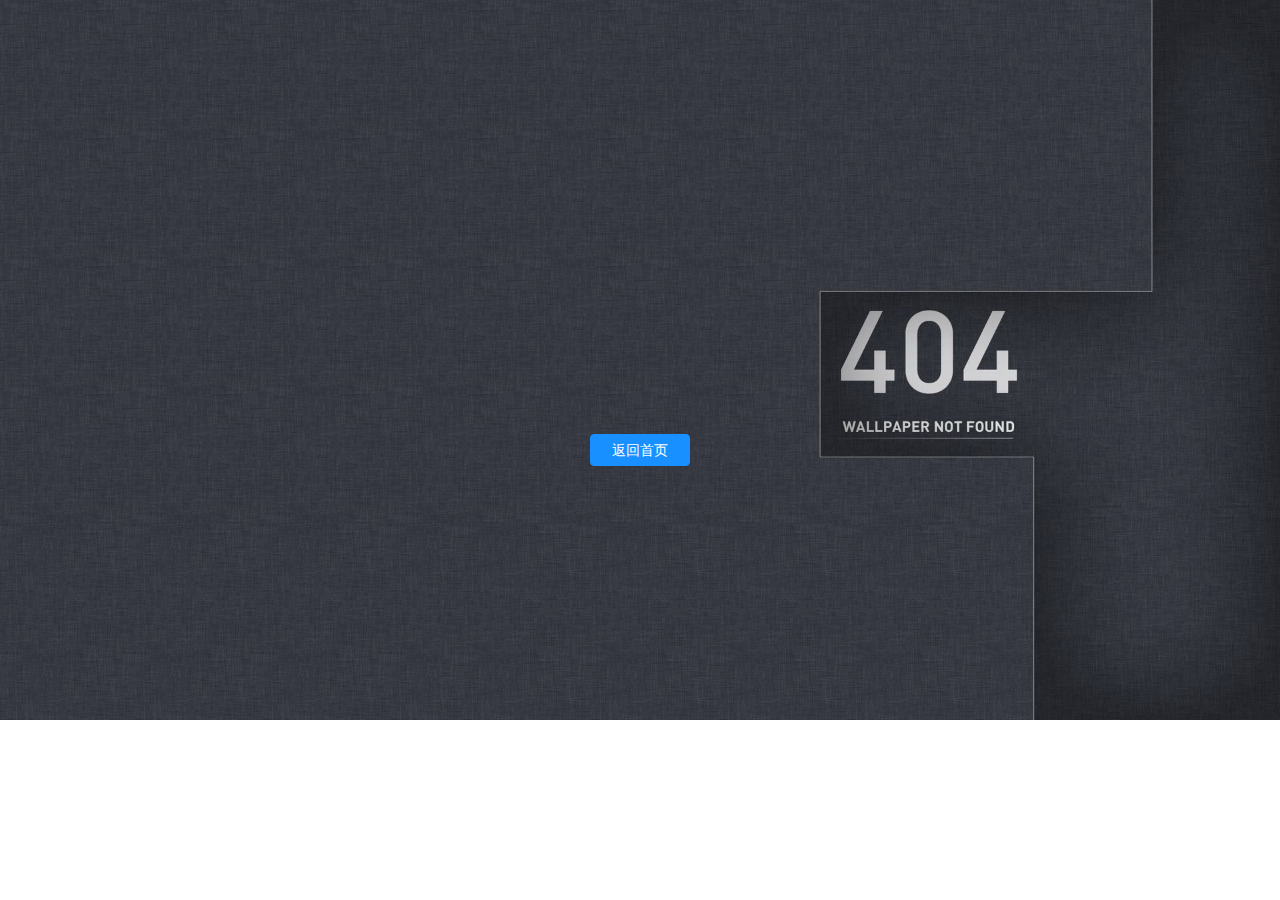
<file: src/main/webapp/index.html>
<!doctype html><html><head><meta charset="utf-8"><meta name="apple-mobile-web-app-capable" content="yes"><meta name="apple-mobile-web-app-status-bar-style" content="black"><meta name="format-detection" content="telephone=no"><meta name="format-detection" content="email=no"><meta name="viewport" content="width=device-width,initial-scale=1,maximum-scale=1,minimum-scale=1,user-scalable=no"><title></title><link rel="stylesheet" href="./static/umi.f17aa6c8.css"></head><body><div id="root"></div><script>window.routerBase = '/';
  window.publicPath = './static/';</script><script src="./static/umi.da83f637.js"></script></body></html>
</file>
<file: src/main/webapp/static/umi.f17aa6c8.css>
@font-face{font-family:"Helvetica Neue For Number";src:local("Helvetica Neue");unicode-range:u+30-39}body,html{width:100%;height:100%}input::-ms-clear,input::-ms-reveal{display:none}*,:after,:before{-webkit-box-sizing:border-box;box-sizing:border-box}html{font-family:sans-serif;line-height:1.15;-webkit-text-size-adjust:100%;-ms-text-size-adjust:100%;-ms-overflow-style:scrollbar;-webkit-tap-highlight-color:rgba(0,0,0,0)}@at-root{@-ms-viewport{width:device-width}}article,aside,dialog,figcaption,figure,footer,header,hgroup,main,nav,section{display:block}body{margin:0;font-family:"Helvetica Neue For Number",-apple-system,BlinkMacSystemFont,"Segoe UI",Roboto,"PingFang SC","Hiragino Sans GB","Microsoft YaHei","Helvetica Neue",Helvetica,Arial,sans-serif;font-size:14px;line-height:1.5;color:rgba(0,0,0,.65);background-color:#fff}[tabindex="-1"]:focus{outline:none!important}hr{-webkit-box-sizing:content-box;box-sizing:content-box;height:0;overflow:visible}h1,h2,h3,h4,h5,h6{margin-top:0;margin-bottom:.5em;color:rgba(0,0,0,.85);font-weight:500}p{margin-top:0;margin-bottom:1em}abbr[data-original-title],abbr[title]{text-decoration:underline;-webkit-text-decoration:underline dotted;text-decoration:underline dotted;cursor:help;border-bottom:0}address{margin-bottom:1em;font-style:normal;line-height:inherit}input[type=text],textarea{-webkit-appearance:none}dl,ol,ul{margin-top:0;margin-bottom:1em}ol ol,ol ul,ul ol,ul ul{margin-bottom:0}dt{font-weight:500}dd{margin-bottom:.5em;margin-left:0}blockquote{margin:0 0 1em}dfn{font-style:italic}b,strong{font-weight:bolder}small{font-size:80%}sub,sup{position:relative;font-size:75%;line-height:0;vertical-align:baseline}sub{bottom:-.25em}sup{top:-.5em}a{color:#1890ff;background-color:transparent;text-decoration:none;outline:none;cursor:pointer;-webkit-transition:color .3s;transition:color .3s;-webkit-text-decoration-skip:objects}a:focus{text-decoration:underline;-webkit-text-decoration-skip:ink;text-decoration-skip:ink}a:hover{color:#40a9ff}a:active{color:#096dd9}a:active,a:hover{outline:0;text-decoration:none}a[disabled]{color:rgba(0,0,0,.25);cursor:not-allowed;pointer-events:none}code,kbd,pre,samp{font-family:Consolas,Menlo,Courier,monospace;font-size:1em}pre{margin-top:0;margin-bottom:1em;overflow:auto}figure{margin:0 0 1em}img{vertical-align:middle;border-style:none}svg:not(:root){overflow:hidden}[role=button],a,area,button,input:not([type=range]),label,select,summary,textarea{-ms-touch-action:manipulation;touch-action:manipulation}table{border-collapse:collapse}caption{padding-top:.75em;padding-bottom:.3em;color:rgba(0,0,0,.45);text-align:left;caption-side:bottom}th{text-align:inherit}button,input,optgroup,select,textarea{margin:0;font-family:inherit;font-size:inherit;line-height:inherit;color:inherit}button,input{overflow:visible}button,select{text-transform:none}[type=reset],[type=submit],button,html [type=button]{-webkit-appearance:button}[type=button]::-moz-focus-inner,[type=reset]::-moz-focus-inner,[type=submit]::-moz-focus-inner,button::-moz-focus-inner{padding:0;border-style:none}input[type=checkbox],input[type=radio]{-webkit-box-sizing:border-box;box-sizing:border-box;padding:0}input[type=date],input[type=datetime-local],input[type=month],input[type=time]{-webkit-appearance:listbox}textarea{overflow:auto;resize:vertical}fieldset{min-width:0;padding:0;margin:0;border:0}legend{display:block;width:100%;max-width:100%;padding:0;margin-bottom:.5em;font-size:1.5em;line-height:inherit;color:inherit;white-space:normal}progress{vertical-align:baseline}[type=number]::-webkit-inner-spin-button,[type=number]::-webkit-outer-spin-button{height:auto}[type=search]{outline-offset:-2px;-webkit-appearance:none}[type=search]::-webkit-search-cancel-button,[type=search]::-webkit-search-decoration{-webkit-appearance:none}::-webkit-file-upload-button{font:inherit;-webkit-appearance:button}output{display:inline-block}summary{display:list-item}template{display:none}[hidden]{display:none!important}mark{padding:.2em;background-color:#feffe6}::selection{background:#1890ff;color:#fff}.clearfix{zoom:1}.clearfix:after,.clearfix:before{content:" ";display:table}.clearfix:after{clear:both;visibility:hidden;font-size:0;height:0}@font-face{font-family:"anticon";src:url("https://at.alicdn.com/t/font_148784_r2qo40wrmaolayvi.eot");src:url("https://at.alicdn.com/t/font_148784_r2qo40wrmaolayvi.woff") format("woff"),url("https://at.alicdn.com/t/font_148784_r2qo40wrmaolayvi.ttf") format("truetype"),url("https://at.alicdn.com/t/font_148784_r2qo40wrmaolayvi.svg#iconfont") format("svg")}.anticon{display:inline-block;font-style:normal;vertical-align:baseline;text-align:center;text-transform:none;line-height:1;text-rendering:optimizeLegibility;-webkit-font-smoothing:antialiased;-moz-osx-font-smoothing:grayscale}.anticon:before{display:block;font-family:"anticon"!important}.anticon-step-forward:before{content:"\E600"}.anticon-step-backward:before{content:"\E601"}.anticon-forward:before{content:"\E602"}.anticon-backward:before{content:"\E603"}.anticon-caret-right:before{content:"\E604"}.anticon-caret-left:before{content:"\E605"}.anticon-caret-down:before{content:"\E606"}.anticon-caret-up:before{content:"\E607"}.anticon-caret-circle-right:before,.anticon-circle-right:before,.anticon-right-circle:before{content:"\E608"}.anticon-caret-circle-left:before,.anticon-circle-left:before,.anticon-left-circle:before{content:"\E609"}.anticon-caret-circle-up:before,.anticon-circle-up:before,.anticon-up-circle:before{content:"\E60A"}.anticon-caret-circle-down:before,.anticon-circle-down:before,.anticon-down-circle:before{content:"\E60B"}.anticon-right-circle-o:before{content:"\E60C"}.anticon-caret-circle-o-right:before,.anticon-circle-o-right:before{content:"\E60C"}.anticon-left-circle-o:before{content:"\E60D"}.anticon-caret-circle-o-left:before,.anticon-circle-o-left:before{content:"\E60D"}.anticon-up-circle-o:before{content:"\E60E"}.anticon-caret-circle-o-up:before,.anticon-circle-o-up:before{content:"\E60E"}.anticon-down-circle-o:before{content:"\E60F"}.anticon-caret-circle-o-down:before,.anticon-circle-o-down:before{content:"\E60F"}.anticon-verticle-left:before{content:"\E610"}.anticon-verticle-right:before{content:"\E611"}.anticon-rollback:before{content:"\E612"}.anticon-retweet:before{content:"\E613"}.anticon-shrink:before{content:"\E614"}.anticon-arrow-salt:before,.anticon-arrows-alt:before{content:"\E615"}.anticon-reload:before{content:"\E616"}.anticon-double-right:before{content:"\E617"}.anticon-double-left:before{content:"\E618"}.anticon-arrow-down:before{content:"\E619"}.anticon-arrow-up:before{content:"\E61A"}.anticon-arrow-right:before{content:"\E61B"}.anticon-arrow-left:before{content:"\E61C"}.anticon-down:before{content:"\E61D"}.anticon-up:before{content:"\E61E"}.anticon-right:before{content:"\E61F"}.anticon-left:before{content:"\E620"}.anticon-minus-square-o:before{content:"\E621"}.anticon-minus-circle:before{content:"\E622"}.anticon-minus-circle-o:before{content:"\E623"}.anticon-minus:before{content:"\E624"}.anticon-plus-circle-o:before{content:"\E625"}.anticon-plus-circle:before{content:"\E626"}.anticon-plus:before{content:"\E627"}.anticon-info-circle:before{content:"\E628"}.anticon-info-circle-o:before{content:"\E629"}.anticon-info:before{content:"\E62A"}.anticon-exclamation:before{content:"\E62B"}.anticon-exclamation-circle:before{content:"\E62C"}.anticon-exclamation-circle-o:before{content:"\E62D"}.anticon-close-circle:before,.anticon-cross-circle:before{content:"\E62E"}.anticon-close-circle-o:before,.anticon-cross-circle-o:before{content:"\E62F"}.anticon-check-circle:before{content:"\E630"}.anticon-check-circle-o:before{content:"\E631"}.anticon-check:before{content:"\E632"}.anticon-close:before,.anticon-cross:before{content:"\E633"}.anticon-customer-service:before,.anticon-customerservice:before{content:"\E634"}.anticon-credit-card:before{content:"\E635"}.anticon-code-o:before{content:"\E636"}.anticon-book:before{content:"\E637"}.anticon-bars:before{content:"\E639"}.anticon-question:before{content:"\E63A"}.anticon-question-circle:before{content:"\E63B"}.anticon-question-circle-o:before{content:"\E63C"}.anticon-pause:before{content:"\E63D"}.anticon-pause-circle:before{content:"\E63E"}.anticon-pause-circle-o:before{content:"\E63F"}.anticon-clock-circle:before{content:"\E640"}.anticon-clock-circle-o:before{content:"\E641"}.anticon-swap:before{content:"\E642"}.anticon-swap-left:before{content:"\E643"}.anticon-swap-right:before{content:"\E644"}.anticon-plus-square-o:before{content:"\E645"}.anticon-frown-circle:before,.anticon-frown:before{content:"\E646"}.anticon-ellipsis:before{content:"\E647"}.anticon-copy:before{content:"\E648"}.anticon-menu-fold:before{content:"\E9AC"}.anticon-mail:before{content:"\E659"}.anticon-logout:before{content:"\E65A"}.anticon-link:before{content:"\E65B"}.anticon-area-chart:before{content:"\E65C"}.anticon-line-chart:before{content:"\E65D"}.anticon-home:before{content:"\E65E"}.anticon-laptop:before{content:"\E65F"}.anticon-star:before{content:"\E660"}.anticon-star-o:before{content:"\E661"}.anticon-folder:before{content:"\E662"}.anticon-filter:before{content:"\E663"}.anticon-file:before{content:"\E664"}.anticon-exception:before{content:"\E665"}.anticon-meh-circle:before,.anticon-meh:before{content:"\E666"}.anticon-meh-o:before{content:"\E667"}.anticon-shopping-cart:before{content:"\E668"}.anticon-save:before{content:"\E669"}.anticon-user:before{content:"\E66A"}.anticon-video-camera:before{content:"\E66B"}.anticon-to-top:before{content:"\E66C"}.anticon-team:before{content:"\E66D"}.anticon-tablet:before{content:"\E66E"}.anticon-solution:before{content:"\E66F"}.anticon-search:before{content:"\E670"}.anticon-share-alt:before{content:"\E671"}.anticon-setting:before{content:"\E672"}.anticon-poweroff:before{content:"\E6D5"}.anticon-picture:before{content:"\E674"}.anticon-phone:before{content:"\E675"}.anticon-paper-clip:before{content:"\E676"}.anticon-notification:before{content:"\E677"}.anticon-mobile:before{content:"\E678"}.anticon-menu-unfold:before{content:"\E9AD"}.anticon-inbox:before{content:"\E67A"}.anticon-lock:before{content:"\E67B"}.anticon-qrcode:before{content:"\E67C"}.anticon-play-circle:before{content:"\E6D0"}.anticon-play-circle-o:before{content:"\E6D1"}.anticon-tag:before{content:"\E6D2"}.anticon-tag-o:before{content:"\E6D3"}.anticon-tags:before{content:"\E67D"}.anticon-tags-o:before{content:"\E67E"}.anticon-cloud-o:before{content:"\E67F"}.anticon-cloud:before{content:"\E680"}.anticon-cloud-upload:before{content:"\E681"}.anticon-cloud-download:before{content:"\E682"}.anticon-cloud-download-o:before{content:"\E683"}.anticon-cloud-upload-o:before{content:"\E684"}.anticon-environment:before{content:"\E685"}.anticon-environment-o:before{content:"\E686"}.anticon-eye:before{content:"\E687"}.anticon-eye-o:before{content:"\E688"}.anticon-camera:before{content:"\E689"}.anticon-camera-o:before{content:"\E68A"}.anticon-windows:before{content:"\E68B"}.anticon-apple:before{content:"\E68C"}.anticon-apple-o:before{content:"\E6D4"}.anticon-android:before{content:"\E938"}.anticon-android-o:before{content:"\E68D"}.anticon-aliwangwang:before{content:"\E68E"}.anticon-aliwangwang-o:before{content:"\E68F"}.anticon-export:before{content:"\E691"}.anticon-edit:before{content:"\E692"}.anticon-circle-down-o:before{content:"\E693"}.anticon-circle-down-:before{content:"\E694"}.anticon-appstore-o:before{content:"\E695"}.anticon-appstore:before{content:"\E696"}.anticon-scan:before{content:"\E697"}.anticon-file-text:before{content:"\E698"}.anticon-folder-open:before{content:"\E699"}.anticon-hdd:before{content:"\E69A"}.anticon-ie:before{content:"\E69B"}.anticon-file-jpg:before{content:"\E69C"}.anticon-like:before{content:"\E64C"}.anticon-like-o:before{content:"\E69D"}.anticon-dislike:before{content:"\E64B"}.anticon-dislike-o:before{content:"\E69E"}.anticon-delete:before{content:"\E69F"}.anticon-enter:before{content:"\E6A0"}.anticon-pushpin-o:before{content:"\E6A1"}.anticon-pushpin:before{content:"\E6A2"}.anticon-heart:before{content:"\E6A3"}.anticon-heart-o:before{content:"\E6A4"}.anticon-pay-circle:before{content:"\E6A5"}.anticon-pay-circle-o:before{content:"\E6A6"}.anticon-smile-circle:before,.anticon-smile:before{content:"\E6A7"}.anticon-smile-o:before{content:"\E6A8"}.anticon-frown-o:before{content:"\E6A9"}.anticon-calculator:before{content:"\E6AA"}.anticon-message:before{content:"\E6AB"}.anticon-chrome:before{content:"\E6AC"}.anticon-github:before{content:"\E6AD"}.anticon-file-unknown:before{content:"\E6AF"}.anticon-file-excel:before{content:"\E6B0"}.anticon-file-ppt:before{content:"\E6B1"}.anticon-file-word:before{content:"\E6B2"}.anticon-file-pdf:before{content:"\E6B3"}.anticon-desktop:before{content:"\E6B4"}.anticon-upload:before{content:"\E6B6"}.anticon-download:before{content:"\E6B7"}.anticon-pie-chart:before{content:"\E6B8"}.anticon-unlock:before{content:"\E6BA"}.anticon-calendar:before{content:"\E6BB"}.anticon-windows-o:before{content:"\E6BC"}.anticon-dot-chart:before{content:"\E6BD"}.anticon-bar-chart:before{content:"\E6BE"}.anticon-code:before{content:"\E6BF"}.anticon-api:before{content:"\E951"}.anticon-plus-square:before{content:"\E6C0"}.anticon-minus-square:before{content:"\E6C1"}.anticon-close-square:before{content:"\E6C2"}.anticon-close-square-o:before{content:"\E6C3"}.anticon-check-square:before{content:"\E6C4"}.anticon-check-square-o:before{content:"\E6C5"}.anticon-fast-backward:before{content:"\E6C6"}.anticon-fast-forward:before{content:"\E6C7"}.anticon-up-square:before{content:"\E6C8"}.anticon-down-square:before{content:"\E6C9"}.anticon-left-square:before{content:"\E6CA"}.anticon-right-square:before{content:"\E6CB"}.anticon-right-square-o:before{content:"\E6CC"}.anticon-left-square-o:before{content:"\E6CD"}.anticon-down-square-o:before{content:"\E6CE"}.anticon-up-square-o:before{content:"\E6CF"}.anticon-loading:before{content:"\E64D"}.anticon-loading-3-quarters:before{content:"\E6AE"}.anticon-bulb:before{content:"\E649"}.anticon-select:before{content:"\E64A"}.anticon-addfile:before,.anticon-file-add:before{content:"\E910"}.anticon-addfolder:before,.anticon-folder-add:before{content:"\E914"}.anticon-switcher:before{content:"\E913"}.anticon-rocket:before{content:"\E90F"}.anticon-dingding:before{content:"\E923"}.anticon-dingding-o:before{content:"\E925"}.anticon-bell:before{content:"\E64E"}.anticon-disconnect:before{content:"\E64F"}.anticon-database:before{content:"\E650"}.anticon-compass:before{content:"\E6DB"}.anticon-barcode:before{content:"\E652"}.anticon-hourglass:before{content:"\E653"}.anticon-key:before{content:"\E654"}.anticon-flag:before{content:"\E655"}.anticon-layout:before{content:"\E656"}.anticon-login:before{content:"\E657"}.anticon-printer:before{content:"\E673"}.anticon-sound:before{content:"\E6E9"}.anticon-usb:before{content:"\E6D7"}.anticon-skin:before{content:"\E6D8"}.anticon-tool:before{content:"\E6D9"}.anticon-sync:before{content:"\E6DA"}.anticon-wifi:before{content:"\E6D6"}.anticon-car:before{content:"\E6DC"}.anticon-copyright:before{content:"\E6DE"}.anticon-schedule:before{content:"\E6DF"}.anticon-user-add:before{content:"\E6ED"}.anticon-user-delete:before{content:"\E6E0"}.anticon-usergroup-add:before{content:"\E6DD"}.anticon-usergroup-delete:before{content:"\E6E1"}.anticon-man:before{content:"\E6E2"}.anticon-woman:before{content:"\E6EC"}.anticon-shop:before{content:"\E6E3"}.anticon-gift:before{content:"\E6E4"}.anticon-idcard:before{content:"\E6E5"}.anticon-medicine-box:before{content:"\E6E6"}.anticon-red-envelope:before{content:"\E6E7"}.anticon-coffee:before{content:"\E6E8"}.anticon-trademark:before{content:"\E651"}.anticon-safety:before{content:"\E6EA"}.anticon-wallet:before{content:"\E6EB"}.anticon-bank:before{content:"\E6EE"}.anticon-trophy:before{content:"\E6EF"}.anticon-contacts:before{content:"\E6F0"}.anticon-global:before{content:"\E6F1"}.anticon-shake:before{content:"\E94F"}.anticon-fork:before{content:"\E6F2"}.anticon-dashboard:before{content:"\E99A"}.anticon-profile:before{content:"\E999"}.anticon-table:before{content:"\E998"}.anticon-warning:before{content:"\E997"}.anticon-form:before{content:"\E996"}.anticon-spin:before{display:inline-block;-webkit-animation:loadingCircle 1s infinite linear;animation:loadingCircle 1s infinite linear}.anticon-weibo-square:before{content:"\E6F5"}.anticon-weibo-circle:before{content:"\E6F4"}.anticon-taobao-circle:before{content:"\E6F3"}.anticon-html5:before{content:"\E9C7"}.anticon-weibo:before{content:"\E9C6"}.anticon-twitter:before{content:"\E9C5"}.anticon-wechat:before{content:"\E9C4"}.anticon-youtube:before{content:"\E9C3"}.anticon-alipay-circle:before{content:"\E9C2"}.anticon-taobao:before{content:"\E9C1"}.anticon-skype:before{content:"\E9C0"}.anticon-qq:before{content:"\E9BF"}.anticon-medium-workmark:before{content:"\E9BE"}.anticon-gitlab:before{content:"\E9BD"}.anticon-medium:before{content:"\E9BC"}.anticon-linkedin:before{content:"\E9BB"}.anticon-google-plus:before{content:"\E9BA"}.anticon-dropbox:before{content:"\E9B9"}.anticon-facebook:before{content:"\E9B8"}.anticon-codepen:before{content:"\E9B7"}.anticon-amazon:before{content:"\E9B6"}.anticon-google:before{content:"\E9B5"}.anticon-codepen-circle:before{content:"\E9B4"}.anticon-alipay:before{content:"\E9B3"}.anticon-ant-design:before{content:"\E9B2"}.fade-appear,.fade-enter,.fade-leave{-webkit-animation-duration:.2s;animation-duration:.2s;-webkit-animation-fill-mode:both;animation-fill-mode:both;-webkit-animation-play-state:paused;animation-play-state:paused}.fade-appear.fade-appear-active,.fade-enter.fade-enter-active{-webkit-animation-name:antFadeIn;animation-name:antFadeIn;-webkit-animation-play-state:running;animation-play-state:running}.fade-leave.fade-leave-active{-webkit-animation-name:antFadeOut;animation-name:antFadeOut;-webkit-animation-play-state:running;animation-play-state:running;pointer-events:none}.fade-appear,.fade-enter{opacity:0}.fade-appear,.fade-enter,.fade-leave{-webkit-animation-timing-function:linear;animation-timing-function:linear}@-webkit-keyframes antFadeIn{0%{opacity:0}to{opacity:1}}@keyframes antFadeIn{0%{opacity:0}to{opacity:1}}@-webkit-keyframes antFadeOut{0%{opacity:1}to{opacity:0}}@keyframes antFadeOut{0%{opacity:1}to{opacity:0}}.move-up-appear,.move-up-enter,.move-up-leave{-webkit-animation-duration:.2s;animation-duration:.2s;-webkit-animation-fill-mode:both;animation-fill-mode:both;-webkit-animation-play-state:paused;animation-play-state:paused}.move-up-appear.move-up-appear-active,.move-up-enter.move-up-enter-active{-webkit-animation-name:antMoveUpIn;animation-name:antMoveUpIn;-webkit-animation-play-state:running;animation-play-state:running}.move-up-leave.move-up-leave-active{-webkit-animation-name:antMoveUpOut;animation-name:antMoveUpOut;-webkit-animation-play-state:running;animation-play-state:running;pointer-events:none}.move-up-appear,.move-up-enter{opacity:0;-webkit-animation-timing-function:cubic-bezier(.08,.82,.17,1);animation-timing-function:cubic-bezier(.08,.82,.17,1)}.move-up-leave{-webkit-animation-timing-function:cubic-bezier(.6,.04,.98,.34);animation-timing-function:cubic-bezier(.6,.04,.98,.34)}.move-down-appear,.move-down-enter,.move-down-leave{-webkit-animation-duration:.2s;animation-duration:.2s;-webkit-animation-fill-mode:both;animation-fill-mode:both;-webkit-animation-play-state:paused;animation-play-state:paused}.move-down-appear.move-down-appear-active,.move-down-enter.move-down-enter-active{-webkit-animation-name:antMoveDownIn;animation-name:antMoveDownIn;-webkit-animation-play-state:running;animation-play-state:running}.move-down-leave.move-down-leave-active{-webkit-animation-name:antMoveDownOut;animation-name:antMoveDownOut;-webkit-animation-play-state:running;animation-play-state:running;pointer-events:none}.move-down-appear,.move-down-enter{opacity:0;-webkit-animation-timing-function:cubic-bezier(.08,.82,.17,1);animation-timing-function:cubic-bezier(.08,.82,.17,1)}.move-down-leave{-webkit-animation-timing-function:cubic-bezier(.6,.04,.98,.34);animation-timing-function:cubic-bezier(.6,.04,.98,.34)}.move-left-appear,.move-left-enter,.move-left-leave{-webkit-animation-duration:.2s;animation-duration:.2s;-webkit-animation-fill-mode:both;animation-fill-mode:both;-webkit-animation-play-state:paused;animation-play-state:paused}.move-left-appear.move-left-appear-active,.move-left-enter.move-left-enter-active{-webkit-animation-name:antMoveLeftIn;animation-name:antMoveLeftIn;-webkit-animation-play-state:running;animation-play-state:running}.move-left-leave.move-left-leave-active{-webkit-animation-name:antMoveLeftOut;animation-name:antMoveLeftOut;-webkit-animation-play-state:running;animation-play-state:running;pointer-events:none}.move-left-appear,.move-left-enter{opacity:0;-webkit-animation-timing-function:cubic-bezier(.08,.82,.17,1);animation-timing-function:cubic-bezier(.08,.82,.17,1)}.move-left-leave{-webkit-animation-timing-function:cubic-bezier(.6,.04,.98,.34);animation-timing-function:cubic-bezier(.6,.04,.98,.34)}.move-right-appear,.move-right-enter,.move-right-leave{-webkit-animation-duration:.2s;animation-duration:.2s;-webkit-animation-fill-mode:both;animation-fill-mode:both;-webkit-animation-play-state:paused;animation-play-state:paused}.move-right-appear.move-right-appear-active,.move-right-enter.move-right-enter-active{-webkit-animation-name:antMoveRightIn;animation-name:antMoveRightIn;-webkit-animation-play-state:running;animation-play-state:running}.move-right-leave.move-right-leave-active{-webkit-animation-name:antMoveRightOut;animation-name:antMoveRightOut;-webkit-animation-play-state:running;animation-play-state:running;pointer-events:none}.move-right-appear,.move-right-enter{opacity:0;-webkit-animation-timing-function:cubic-bezier(.08,.82,.17,1);animation-timing-function:cubic-bezier(.08,.82,.17,1)}.move-right-leave{-webkit-animation-timing-function:cubic-bezier(.6,.04,.98,.34);animation-timing-function:cubic-bezier(.6,.04,.98,.34)}@-webkit-keyframes antMoveDownIn{0%{-webkit-transform-origin:0 0;transform-origin:0 0;-webkit-transform:translateY(100%);transform:translateY(100%);opacity:0}to{-webkit-transform-origin:0 0;transform-origin:0 0;-webkit-transform:translateY(0);transform:translateY(0);opacity:1}}@keyframes antMoveDownIn{0%{-webkit-transform-origin:0 0;transform-origin:0 0;-webkit-transform:translateY(100%);transform:translateY(100%);opacity:0}to{-webkit-transform-origin:0 0;transform-origin:0 0;-webkit-transform:translateY(0);transform:translateY(0);opacity:1}}@-webkit-keyframes antMoveDownOut{0%{-webkit-transform-origin:0 0;transform-origin:0 0;-webkit-transform:translateY(0);transform:translateY(0);opacity:1}to{-webkit-transform-origin:0 0;transform-origin:0 0;-webkit-transform:translateY(100%);transform:translateY(100%);opacity:0}}@keyframes antMoveDownOut{0%{-webkit-transform-origin:0 0;transform-origin:0 0;-webkit-transform:translateY(0);transform:translateY(0);opacity:1}to{-webkit-transform-origin:0 0;transform-origin:0 0;-webkit-transform:translateY(100%);transform:translateY(100%);opacity:0}}@-webkit-keyframes antMoveLeftIn{0%{-webkit-transform-origin:0 0;transform-origin:0 0;-webkit-transform:translateX(-100%);transform:translateX(-100%);opacity:0}to{-webkit-transform-origin:0 0;transform-origin:0 0;-webkit-transform:translateX(0);transform:translateX(0);opacity:1}}@keyframes antMoveLeftIn{0%{-webkit-transform-origin:0 0;transform-origin:0 0;-webkit-transform:translateX(-100%);transform:translateX(-100%);opacity:0}to{-webkit-transform-origin:0 0;transform-origin:0 0;-webkit-transform:translateX(0);transform:translateX(0);opacity:1}}@-webkit-keyframes antMoveLeftOut{0%{-webkit-transform-origin:0 0;transform-origin:0 0;-webkit-transform:translateX(0);transform:translateX(0);opacity:1}to{-webkit-transform-origin:0 0;transform-origin:0 0;-webkit-transform:translateX(-100%);transform:translateX(-100%);opacity:0}}@keyframes antMoveLeftOut{0%{-webkit-transform-origin:0 0;transform-origin:0 0;-webkit-transform:translateX(0);transform:translateX(0);opacity:1}to{-webkit-transform-origin:0 0;transform-origin:0 0;-webkit-transform:translateX(-100%);transform:translateX(-100%);opacity:0}}@-webkit-keyframes antMoveRightIn{0%{opacity:0;-webkit-transform-origin:0 0;transform-origin:0 0;-webkit-transform:translateX(100%);transform:translateX(100%)}to{opacity:1;-webkit-transform-origin:0 0;transform-origin:0 0;-webkit-transform:translateX(0);transform:translateX(0)}}@keyframes antMoveRightIn{0%{opacity:0;-webkit-transform-origin:0 0;transform-origin:0 0;-webkit-transform:translateX(100%);transform:translateX(100%)}to{opacity:1;-webkit-transform-origin:0 0;transform-origin:0 0;-webkit-transform:translateX(0);transform:translateX(0)}}@-webkit-keyframes antMoveRightOut{0%{-webkit-transform-origin:0 0;transform-origin:0 0;-webkit-transform:translateX(0);transform:translateX(0);opacity:1}to{-webkit-transform-origin:0 0;transform-origin:0 0;-webkit-transform:translateX(100%);transform:translateX(100%);opacity:0}}@keyframes antMoveRightOut{0%{-webkit-transform-origin:0 0;transform-origin:0 0;-webkit-transform:translateX(0);transform:translateX(0);opacity:1}to{-webkit-transform-origin:0 0;transform-origin:0 0;-webkit-transform:translateX(100%);transform:translateX(100%);opacity:0}}@-webkit-keyframes antMoveUpIn{0%{-webkit-transform-origin:0 0;transform-origin:0 0;-webkit-transform:translateY(-100%);transform:translateY(-100%);opacity:0}to{-webkit-transform-origin:0 0;transform-origin:0 0;-webkit-transform:translateY(0);transform:translateY(0);opacity:1}}@keyframes antMoveUpIn{0%{-webkit-transform-origin:0 0;transform-origin:0 0;-webkit-transform:translateY(-100%);transform:translateY(-100%);opacity:0}to{-webkit-transform-origin:0 0;transform-origin:0 0;-webkit-transform:translateY(0);transform:translateY(0);opacity:1}}@-webkit-keyframes antMoveUpOut{0%{-webkit-transform-origin:0 0;transform-origin:0 0;-webkit-transform:translateY(0);transform:translateY(0);opacity:1}to{-webkit-transform-origin:0 0;transform-origin:0 0;-webkit-transform:translateY(-100%);transform:translateY(-100%);opacity:0}}@keyframes antMoveUpOut{0%{-webkit-transform-origin:0 0;transform-origin:0 0;-webkit-transform:translateY(0);transform:translateY(0);opacity:1}to{-webkit-transform-origin:0 0;transform-origin:0 0;-webkit-transform:translateY(-100%);transform:translateY(-100%);opacity:0}}@-webkit-keyframes loadingCircle{0%{-webkit-transform-origin:50% 50%;transform-origin:50% 50%;-webkit-transform:rotate(0deg);transform:rotate(0deg)}to{-webkit-transform-origin:50% 50%;transform-origin:50% 50%;-webkit-transform:rotate(1turn);transform:rotate(1turn)}}@keyframes loadingCircle{0%{-webkit-transform-origin:50% 50%;transform-origin:50% 50%;-webkit-transform:rotate(0deg);transform:rotate(0deg)}to{-webkit-transform-origin:50% 50%;transform-origin:50% 50%;-webkit-transform:rotate(1turn);transform:rotate(1turn)}}.slide-up-appear,.slide-up-enter,.slide-up-leave{-webkit-animation-duration:.2s;animation-duration:.2s;-webkit-animation-fill-mode:both;animation-fill-mode:both;-webkit-animation-play-state:paused;animation-play-state:paused}.slide-up-appear.slide-up-appear-active,.slide-up-enter.slide-up-enter-active{-webkit-animation-name:antSlideUpIn;animation-name:antSlideUpIn;-webkit-animation-play-state:running;animation-play-state:running}.slide-up-leave.slide-up-leave-active{-webkit-animation-name:antSlideUpOut;animation-name:antSlideUpOut;-webkit-animation-play-state:running;animation-play-state:running;pointer-events:none}.slide-up-appear,.slide-up-enter{opacity:0;-webkit-animation-timing-function:cubic-bezier(.23,1,.32,1);animation-timing-function:cubic-bezier(.23,1,.32,1)}.slide-up-leave{-webkit-animation-timing-function:cubic-bezier(.755,.05,.855,.06);animation-timing-function:cubic-bezier(.755,.05,.855,.06)}.slide-down-appear,.slide-down-enter,.slide-down-leave{-webkit-animation-duration:.2s;animation-duration:.2s;-webkit-animation-fill-mode:both;animation-fill-mode:both;-webkit-animation-play-state:paused;animation-play-state:paused}.slide-down-appear.slide-down-appear-active,.slide-down-enter.slide-down-enter-active{-webkit-animation-name:antSlideDownIn;animation-name:antSlideDownIn;-webkit-animation-play-state:running;animation-play-state:running}.slide-down-leave.slide-down-leave-active{-webkit-animation-name:antSlideDownOut;animation-name:antSlideDownOut;-webkit-animation-play-state:running;animation-play-state:running;pointer-events:none}.slide-down-appear,.slide-down-enter{opacity:0;-webkit-animation-timing-function:cubic-bezier(.23,1,.32,1);animation-timing-function:cubic-bezier(.23,1,.32,1)}.slide-down-leave{-webkit-animation-timing-function:cubic-bezier(.755,.05,.855,.06);animation-timing-function:cubic-bezier(.755,.05,.855,.06)}.slide-left-appear,.slide-left-enter,.slide-left-leave{-webkit-animation-duration:.2s;animation-duration:.2s;-webkit-animation-fill-mode:both;animation-fill-mode:both;-webkit-animation-play-state:paused;animation-play-state:paused}.slide-left-appear.slide-left-appear-active,.slide-left-enter.slide-left-enter-active{-webkit-animation-name:antSlideLeftIn;animation-name:antSlideLeftIn;-webkit-animation-play-state:running;animation-play-state:running}.slide-left-leave.slide-left-leave-active{-webkit-animation-name:antSlideLeftOut;animation-name:antSlideLeftOut;-webkit-animation-play-state:running;animation-play-state:running;pointer-events:none}.slide-left-appear,.slide-left-enter{opacity:0;-webkit-animation-timing-function:cubic-bezier(.23,1,.32,1);animation-timing-function:cubic-bezier(.23,1,.32,1)}.slide-left-leave{-webkit-animation-timing-function:cubic-bezier(.755,.05,.855,.06);animation-timing-function:cubic-bezier(.755,.05,.855,.06)}.slide-right-appear,.slide-right-enter,.slide-right-leave{-webkit-animation-duration:.2s;animation-duration:.2s;-webkit-animation-fill-mode:both;animation-fill-mode:both;-webkit-animation-play-state:paused;animation-play-state:paused}.slide-right-appear.slide-right-appear-active,.slide-right-enter.slide-right-enter-active{-webkit-animation-name:antSlideRightIn;animation-name:antSlideRightIn;-webkit-animation-play-state:running;animation-play-state:running}.slide-right-leave.slide-right-leave-active{-webkit-animation-name:antSlideRightOut;animation-name:antSlideRightOut;-webkit-animation-play-state:running;animation-play-state:running;pointer-events:none}.slide-right-appear,.slide-right-enter{opacity:0;-webkit-animation-timing-function:cubic-bezier(.23,1,.32,1);animation-timing-function:cubic-bezier(.23,1,.32,1)}.slide-right-leave{-webkit-animation-timing-function:cubic-bezier(.755,.05,.855,.06);animation-timing-function:cubic-bezier(.755,.05,.855,.06)}@-webkit-keyframes antSlideUpIn{0%{opacity:0;-webkit-transform-origin:0 0;transform-origin:0 0;-webkit-transform:scaleY(.8);transform:scaleY(.8)}to{opacity:1;-webkit-transform-origin:0 0;transform-origin:0 0;-webkit-transform:scaleY(1);transform:scaleY(1)}}@keyframes antSlideUpIn{0%{opacity:0;-webkit-transform-origin:0 0;transform-origin:0 0;-webkit-transform:scaleY(.8);transform:scaleY(.8)}to{opacity:1;-webkit-transform-origin:0 0;transform-origin:0 0;-webkit-transform:scaleY(1);transform:scaleY(1)}}@-webkit-keyframes antSlideUpOut{0%{opacity:1;-webkit-transform-origin:0 0;transform-origin:0 0;-webkit-transform:scaleY(1);transform:scaleY(1)}to{opacity:0;-webkit-transform-origin:0 0;transform-origin:0 0;-webkit-transform:scaleY(.8);transform:scaleY(.8)}}@keyframes antSlideUpOut{0%{opacity:1;-webkit-transform-origin:0 0;transform-origin:0 0;-webkit-transform:scaleY(1);transform:scaleY(1)}to{opacity:0;-webkit-transform-origin:0 0;transform-origin:0 0;-webkit-transform:scaleY(.8);transform:scaleY(.8)}}@-webkit-keyframes antSlideDownIn{0%{opacity:0;-webkit-transform-origin:100% 100%;transform-origin:100% 100%;-webkit-transform:scaleY(.8);transform:scaleY(.8)}to{opacity:1;-webkit-transform-origin:100% 100%;transform-origin:100% 100%;-webkit-transform:scaleY(1);transform:scaleY(1)}}@keyframes antSlideDownIn{0%{opacity:0;-webkit-transform-origin:100% 100%;transform-origin:100% 100%;-webkit-transform:scaleY(.8);transform:scaleY(.8)}to{opacity:1;-webkit-transform-origin:100% 100%;transform-origin:100% 100%;-webkit-transform:scaleY(1);transform:scaleY(1)}}@-webkit-keyframes antSlideDownOut{0%{opacity:1;-webkit-transform-origin:100% 100%;transform-origin:100% 100%;-webkit-transform:scaleY(1);transform:scaleY(1)}to{opacity:0;-webkit-transform-origin:100% 100%;transform-origin:100% 100%;-webkit-transform:scaleY(.8);transform:scaleY(.8)}}@keyframes antSlideDownOut{0%{opacity:1;-webkit-transform-origin:100% 100%;transform-origin:100% 100%;-webkit-transform:scaleY(1);transform:scaleY(1)}to{opacity:0;-webkit-transform-origin:100% 100%;transform-origin:100% 100%;-webkit-transform:scaleY(.8);transform:scaleY(.8)}}@-webkit-keyframes antSlideLeftIn{0%{opacity:0;-webkit-transform-origin:0 0;transform-origin:0 0;-webkit-transform:scaleX(.8);transform:scaleX(.8)}to{opacity:1;-webkit-transform-origin:0 0;transform-origin:0 0;-webkit-transform:scaleX(1);transform:scaleX(1)}}@keyframes antSlideLeftIn{0%{opacity:0;-webkit-transform-origin:0 0;transform-origin:0 0;-webkit-transform:scaleX(.8);transform:scaleX(.8)}to{opacity:1;-webkit-transform-origin:0 0;transform-origin:0 0;-webkit-transform:scaleX(1);transform:scaleX(1)}}@-webkit-keyframes antSlideLeftOut{0%{opacity:1;-webkit-transform-origin:0 0;transform-origin:0 0;-webkit-transform:scaleX(1);transform:scaleX(1)}to{opacity:0;-webkit-transform-origin:0 0;transform-origin:0 0;-webkit-transform:scaleX(.8);transform:scaleX(.8)}}@keyframes antSlideLeftOut{0%{opacity:1;-webkit-transform-origin:0 0;transform-origin:0 0;-webkit-transform:scaleX(1);transform:scaleX(1)}to{opacity:0;-webkit-transform-origin:0 0;transform-origin:0 0;-webkit-transform:scaleX(.8);transform:scaleX(.8)}}@-webkit-keyframes antSlideRightIn{0%{opacity:0;-webkit-transform-origin:100% 0;transform-origin:100% 0;-webkit-transform:scaleX(.8);transform:scaleX(.8)}to{opacity:1;-webkit-transform-origin:100% 0;transform-origin:100% 0;-webkit-transform:scaleX(1);transform:scaleX(1)}}@keyframes antSlideRightIn{0%{opacity:0;-webkit-transform-origin:100% 0;transform-origin:100% 0;-webkit-transform:scaleX(.8);transform:scaleX(.8)}to{opacity:1;-webkit-transform-origin:100% 0;transform-origin:100% 0;-webkit-transform:scaleX(1);transform:scaleX(1)}}@-webkit-keyframes antSlideRightOut{0%{opacity:1;-webkit-transform-origin:100% 0;transform-origin:100% 0;-webkit-transform:scaleX(1);transform:scaleX(1)}to{opacity:0;-webkit-transform-origin:100% 0;transform-origin:100% 0;-webkit-transform:scaleX(.8);transform:scaleX(.8)}}@keyframes antSlideRightOut{0%{opacity:1;-webkit-transform-origin:100% 0;transform-origin:100% 0;-webkit-transform:scaleX(1);transform:scaleX(1)}to{opacity:0;-webkit-transform-origin:100% 0;transform-origin:100% 0;-webkit-transform:scaleX(.8);transform:scaleX(.8)}}.swing-appear,.swing-enter{-webkit-animation-duration:.2s;animation-duration:.2s;-webkit-animation-fill-mode:both;animation-fill-mode:both;-webkit-animation-play-state:paused;animation-play-state:paused}.swing-appear.swing-appear-active,.swing-enter.swing-enter-active{-webkit-animation-name:antSwingIn;animation-name:antSwingIn;-webkit-animation-play-state:running;animation-play-state:running}@-webkit-keyframes antSwingIn{0%,to{-webkit-transform:translateX(0);transform:translateX(0)}20%{-webkit-transform:translateX(-10px);transform:translateX(-10px)}40%{-webkit-transform:translateX(10px);transform:translateX(10px)}60%{-webkit-transform:translateX(-5px);transform:translateX(-5px)}80%{-webkit-transform:translateX(5px);transform:translateX(5px)}}@keyframes antSwingIn{0%,to{-webkit-transform:translateX(0);transform:translateX(0)}20%{-webkit-transform:translateX(-10px);transform:translateX(-10px)}40%{-webkit-transform:translateX(10px);transform:translateX(10px)}60%{-webkit-transform:translateX(-5px);transform:translateX(-5px)}80%{-webkit-transform:translateX(5px);transform:translateX(5px)}}.zoom-appear,.zoom-enter,.zoom-leave{-webkit-animation-duration:.2s;animation-duration:.2s;-webkit-animation-fill-mode:both;animation-fill-mode:both;-webkit-animation-play-state:paused;animation-play-state:paused}.zoom-appear.zoom-appear-active,.zoom-enter.zoom-enter-active{-webkit-animation-name:antZoomIn;animation-name:antZoomIn;-webkit-animation-play-state:running;animation-play-state:running}.zoom-leave.zoom-leave-active{-webkit-animation-name:antZoomOut;animation-name:antZoomOut;-webkit-animation-play-state:running;animation-play-state:running;pointer-events:none}.zoom-appear,.zoom-enter{-webkit-transform:scale(0);transform:scale(0);-webkit-animation-timing-function:cubic-bezier(.08,.82,.17,1);animation-timing-function:cubic-bezier(.08,.82,.17,1)}.zoom-leave{-webkit-animation-timing-function:cubic-bezier(.78,.14,.15,.86);animation-timing-function:cubic-bezier(.78,.14,.15,.86)}.zoom-big-appear,.zoom-big-enter,.zoom-big-leave{-webkit-animation-duration:.2s;animation-duration:.2s;-webkit-animation-fill-mode:both;animation-fill-mode:both;-webkit-animation-play-state:paused;animation-play-state:paused}.zoom-big-appear.zoom-big-appear-active,.zoom-big-enter.zoom-big-enter-active{-webkit-animation-name:antZoomBigIn;animation-name:antZoomBigIn;-webkit-animation-play-state:running;animation-play-state:running}.zoom-big-leave.zoom-big-leave-active{-webkit-animation-name:antZoomBigOut;animation-name:antZoomBigOut;-webkit-animation-play-state:running;animation-play-state:running;pointer-events:none}.zoom-big-appear,.zoom-big-enter{-webkit-transform:scale(0);transform:scale(0);-webkit-animation-timing-function:cubic-bezier(.08,.82,.17,1);animation-timing-function:cubic-bezier(.08,.82,.17,1)}.zoom-big-leave{-webkit-animation-timing-function:cubic-bezier(.78,.14,.15,.86);animation-timing-function:cubic-bezier(.78,.14,.15,.86)}.zoom-big-fast-appear,.zoom-big-fast-enter,.zoom-big-fast-leave{-webkit-animation-duration:.1s;animation-duration:.1s;-webkit-animation-fill-mode:both;animation-fill-mode:both;-webkit-animation-play-state:paused;animation-play-state:paused}.zoom-big-fast-appear.zoom-big-fast-appear-active,.zoom-big-fast-enter.zoom-big-fast-enter-active{-webkit-animation-name:antZoomBigIn;animation-name:antZoomBigIn;-webkit-animation-play-state:running;animation-play-state:running}.zoom-big-fast-leave.zoom-big-fast-leave-active{-webkit-animation-name:antZoomBigOut;animation-name:antZoomBigOut;-webkit-animation-play-state:running;animation-play-state:running;pointer-events:none}.zoom-big-fast-appear,.zoom-big-fast-enter{-webkit-transform:scale(0);transform:scale(0);-webkit-animation-timing-function:cubic-bezier(.08,.82,.17,1);animation-timing-function:cubic-bezier(.08,.82,.17,1)}.zoom-big-fast-leave{-webkit-animation-timing-function:cubic-bezier(.78,.14,.15,.86);animation-timing-function:cubic-bezier(.78,.14,.15,.86)}.zoom-up-appear,.zoom-up-enter,.zoom-up-leave{-webkit-animation-duration:.2s;animation-duration:.2s;-webkit-animation-fill-mode:both;animation-fill-mode:both;-webkit-animation-play-state:paused;animation-play-state:paused}.zoom-up-appear.zoom-up-appear-active,.zoom-up-enter.zoom-up-enter-active{-webkit-animation-name:antZoomUpIn;animation-name:antZoomUpIn;-webkit-animation-play-state:running;animation-play-state:running}.zoom-up-leave.zoom-up-leave-active{-webkit-animation-name:antZoomUpOut;animation-name:antZoomUpOut;-webkit-animation-play-state:running;animation-play-state:running;pointer-events:none}.zoom-up-appear,.zoom-up-enter{-webkit-transform:scale(0);transform:scale(0);-webkit-animation-timing-function:cubic-bezier(.08,.82,.17,1);animation-timing-function:cubic-bezier(.08,.82,.17,1)}.zoom-up-leave{-webkit-animation-timing-function:cubic-bezier(.78,.14,.15,.86);animation-timing-function:cubic-bezier(.78,.14,.15,.86)}.zoom-down-appear,.zoom-down-enter,.zoom-down-leave{-webkit-animation-duration:.2s;animation-duration:.2s;-webkit-animation-fill-mode:both;animation-fill-mode:both;-webkit-animation-play-state:paused;animation-play-state:paused}.zoom-down-appear.zoom-down-appear-active,.zoom-down-enter.zoom-down-enter-active{-webkit-animation-name:antZoomDownIn;animation-name:antZoomDownIn;-webkit-animation-play-state:running;animation-play-state:running}.zoom-down-leave.zoom-down-leave-active{-webkit-animation-name:antZoomDownOut;animation-name:antZoomDownOut;-webkit-animation-play-state:running;animation-play-state:running;pointer-events:none}.zoom-down-appear,.zoom-down-enter{-webkit-transform:scale(0);transform:scale(0);-webkit-animation-timing-function:cubic-bezier(.08,.82,.17,1);animation-timing-function:cubic-bezier(.08,.82,.17,1)}.zoom-down-leave{-webkit-animation-timing-function:cubic-bezier(.78,.14,.15,.86);animation-timing-function:cubic-bezier(.78,.14,.15,.86)}.zoom-left-appear,.zoom-left-enter,.zoom-left-leave{-webkit-animation-duration:.2s;animation-duration:.2s;-webkit-animation-fill-mode:both;animation-fill-mode:both;-webkit-animation-play-state:paused;animation-play-state:paused}.zoom-left-appear.zoom-left-appear-active,.zoom-left-enter.zoom-left-enter-active{-webkit-animation-name:antZoomLeftIn;animation-name:antZoomLeftIn;-webkit-animation-play-state:running;animation-play-state:running}.zoom-left-leave.zoom-left-leave-active{-webkit-animation-name:antZoomLeftOut;animation-name:antZoomLeftOut;-webkit-animation-play-state:running;animation-play-state:running;pointer-events:none}.zoom-left-appear,.zoom-left-enter{-webkit-transform:scale(0);transform:scale(0);-webkit-animation-timing-function:cubic-bezier(.08,.82,.17,1);animation-timing-function:cubic-bezier(.08,.82,.17,1)}.zoom-left-leave{-webkit-animation-timing-function:cubic-bezier(.78,.14,.15,.86);animation-timing-function:cubic-bezier(.78,.14,.15,.86)}.zoom-right-appear,.zoom-right-enter,.zoom-right-leave{-webkit-animation-duration:.2s;animation-duration:.2s;-webkit-animation-fill-mode:both;animation-fill-mode:both;-webkit-animation-play-state:paused;animation-play-state:paused}.zoom-right-appear.zoom-right-appear-active,.zoom-right-enter.zoom-right-enter-active{-webkit-animation-name:antZoomRightIn;animation-name:antZoomRightIn;-webkit-animation-play-state:running;animation-play-state:running}.zoom-right-leave.zoom-right-leave-active{-webkit-animation-name:antZoomRightOut;animation-name:antZoomRightOut;-webkit-animation-play-state:running;animation-play-state:running;pointer-events:none}.zoom-right-appear,.zoom-right-enter{-webkit-transform:scale(0);transform:scale(0);-webkit-animation-timing-function:cubic-bezier(.08,.82,.17,1);animation-timing-function:cubic-bezier(.08,.82,.17,1)}.zoom-right-leave{-webkit-animation-timing-function:cubic-bezier(.78,.14,.15,.86);animation-timing-function:cubic-bezier(.78,.14,.15,.86)}@-webkit-keyframes antZoomIn{0%{opacity:0;-webkit-transform:scale(.2);transform:scale(.2)}to{opacity:1;-webkit-transform:scale(1);transform:scale(1)}}@keyframes antZoomIn{0%{opacity:0;-webkit-transform:scale(.2);transform:scale(.2)}to{opacity:1;-webkit-transform:scale(1);transform:scale(1)}}@-webkit-keyframes antZoomOut{0%{-webkit-transform:scale(1);transform:scale(1)}to{opacity:0;-webkit-transform:scale(.2);transform:scale(.2)}}@keyframes antZoomOut{0%{-webkit-transform:scale(1);transform:scale(1)}to{opacity:0;-webkit-transform:scale(.2);transform:scale(.2)}}@-webkit-keyframes antZoomBigIn{0%{opacity:0;-webkit-transform:scale(.8);transform:scale(.8)}to{-webkit-transform:scale(1);transform:scale(1)}}@keyframes antZoomBigIn{0%{opacity:0;-webkit-transform:scale(.8);transform:scale(.8)}to{-webkit-transform:scale(1);transform:scale(1)}}@-webkit-keyframes antZoomBigOut{0%{-webkit-transform:scale(1);transform:scale(1)}to{opacity:0;-webkit-transform:scale(.8);transform:scale(.8)}}@keyframes antZoomBigOut{0%{-webkit-transform:scale(1);transform:scale(1)}to{opacity:0;-webkit-transform:scale(.8);transform:scale(.8)}}@-webkit-keyframes antZoomUpIn{0%{opacity:0;-webkit-transform-origin:50% 0;transform-origin:50% 0;-webkit-transform:scale(.8);transform:scale(.8)}to{-webkit-transform-origin:50% 0;transform-origin:50% 0;-webkit-transform:scale(1);transform:scale(1)}}@keyframes antZoomUpIn{0%{opacity:0;-webkit-transform-origin:50% 0;transform-origin:50% 0;-webkit-transform:scale(.8);transform:scale(.8)}to{-webkit-transform-origin:50% 0;transform-origin:50% 0;-webkit-transform:scale(1);transform:scale(1)}}@-webkit-keyframes antZoomUpOut{0%{-webkit-transform-origin:50% 0;transform-origin:50% 0;-webkit-transform:scale(1);transform:scale(1)}to{opacity:0;-webkit-transform-origin:50% 0;transform-origin:50% 0;-webkit-transform:scale(.8);transform:scale(.8)}}@keyframes antZoomUpOut{0%{-webkit-transform-origin:50% 0;transform-origin:50% 0;-webkit-transform:scale(1);transform:scale(1)}to{opacity:0;-webkit-transform-origin:50% 0;transform-origin:50% 0;-webkit-transform:scale(.8);transform:scale(.8)}}@-webkit-keyframes antZoomLeftIn{0%{opacity:0;-webkit-transform-origin:0 50%;transform-origin:0 50%;-webkit-transform:scale(.8);transform:scale(.8)}to{-webkit-transform-origin:0 50%;transform-origin:0 50%;-webkit-transform:scale(1);transform:scale(1)}}@keyframes antZoomLeftIn{0%{opacity:0;-webkit-transform-origin:0 50%;transform-origin:0 50%;-webkit-transform:scale(.8);transform:scale(.8)}to{-webkit-transform-origin:0 50%;transform-origin:0 50%;-webkit-transform:scale(1);transform:scale(1)}}@-webkit-keyframes antZoomLeftOut{0%{-webkit-transform-origin:0 50%;transform-origin:0 50%;-webkit-transform:scale(1);transform:scale(1)}to{opacity:0;-webkit-transform-origin:0 50%;transform-origin:0 50%;-webkit-transform:scale(.8);transform:scale(.8)}}@keyframes antZoomLeftOut{0%{-webkit-transform-origin:0 50%;transform-origin:0 50%;-webkit-transform:scale(1);transform:scale(1)}to{opacity:0;-webkit-transform-origin:0 50%;transform-origin:0 50%;-webkit-transform:scale(.8);transform:scale(.8)}}@-webkit-keyframes antZoomRightIn{0%{opacity:0;-webkit-transform-origin:100% 50%;transform-origin:100% 50%;-webkit-transform:scale(.8);transform:scale(.8)}to{-webkit-transform-origin:100% 50%;transform-origin:100% 50%;-webkit-transform:scale(1);transform:scale(1)}}@keyframes antZoomRightIn{0%{opacity:0;-webkit-transform-origin:100% 50%;transform-origin:100% 50%;-webkit-transform:scale(.8);transform:scale(.8)}to{-webkit-transform-origin:100% 50%;transform-origin:100% 50%;-webkit-transform:scale(1);transform:scale(1)}}@-webkit-keyframes antZoomRightOut{0%{-webkit-transform-origin:100% 50%;transform-origin:100% 50%;-webkit-transform:scale(1);transform:scale(1)}to{opacity:0;-webkit-transform-origin:100% 50%;transform-origin:100% 50%;-webkit-transform:scale(.8);transform:scale(.8)}}@keyframes antZoomRightOut{0%{-webkit-transform-origin:100% 50%;transform-origin:100% 50%;-webkit-transform:scale(1);transform:scale(1)}to{opacity:0;-webkit-transform-origin:100% 50%;transform-origin:100% 50%;-webkit-transform:scale(.8);transform:scale(.8)}}@-webkit-keyframes antZoomDownIn{0%{opacity:0;-webkit-transform-origin:50% 100%;transform-origin:50% 100%;-webkit-transform:scale(.8);transform:scale(.8)}to{-webkit-transform-origin:50% 100%;transform-origin:50% 100%;-webkit-transform:scale(1);transform:scale(1)}}@keyframes antZoomDownIn{0%{opacity:0;-webkit-transform-origin:50% 100%;transform-origin:50% 100%;-webkit-transform:scale(.8);transform:scale(.8)}to{-webkit-transform-origin:50% 100%;transform-origin:50% 100%;-webkit-transform:scale(1);transform:scale(1)}}@-webkit-keyframes antZoomDownOut{0%{-webkit-transform-origin:50% 100%;transform-origin:50% 100%;-webkit-transform:scale(1);transform:scale(1)}to{opacity:0;-webkit-transform-origin:50% 100%;transform-origin:50% 100%;-webkit-transform:scale(.8);transform:scale(.8)}}@keyframes antZoomDownOut{0%{-webkit-transform-origin:50% 100%;transform-origin:50% 100%;-webkit-transform:scale(1);transform:scale(1)}to{opacity:0;-webkit-transform-origin:50% 100%;transform-origin:50% 100%;-webkit-transform:scale(.8);transform:scale(.8)}}.ant-motion-collapse{overflow:hidden}.ant-motion-collapse-active{-webkit-transition:height .15s cubic-bezier(.645,.045,.355,1),opacity .15s cubic-bezier(.645,.045,.355,1)!important;transition:height .15s cubic-bezier(.645,.045,.355,1),opacity .15s cubic-bezier(.645,.045,.355,1)!important}.ant-row{position:relative;margin-left:0;margin-right:0;height:auto;zoom:1;display:block;-webkit-box-sizing:border-box;box-sizing:border-box}.ant-row:after,.ant-row:before{content:" ";display:table}.ant-row:after{clear:both;visibility:hidden;font-size:0;height:0}.ant-row-flex{-ms-flex-flow:row wrap;flex-flow:row wrap}.ant-row-flex,.ant-row-flex:after,.ant-row-flex:before{display:-ms-flexbox;display:flex}.ant-row-flex-start{-ms-flex-pack:start;justify-content:flex-start}.ant-row-flex-center{-ms-flex-pack:center;justify-content:center}.ant-row-flex-end{-ms-flex-pack:end;justify-content:flex-end}.ant-row-flex-space-between{-ms-flex-pack:justify;justify-content:space-between}.ant-row-flex-space-around{-ms-flex-pack:distribute;justify-content:space-around}.ant-row-flex-top{-ms-flex-align:start;align-items:flex-start}.ant-row-flex-middle{-ms-flex-align:center;align-items:center}.ant-row-flex-bottom{-ms-flex-align:end;align-items:flex-end}.ant-col{position:relative;display:block}.ant-col-1,.ant-col-2,.ant-col-3,.ant-col-4,.ant-col-5,.ant-col-6,.ant-col-7,.ant-col-8,.ant-col-9,.ant-col-10,.ant-col-11,.ant-col-12,.ant-col-13,.ant-col-14,.ant-col-15,.ant-col-16,.ant-col-17,.ant-col-18,.ant-col-19,.ant-col-20,.ant-col-21,.ant-col-22,.ant-col-23,.ant-col-24,.ant-col-lg-1,.ant-col-lg-2,.ant-col-lg-3,.ant-col-lg-4,.ant-col-lg-5,.ant-col-lg-6,.ant-col-lg-7,.ant-col-lg-8,.ant-col-lg-9,.ant-col-lg-10,.ant-col-lg-11,.ant-col-lg-12,.ant-col-lg-13,.ant-col-lg-14,.ant-col-lg-15,.ant-col-lg-16,.ant-col-lg-17,.ant-col-lg-18,.ant-col-lg-19,.ant-col-lg-20,.ant-col-lg-21,.ant-col-lg-22,.ant-col-lg-23,.ant-col-lg-24,.ant-col-md-1,.ant-col-md-2,.ant-col-md-3,.ant-col-md-4,.ant-col-md-5,.ant-col-md-6,.ant-col-md-7,.ant-col-md-8,.ant-col-md-9,.ant-col-md-10,.ant-col-md-11,.ant-col-md-12,.ant-col-md-13,.ant-col-md-14,.ant-col-md-15,.ant-col-md-16,.ant-col-md-17,.ant-col-md-18,.ant-col-md-19,.ant-col-md-20,.ant-col-md-21,.ant-col-md-22,.ant-col-md-23,.ant-col-md-24,.ant-col-sm-1,.ant-col-sm-2,.ant-col-sm-3,.ant-col-sm-4,.ant-col-sm-5,.ant-col-sm-6,.ant-col-sm-7,.ant-col-sm-8,.ant-col-sm-9,.ant-col-sm-10,.ant-col-sm-11,.ant-col-sm-12,.ant-col-sm-13,.ant-col-sm-14,.ant-col-sm-15,.ant-col-sm-16,.ant-col-sm-17,.ant-col-sm-18,.ant-col-sm-19,.ant-col-sm-20,.ant-col-sm-21,.ant-col-sm-22,.ant-col-sm-23,.ant-col-sm-24,.ant-col-xs-1,.ant-col-xs-2,.ant-col-xs-3,.ant-col-xs-4,.ant-col-xs-5,.ant-col-xs-6,.ant-col-xs-7,.ant-col-xs-8,.ant-col-xs-9,.ant-col-xs-10,.ant-col-xs-11,.ant-col-xs-12,.ant-col-xs-13,.ant-col-xs-14,.ant-col-xs-15,.ant-col-xs-16,.ant-col-xs-17,.ant-col-xs-18,.ant-col-xs-19,.ant-col-xs-20,.ant-col-xs-21,.ant-col-xs-22,.ant-col-xs-23,.ant-col-xs-24{position:relative;min-height:1px;padding-left:0;padding-right:0}.ant-col-1,.ant-col-2,.ant-col-3,.ant-col-4,.ant-col-5,.ant-col-6,.ant-col-7,.ant-col-8,.ant-col-9,.ant-col-10,.ant-col-11,.ant-col-12,.ant-col-13,.ant-col-14,.ant-col-15,.ant-col-16,.ant-col-17,.ant-col-18,.ant-col-19,.ant-col-20,.ant-col-21,.ant-col-22,.ant-col-23,.ant-col-24{float:left;-ms-flex:0 0 auto;flex:0 0 auto}.ant-col-24{display:block;-webkit-box-sizing:border-box;box-sizing:border-box;width:100%}.ant-col-push-24{left:100%}.ant-col-pull-24{right:100%}.ant-col-offset-24{margin-left:100%}.ant-col-order-24{-ms-flex-order:24;order:24}.ant-col-23{display:block;-webkit-box-sizing:border-box;box-sizing:border-box;width:95.83333333%}.ant-col-push-23{left:95.83333333%}.ant-col-pull-23{right:95.83333333%}.ant-col-offset-23{margin-left:95.83333333%}.ant-col-order-23{-ms-flex-order:23;order:23}.ant-col-22{display:block;-webkit-box-sizing:border-box;box-sizing:border-box;width:91.66666667%}.ant-col-push-22{left:91.66666667%}.ant-col-pull-22{right:91.66666667%}.ant-col-offset-22{margin-left:91.66666667%}.ant-col-order-22{-ms-flex-order:22;order:22}.ant-col-21{display:block;-webkit-box-sizing:border-box;box-sizing:border-box;width:87.5%}.ant-col-push-21{left:87.5%}.ant-col-pull-21{right:87.5%}.ant-col-offset-21{margin-left:87.5%}.ant-col-order-21{-ms-flex-order:21;order:21}.ant-col-20{display:block;-webkit-box-sizing:border-box;box-sizing:border-box;width:83.33333333%}.ant-col-push-20{left:83.33333333%}.ant-col-pull-20{right:83.33333333%}.ant-col-offset-20{margin-left:83.33333333%}.ant-col-order-20{-ms-flex-order:20;order:20}.ant-col-19{display:block;-webkit-box-sizing:border-box;box-sizing:border-box;width:79.16666667%}.ant-col-push-19{left:79.16666667%}.ant-col-pull-19{right:79.16666667%}.ant-col-offset-19{margin-left:79.16666667%}.ant-col-order-19{-ms-flex-order:19;order:19}.ant-col-18{display:block;-webkit-box-sizing:border-box;box-sizing:border-box;width:75%}.ant-col-push-18{left:75%}.ant-col-pull-18{right:75%}.ant-col-offset-18{margin-left:75%}.ant-col-order-18{-ms-flex-order:18;order:18}.ant-col-17{display:block;-webkit-box-sizing:border-box;box-sizing:border-box;width:70.83333333%}.ant-col-push-17{left:70.83333333%}.ant-col-pull-17{right:70.83333333%}.ant-col-offset-17{margin-left:70.83333333%}.ant-col-order-17{-ms-flex-order:17;order:17}.ant-col-16{display:block;-webkit-box-sizing:border-box;box-sizing:border-box;width:66.66666667%}.ant-col-push-16{left:66.66666667%}.ant-col-pull-16{right:66.66666667%}.ant-col-offset-16{margin-left:66.66666667%}.ant-col-order-16{-ms-flex-order:16;order:16}.ant-col-15{display:block;-webkit-box-sizing:border-box;box-sizing:border-box;width:62.5%}.ant-col-push-15{left:62.5%}.ant-col-pull-15{right:62.5%}.ant-col-offset-15{margin-left:62.5%}.ant-col-order-15{-ms-flex-order:15;order:15}.ant-col-14{display:block;-webkit-box-sizing:border-box;box-sizing:border-box;width:58.33333333%}.ant-col-push-14{left:58.33333333%}.ant-col-pull-14{right:58.33333333%}.ant-col-offset-14{margin-left:58.33333333%}.ant-col-order-14{-ms-flex-order:14;order:14}.ant-col-13{display:block;-webkit-box-sizing:border-box;box-sizing:border-box;width:54.16666667%}.ant-col-push-13{left:54.16666667%}.ant-col-pull-13{right:54.16666667%}.ant-col-offset-13{margin-left:54.16666667%}.ant-col-order-13{-ms-flex-order:13;order:13}.ant-col-12{display:block;-webkit-box-sizing:border-box;box-sizing:border-box;width:50%}.ant-col-push-12{left:50%}.ant-col-pull-12{right:50%}.ant-col-offset-12{margin-left:50%}.ant-col-order-12{-ms-flex-order:12;order:12}.ant-col-11{display:block;-webkit-box-sizing:border-box;box-sizing:border-box;width:45.83333333%}.ant-col-push-11{left:45.83333333%}.ant-col-pull-11{right:45.83333333%}.ant-col-offset-11{margin-left:45.83333333%}.ant-col-order-11{-ms-flex-order:11;order:11}.ant-col-10{display:block;-webkit-box-sizing:border-box;box-sizing:border-box;width:41.66666667%}.ant-col-push-10{left:41.66666667%}.ant-col-pull-10{right:41.66666667%}.ant-col-offset-10{margin-left:41.66666667%}.ant-col-order-10{-ms-flex-order:10;order:10}.ant-col-9{display:block;-webkit-box-sizing:border-box;box-sizing:border-box;width:37.5%}.ant-col-push-9{left:37.5%}.ant-col-pull-9{right:37.5%}.ant-col-offset-9{margin-left:37.5%}.ant-col-order-9{-ms-flex-order:9;order:9}.ant-col-8{display:block;-webkit-box-sizing:border-box;box-sizing:border-box;width:33.33333333%}.ant-col-push-8{left:33.33333333%}.ant-col-pull-8{right:33.33333333%}.ant-col-offset-8{margin-left:33.33333333%}.ant-col-order-8{-ms-flex-order:8;order:8}.ant-col-7{display:block;-webkit-box-sizing:border-box;box-sizing:border-box;width:29.16666667%}.ant-col-push-7{left:29.16666667%}.ant-col-pull-7{right:29.16666667%}.ant-col-offset-7{margin-left:29.16666667%}.ant-col-order-7{-ms-flex-order:7;order:7}.ant-col-6{display:block;-webkit-box-sizing:border-box;box-sizing:border-box;width:25%}.ant-col-push-6{left:25%}.ant-col-pull-6{right:25%}.ant-col-offset-6{margin-left:25%}.ant-col-order-6{-ms-flex-order:6;order:6}.ant-col-5{display:block;-webkit-box-sizing:border-box;box-sizing:border-box;width:20.83333333%}.ant-col-push-5{left:20.83333333%}.ant-col-pull-5{right:20.83333333%}.ant-col-offset-5{margin-left:20.83333333%}.ant-col-order-5{-ms-flex-order:5;order:5}.ant-col-4{display:block;-webkit-box-sizing:border-box;box-sizing:border-box;width:16.66666667%}.ant-col-push-4{left:16.66666667%}.ant-col-pull-4{right:16.66666667%}.ant-col-offset-4{margin-left:16.66666667%}.ant-col-order-4{-ms-flex-order:4;order:4}.ant-col-3{display:block;-webkit-box-sizing:border-box;box-sizing:border-box;width:12.5%}.ant-col-push-3{left:12.5%}.ant-col-pull-3{right:12.5%}.ant-col-offset-3{margin-left:12.5%}.ant-col-order-3{-ms-flex-order:3;order:3}.ant-col-2{display:block;-webkit-box-sizing:border-box;box-sizing:border-box;width:8.33333333%}.ant-col-push-2{left:8.33333333%}.ant-col-pull-2{right:8.33333333%}.ant-col-offset-2{margin-left:8.33333333%}.ant-col-order-2{-ms-flex-order:2;order:2}.ant-col-1{display:block;-webkit-box-sizing:border-box;box-sizing:border-box;width:4.16666667%}.ant-col-push-1{left:4.16666667%}.ant-col-pull-1{right:4.16666667%}.ant-col-offset-1{margin-left:4.16666667%}.ant-col-order-1{-ms-flex-order:1;order:1}.ant-col-0{display:none}.ant-col-offset-0{margin-left:0}.ant-col-order-0{-ms-flex-order:0;order:0}.ant-col-xs-1,.ant-col-xs-2,.ant-col-xs-3,.ant-col-xs-4,.ant-col-xs-5,.ant-col-xs-6,.ant-col-xs-7,.ant-col-xs-8,.ant-col-xs-9,.ant-col-xs-10,.ant-col-xs-11,.ant-col-xs-12,.ant-col-xs-13,.ant-col-xs-14,.ant-col-xs-15,.ant-col-xs-16,.ant-col-xs-17,.ant-col-xs-18,.ant-col-xs-19,.ant-col-xs-20,.ant-col-xs-21,.ant-col-xs-22,.ant-col-xs-23,.ant-col-xs-24{float:left;-ms-flex:0 0 auto;flex:0 0 auto}.ant-col-xs-24{display:block;-webkit-box-sizing:border-box;box-sizing:border-box;width:100%}.ant-col-xs-push-24{left:100%}.ant-col-xs-pull-24{right:100%}.ant-col-xs-offset-24{margin-left:100%}.ant-col-xs-order-24{-ms-flex-order:24;order:24}.ant-col-xs-23{display:block;-webkit-box-sizing:border-box;box-sizing:border-box;width:95.83333333%}.ant-col-xs-push-23{left:95.83333333%}.ant-col-xs-pull-23{right:95.83333333%}.ant-col-xs-offset-23{margin-left:95.83333333%}.ant-col-xs-order-23{-ms-flex-order:23;order:23}.ant-col-xs-22{display:block;-webkit-box-sizing:border-box;box-sizing:border-box;width:91.66666667%}.ant-col-xs-push-22{left:91.66666667%}.ant-col-xs-pull-22{right:91.66666667%}.ant-col-xs-offset-22{margin-left:91.66666667%}.ant-col-xs-order-22{-ms-flex-order:22;order:22}.ant-col-xs-21{display:block;-webkit-box-sizing:border-box;box-sizing:border-box;width:87.5%}.ant-col-xs-push-21{left:87.5%}.ant-col-xs-pull-21{right:87.5%}.ant-col-xs-offset-21{margin-left:87.5%}.ant-col-xs-order-21{-ms-flex-order:21;order:21}.ant-col-xs-20{display:block;-webkit-box-sizing:border-box;box-sizing:border-box;width:83.33333333%}.ant-col-xs-push-20{left:83.33333333%}.ant-col-xs-pull-20{right:83.33333333%}.ant-col-xs-offset-20{margin-left:83.33333333%}.ant-col-xs-order-20{-ms-flex-order:20;order:20}.ant-col-xs-19{display:block;-webkit-box-sizing:border-box;box-sizing:border-box;width:79.16666667%}.ant-col-xs-push-19{left:79.16666667%}.ant-col-xs-pull-19{right:79.16666667%}.ant-col-xs-offset-19{margin-left:79.16666667%}.ant-col-xs-order-19{-ms-flex-order:19;order:19}.ant-col-xs-18{display:block;-webkit-box-sizing:border-box;box-sizing:border-box;width:75%}.ant-col-xs-push-18{left:75%}.ant-col-xs-pull-18{right:75%}.ant-col-xs-offset-18{margin-left:75%}.ant-col-xs-order-18{-ms-flex-order:18;order:18}.ant-col-xs-17{display:block;-webkit-box-sizing:border-box;box-sizing:border-box;width:70.83333333%}.ant-col-xs-push-17{left:70.83333333%}.ant-col-xs-pull-17{right:70.83333333%}.ant-col-xs-offset-17{margin-left:70.83333333%}.ant-col-xs-order-17{-ms-flex-order:17;order:17}.ant-col-xs-16{display:block;-webkit-box-sizing:border-box;box-sizing:border-box;width:66.66666667%}.ant-col-xs-push-16{left:66.66666667%}.ant-col-xs-pull-16{right:66.66666667%}.ant-col-xs-offset-16{margin-left:66.66666667%}.ant-col-xs-order-16{-ms-flex-order:16;order:16}.ant-col-xs-15{display:block;-webkit-box-sizing:border-box;box-sizing:border-box;width:62.5%}.ant-col-xs-push-15{left:62.5%}.ant-col-xs-pull-15{right:62.5%}.ant-col-xs-offset-15{margin-left:62.5%}.ant-col-xs-order-15{-ms-flex-order:15;order:15}.ant-col-xs-14{display:block;-webkit-box-sizing:border-box;box-sizing:border-box;width:58.33333333%}.ant-col-xs-push-14{left:58.33333333%}.ant-col-xs-pull-14{right:58.33333333%}.ant-col-xs-offset-14{margin-left:58.33333333%}.ant-col-xs-order-14{-ms-flex-order:14;order:14}.ant-col-xs-13{display:block;-webkit-box-sizing:border-box;box-sizing:border-box;width:54.16666667%}.ant-col-xs-push-13{left:54.16666667%}.ant-col-xs-pull-13{right:54.16666667%}.ant-col-xs-offset-13{margin-left:54.16666667%}.ant-col-xs-order-13{-ms-flex-order:13;order:13}.ant-col-xs-12{display:block;-webkit-box-sizing:border-box;box-sizing:border-box;width:50%}.ant-col-xs-push-12{left:50%}.ant-col-xs-pull-12{right:50%}.ant-col-xs-offset-12{margin-left:50%}.ant-col-xs-order-12{-ms-flex-order:12;order:12}.ant-col-xs-11{display:block;-webkit-box-sizing:border-box;box-sizing:border-box;width:45.83333333%}.ant-col-xs-push-11{left:45.83333333%}.ant-col-xs-pull-11{right:45.83333333%}.ant-col-xs-offset-11{margin-left:45.83333333%}.ant-col-xs-order-11{-ms-flex-order:11;order:11}.ant-col-xs-10{display:block;-webkit-box-sizing:border-box;box-sizing:border-box;width:41.66666667%}.ant-col-xs-push-10{left:41.66666667%}.ant-col-xs-pull-10{right:41.66666667%}.ant-col-xs-offset-10{margin-left:41.66666667%}.ant-col-xs-order-10{-ms-flex-order:10;order:10}.ant-col-xs-9{display:block;-webkit-box-sizing:border-box;box-sizing:border-box;width:37.5%}.ant-col-xs-push-9{left:37.5%}.ant-col-xs-pull-9{right:37.5%}.ant-col-xs-offset-9{margin-left:37.5%}.ant-col-xs-order-9{-ms-flex-order:9;order:9}.ant-col-xs-8{display:block;-webkit-box-sizing:border-box;box-sizing:border-box;width:33.33333333%}.ant-col-xs-push-8{left:33.33333333%}.ant-col-xs-pull-8{right:33.33333333%}.ant-col-xs-offset-8{margin-left:33.33333333%}.ant-col-xs-order-8{-ms-flex-order:8;order:8}.ant-col-xs-7{display:block;-webkit-box-sizing:border-box;box-sizing:border-box;width:29.16666667%}.ant-col-xs-push-7{left:29.16666667%}.ant-col-xs-pull-7{right:29.16666667%}.ant-col-xs-offset-7{margin-left:29.16666667%}.ant-col-xs-order-7{-ms-flex-order:7;order:7}.ant-col-xs-6{display:block;-webkit-box-sizing:border-box;box-sizing:border-box;width:25%}.ant-col-xs-push-6{left:25%}.ant-col-xs-pull-6{right:25%}.ant-col-xs-offset-6{margin-left:25%}.ant-col-xs-order-6{-ms-flex-order:6;order:6}.ant-col-xs-5{display:block;-webkit-box-sizing:border-box;box-sizing:border-box;width:20.83333333%}.ant-col-xs-push-5{left:20.83333333%}.ant-col-xs-pull-5{right:20.83333333%}.ant-col-xs-offset-5{margin-left:20.83333333%}.ant-col-xs-order-5{-ms-flex-order:5;order:5}.ant-col-xs-4{display:block;-webkit-box-sizing:border-box;box-sizing:border-box;width:16.66666667%}.ant-col-xs-push-4{left:16.66666667%}.ant-col-xs-pull-4{right:16.66666667%}.ant-col-xs-offset-4{margin-left:16.66666667%}.ant-col-xs-order-4{-ms-flex-order:4;order:4}.ant-col-xs-3{display:block;-webkit-box-sizing:border-box;box-sizing:border-box;width:12.5%}.ant-col-xs-push-3{left:12.5%}.ant-col-xs-pull-3{right:12.5%}.ant-col-xs-offset-3{margin-left:12.5%}.ant-col-xs-order-3{-ms-flex-order:3;order:3}.ant-col-xs-2{display:block;-webkit-box-sizing:border-box;box-sizing:border-box;width:8.33333333%}.ant-col-xs-push-2{left:8.33333333%}.ant-col-xs-pull-2{right:8.33333333%}.ant-col-xs-offset-2{margin-left:8.33333333%}.ant-col-xs-order-2{-ms-flex-order:2;order:2}.ant-col-xs-1{display:block;-webkit-box-sizing:border-box;box-sizing:border-box;width:4.16666667%}.ant-col-xs-push-1{left:4.16666667%}.ant-col-xs-pull-1{right:4.16666667%}.ant-col-xs-offset-1{margin-left:4.16666667%}.ant-col-xs-order-1{-ms-flex-order:1;order:1}.ant-col-xs-0{display:none}.ant-col-push-0{left:auto}.ant-col-pull-0{right:auto}.ant-col-xs-push-0{left:auto}.ant-col-xs-pull-0{right:auto}.ant-col-xs-offset-0{margin-left:0}.ant-col-xs-order-0{-ms-flex-order:0;order:0}@media (min-width:576px){.ant-col-sm-1,.ant-col-sm-2,.ant-col-sm-3,.ant-col-sm-4,.ant-col-sm-5,.ant-col-sm-6,.ant-col-sm-7,.ant-col-sm-8,.ant-col-sm-9,.ant-col-sm-10,.ant-col-sm-11,.ant-col-sm-12,.ant-col-sm-13,.ant-col-sm-14,.ant-col-sm-15,.ant-col-sm-16,.ant-col-sm-17,.ant-col-sm-18,.ant-col-sm-19,.ant-col-sm-20,.ant-col-sm-21,.ant-col-sm-22,.ant-col-sm-23,.ant-col-sm-24{float:left;-ms-flex:0 0 auto;flex:0 0 auto}.ant-col-sm-24{display:block;-webkit-box-sizing:border-box;box-sizing:border-box;width:100%}.ant-col-sm-push-24{left:100%}.ant-col-sm-pull-24{right:100%}.ant-col-sm-offset-24{margin-left:100%}.ant-col-sm-order-24{-ms-flex-order:24;order:24}.ant-col-sm-23{display:block;-webkit-box-sizing:border-box;box-sizing:border-box;width:95.83333333%}.ant-col-sm-push-23{left:95.83333333%}.ant-col-sm-pull-23{right:95.83333333%}.ant-col-sm-offset-23{margin-left:95.83333333%}.ant-col-sm-order-23{-ms-flex-order:23;order:23}.ant-col-sm-22{display:block;-webkit-box-sizing:border-box;box-sizing:border-box;width:91.66666667%}.ant-col-sm-push-22{left:91.66666667%}.ant-col-sm-pull-22{right:91.66666667%}.ant-col-sm-offset-22{margin-left:91.66666667%}.ant-col-sm-order-22{-ms-flex-order:22;order:22}.ant-col-sm-21{display:block;-webkit-box-sizing:border-box;box-sizing:border-box;width:87.5%}.ant-col-sm-push-21{left:87.5%}.ant-col-sm-pull-21{right:87.5%}.ant-col-sm-offset-21{margin-left:87.5%}.ant-col-sm-order-21{-ms-flex-order:21;order:21}.ant-col-sm-20{display:block;-webkit-box-sizing:border-box;box-sizing:border-box;width:83.33333333%}.ant-col-sm-push-20{left:83.33333333%}.ant-col-sm-pull-20{right:83.33333333%}.ant-col-sm-offset-20{margin-left:83.33333333%}.ant-col-sm-order-20{-ms-flex-order:20;order:20}.ant-col-sm-19{display:block;-webkit-box-sizing:border-box;box-sizing:border-box;width:79.16666667%}.ant-col-sm-push-19{left:79.16666667%}.ant-col-sm-pull-19{right:79.16666667%}.ant-col-sm-offset-19{margin-left:79.16666667%}.ant-col-sm-order-19{-ms-flex-order:19;order:19}.ant-col-sm-18{display:block;-webkit-box-sizing:border-box;box-sizing:border-box;width:75%}.ant-col-sm-push-18{left:75%}.ant-col-sm-pull-18{right:75%}.ant-col-sm-offset-18{margin-left:75%}.ant-col-sm-order-18{-ms-flex-order:18;order:18}.ant-col-sm-17{display:block;-webkit-box-sizing:border-box;box-sizing:border-box;width:70.83333333%}.ant-col-sm-push-17{left:70.83333333%}.ant-col-sm-pull-17{right:70.83333333%}.ant-col-sm-offset-17{margin-left:70.83333333%}.ant-col-sm-order-17{-ms-flex-order:17;order:17}.ant-col-sm-16{display:block;-webkit-box-sizing:border-box;box-sizing:border-box;width:66.66666667%}.ant-col-sm-push-16{left:66.66666667%}.ant-col-sm-pull-16{right:66.66666667%}.ant-col-sm-offset-16{margin-left:66.66666667%}.ant-col-sm-order-16{-ms-flex-order:16;order:16}.ant-col-sm-15{display:block;-webkit-box-sizing:border-box;box-sizing:border-box;width:62.5%}.ant-col-sm-push-15{left:62.5%}.ant-col-sm-pull-15{right:62.5%}.ant-col-sm-offset-15{margin-left:62.5%}.ant-col-sm-order-15{-ms-flex-order:15;order:15}.ant-col-sm-14{display:block;-webkit-box-sizing:border-box;box-sizing:border-box;width:58.33333333%}.ant-col-sm-push-14{left:58.33333333%}.ant-col-sm-pull-14{right:58.33333333%}.ant-col-sm-offset-14{margin-left:58.33333333%}.ant-col-sm-order-14{-ms-flex-order:14;order:14}.ant-col-sm-13{display:block;-webkit-box-sizing:border-box;box-sizing:border-box;width:54.16666667%}.ant-col-sm-push-13{left:54.16666667%}.ant-col-sm-pull-13{right:54.16666667%}.ant-col-sm-offset-13{margin-left:54.16666667%}.ant-col-sm-order-13{-ms-flex-order:13;order:13}.ant-col-sm-12{display:block;-webkit-box-sizing:border-box;box-sizing:border-box;width:50%}.ant-col-sm-push-12{left:50%}.ant-col-sm-pull-12{right:50%}.ant-col-sm-offset-12{margin-left:50%}.ant-col-sm-order-12{-ms-flex-order:12;order:12}.ant-col-sm-11{display:block;-webkit-box-sizing:border-box;box-sizing:border-box;width:45.83333333%}.ant-col-sm-push-11{left:45.83333333%}.ant-col-sm-pull-11{right:45.83333333%}.ant-col-sm-offset-11{margin-left:45.83333333%}.ant-col-sm-order-11{-ms-flex-order:11;order:11}.ant-col-sm-10{display:block;-webkit-box-sizing:border-box;box-sizing:border-box;width:41.66666667%}.ant-col-sm-push-10{left:41.66666667%}.ant-col-sm-pull-10{right:41.66666667%}.ant-col-sm-offset-10{margin-left:41.66666667%}.ant-col-sm-order-10{-ms-flex-order:10;order:10}.ant-col-sm-9{display:block;-webkit-box-sizing:border-box;box-sizing:border-box;width:37.5%}.ant-col-sm-push-9{left:37.5%}.ant-col-sm-pull-9{right:37.5%}.ant-col-sm-offset-9{margin-left:37.5%}.ant-col-sm-order-9{-ms-flex-order:9;order:9}.ant-col-sm-8{display:block;-webkit-box-sizing:border-box;box-sizing:border-box;width:33.33333333%}.ant-col-sm-push-8{left:33.33333333%}.ant-col-sm-pull-8{right:33.33333333%}.ant-col-sm-offset-8{margin-left:33.33333333%}.ant-col-sm-order-8{-ms-flex-order:8;order:8}.ant-col-sm-7{display:block;-webkit-box-sizing:border-box;box-sizing:border-box;width:29.16666667%}.ant-col-sm-push-7{left:29.16666667%}.ant-col-sm-pull-7{right:29.16666667%}.ant-col-sm-offset-7{margin-left:29.16666667%}.ant-col-sm-order-7{-ms-flex-order:7;order:7}.ant-col-sm-6{display:block;-webkit-box-sizing:border-box;box-sizing:border-box;width:25%}.ant-col-sm-push-6{left:25%}.ant-col-sm-pull-6{right:25%}.ant-col-sm-offset-6{margin-left:25%}.ant-col-sm-order-6{-ms-flex-order:6;order:6}.ant-col-sm-5{display:block;-webkit-box-sizing:border-box;box-sizing:border-box;width:20.83333333%}.ant-col-sm-push-5{left:20.83333333%}.ant-col-sm-pull-5{right:20.83333333%}.ant-col-sm-offset-5{margin-left:20.83333333%}.ant-col-sm-order-5{-ms-flex-order:5;order:5}.ant-col-sm-4{display:block;-webkit-box-sizing:border-box;box-sizing:border-box;width:16.66666667%}.ant-col-sm-push-4{left:16.66666667%}.ant-col-sm-pull-4{right:16.66666667%}.ant-col-sm-offset-4{margin-left:16.66666667%}.ant-col-sm-order-4{-ms-flex-order:4;order:4}.ant-col-sm-3{display:block;-webkit-box-sizing:border-box;box-sizing:border-box;width:12.5%}.ant-col-sm-push-3{left:12.5%}.ant-col-sm-pull-3{right:12.5%}.ant-col-sm-offset-3{margin-left:12.5%}.ant-col-sm-order-3{-ms-flex-order:3;order:3}.ant-col-sm-2{display:block;-webkit-box-sizing:border-box;box-sizing:border-box;width:8.33333333%}.ant-col-sm-push-2{left:8.33333333%}.ant-col-sm-pull-2{right:8.33333333%}.ant-col-sm-offset-2{margin-left:8.33333333%}.ant-col-sm-order-2{-ms-flex-order:2;order:2}.ant-col-sm-1{display:block;-webkit-box-sizing:border-box;box-sizing:border-box;width:4.16666667%}.ant-col-sm-push-1{left:4.16666667%}.ant-col-sm-pull-1{right:4.16666667%}.ant-col-sm-offset-1{margin-left:4.16666667%}.ant-col-sm-order-1{-ms-flex-order:1;order:1}.ant-col-sm-0{display:none}.ant-col-push-0{left:auto}.ant-col-pull-0{right:auto}.ant-col-sm-push-0{left:auto}.ant-col-sm-pull-0{right:auto}.ant-col-sm-offset-0{margin-left:0}.ant-col-sm-order-0{-ms-flex-order:0;order:0}}@media (min-width:768px){.ant-col-md-1,.ant-col-md-2,.ant-col-md-3,.ant-col-md-4,.ant-col-md-5,.ant-col-md-6,.ant-col-md-7,.ant-col-md-8,.ant-col-md-9,.ant-col-md-10,.ant-col-md-11,.ant-col-md-12,.ant-col-md-13,.ant-col-md-14,.ant-col-md-15,.ant-col-md-16,.ant-col-md-17,.ant-col-md-18,.ant-col-md-19,.ant-col-md-20,.ant-col-md-21,.ant-col-md-22,.ant-col-md-23,.ant-col-md-24{float:left;-ms-flex:0 0 auto;flex:0 0 auto}.ant-col-md-24{display:block;-webkit-box-sizing:border-box;box-sizing:border-box;width:100%}.ant-col-md-push-24{left:100%}.ant-col-md-pull-24{right:100%}.ant-col-md-offset-24{margin-left:100%}.ant-col-md-order-24{-ms-flex-order:24;order:24}.ant-col-md-23{display:block;-webkit-box-sizing:border-box;box-sizing:border-box;width:95.83333333%}.ant-col-md-push-23{left:95.83333333%}.ant-col-md-pull-23{right:95.83333333%}.ant-col-md-offset-23{margin-left:95.83333333%}.ant-col-md-order-23{-ms-flex-order:23;order:23}.ant-col-md-22{display:block;-webkit-box-sizing:border-box;box-sizing:border-box;width:91.66666667%}.ant-col-md-push-22{left:91.66666667%}.ant-col-md-pull-22{right:91.66666667%}.ant-col-md-offset-22{margin-left:91.66666667%}.ant-col-md-order-22{-ms-flex-order:22;order:22}.ant-col-md-21{display:block;-webkit-box-sizing:border-box;box-sizing:border-box;width:87.5%}.ant-col-md-push-21{left:87.5%}.ant-col-md-pull-21{right:87.5%}.ant-col-md-offset-21{margin-left:87.5%}.ant-col-md-order-21{-ms-flex-order:21;order:21}.ant-col-md-20{display:block;-webkit-box-sizing:border-box;box-sizing:border-box;width:83.33333333%}.ant-col-md-push-20{left:83.33333333%}.ant-col-md-pull-20{right:83.33333333%}.ant-col-md-offset-20{margin-left:83.33333333%}.ant-col-md-order-20{-ms-flex-order:20;order:20}.ant-col-md-19{display:block;-webkit-box-sizing:border-box;box-sizing:border-box;width:79.16666667%}.ant-col-md-push-19{left:79.16666667%}.ant-col-md-pull-19{right:79.16666667%}.ant-col-md-offset-19{margin-left:79.16666667%}.ant-col-md-order-19{-ms-flex-order:19;order:19}.ant-col-md-18{display:block;-webkit-box-sizing:border-box;box-sizing:border-box;width:75%}.ant-col-md-push-18{left:75%}.ant-col-md-pull-18{right:75%}.ant-col-md-offset-18{margin-left:75%}.ant-col-md-order-18{-ms-flex-order:18;order:18}.ant-col-md-17{display:block;-webkit-box-sizing:border-box;box-sizing:border-box;width:70.83333333%}.ant-col-md-push-17{left:70.83333333%}.ant-col-md-pull-17{right:70.83333333%}.ant-col-md-offset-17{margin-left:70.83333333%}.ant-col-md-order-17{-ms-flex-order:17;order:17}.ant-col-md-16{display:block;-webkit-box-sizing:border-box;box-sizing:border-box;width:66.66666667%}.ant-col-md-push-16{left:66.66666667%}.ant-col-md-pull-16{right:66.66666667%}.ant-col-md-offset-16{margin-left:66.66666667%}.ant-col-md-order-16{-ms-flex-order:16;order:16}.ant-col-md-15{display:block;-webkit-box-sizing:border-box;box-sizing:border-box;width:62.5%}.ant-col-md-push-15{left:62.5%}.ant-col-md-pull-15{right:62.5%}.ant-col-md-offset-15{margin-left:62.5%}.ant-col-md-order-15{-ms-flex-order:15;order:15}.ant-col-md-14{display:block;-webkit-box-sizing:border-box;box-sizing:border-box;width:58.33333333%}.ant-col-md-push-14{left:58.33333333%}.ant-col-md-pull-14{right:58.33333333%}.ant-col-md-offset-14{margin-left:58.33333333%}.ant-col-md-order-14{-ms-flex-order:14;order:14}.ant-col-md-13{display:block;-webkit-box-sizing:border-box;box-sizing:border-box;width:54.16666667%}.ant-col-md-push-13{left:54.16666667%}.ant-col-md-pull-13{right:54.16666667%}.ant-col-md-offset-13{margin-left:54.16666667%}.ant-col-md-order-13{-ms-flex-order:13;order:13}.ant-col-md-12{display:block;-webkit-box-sizing:border-box;box-sizing:border-box;width:50%}.ant-col-md-push-12{left:50%}.ant-col-md-pull-12{right:50%}.ant-col-md-offset-12{margin-left:50%}.ant-col-md-order-12{-ms-flex-order:12;order:12}.ant-col-md-11{display:block;-webkit-box-sizing:border-box;box-sizing:border-box;width:45.83333333%}.ant-col-md-push-11{left:45.83333333%}.ant-col-md-pull-11{right:45.83333333%}.ant-col-md-offset-11{margin-left:45.83333333%}.ant-col-md-order-11{-ms-flex-order:11;order:11}.ant-col-md-10{display:block;-webkit-box-sizing:border-box;box-sizing:border-box;width:41.66666667%}.ant-col-md-push-10{left:41.66666667%}.ant-col-md-pull-10{right:41.66666667%}.ant-col-md-offset-10{margin-left:41.66666667%}.ant-col-md-order-10{-ms-flex-order:10;order:10}.ant-col-md-9{display:block;-webkit-box-sizing:border-box;box-sizing:border-box;width:37.5%}.ant-col-md-push-9{left:37.5%}.ant-col-md-pull-9{right:37.5%}.ant-col-md-offset-9{margin-left:37.5%}.ant-col-md-order-9{-ms-flex-order:9;order:9}.ant-col-md-8{display:block;-webkit-box-sizing:border-box;box-sizing:border-box;width:33.33333333%}.ant-col-md-push-8{left:33.33333333%}.ant-col-md-pull-8{right:33.33333333%}.ant-col-md-offset-8{margin-left:33.33333333%}.ant-col-md-order-8{-ms-flex-order:8;order:8}.ant-col-md-7{display:block;-webkit-box-sizing:border-box;box-sizing:border-box;width:29.16666667%}.ant-col-md-push-7{left:29.16666667%}.ant-col-md-pull-7{right:29.16666667%}.ant-col-md-offset-7{margin-left:29.16666667%}.ant-col-md-order-7{-ms-flex-order:7;order:7}.ant-col-md-6{display:block;-webkit-box-sizing:border-box;box-sizing:border-box;width:25%}.ant-col-md-push-6{left:25%}.ant-col-md-pull-6{right:25%}.ant-col-md-offset-6{margin-left:25%}.ant-col-md-order-6{-ms-flex-order:6;order:6}.ant-col-md-5{display:block;-webkit-box-sizing:border-box;box-sizing:border-box;width:20.83333333%}.ant-col-md-push-5{left:20.83333333%}.ant-col-md-pull-5{right:20.83333333%}.ant-col-md-offset-5{margin-left:20.83333333%}.ant-col-md-order-5{-ms-flex-order:5;order:5}.ant-col-md-4{display:block;-webkit-box-sizing:border-box;box-sizing:border-box;width:16.66666667%}.ant-col-md-push-4{left:16.66666667%}.ant-col-md-pull-4{right:16.66666667%}.ant-col-md-offset-4{margin-left:16.66666667%}.ant-col-md-order-4{-ms-flex-order:4;order:4}.ant-col-md-3{display:block;-webkit-box-sizing:border-box;box-sizing:border-box;width:12.5%}.ant-col-md-push-3{left:12.5%}.ant-col-md-pull-3{right:12.5%}.ant-col-md-offset-3{margin-left:12.5%}.ant-col-md-order-3{-ms-flex-order:3;order:3}.ant-col-md-2{display:block;-webkit-box-sizing:border-box;box-sizing:border-box;width:8.33333333%}.ant-col-md-push-2{left:8.33333333%}.ant-col-md-pull-2{right:8.33333333%}.ant-col-md-offset-2{margin-left:8.33333333%}.ant-col-md-order-2{-ms-flex-order:2;order:2}.ant-col-md-1{display:block;-webkit-box-sizing:border-box;box-sizing:border-box;width:4.16666667%}.ant-col-md-push-1{left:4.16666667%}.ant-col-md-pull-1{right:4.16666667%}.ant-col-md-offset-1{margin-left:4.16666667%}.ant-col-md-order-1{-ms-flex-order:1;order:1}.ant-col-md-0{display:none}.ant-col-push-0{left:auto}.ant-col-pull-0{right:auto}.ant-col-md-push-0{left:auto}.ant-col-md-pull-0{right:auto}.ant-col-md-offset-0{margin-left:0}.ant-col-md-order-0{-ms-flex-order:0;order:0}}@media (min-width:992px){.ant-col-lg-1,.ant-col-lg-2,.ant-col-lg-3,.ant-col-lg-4,.ant-col-lg-5,.ant-col-lg-6,.ant-col-lg-7,.ant-col-lg-8,.ant-col-lg-9,.ant-col-lg-10,.ant-col-lg-11,.ant-col-lg-12,.ant-col-lg-13,.ant-col-lg-14,.ant-col-lg-15,.ant-col-lg-16,.ant-col-lg-17,.ant-col-lg-18,.ant-col-lg-19,.ant-col-lg-20,.ant-col-lg-21,.ant-col-lg-22,.ant-col-lg-23,.ant-col-lg-24{float:left;-ms-flex:0 0 auto;flex:0 0 auto}.ant-col-lg-24{display:block;-webkit-box-sizing:border-box;box-sizing:border-box;width:100%}.ant-col-lg-push-24{left:100%}.ant-col-lg-pull-24{right:100%}.ant-col-lg-offset-24{margin-left:100%}.ant-col-lg-order-24{-ms-flex-order:24;order:24}.ant-col-lg-23{display:block;-webkit-box-sizing:border-box;box-sizing:border-box;width:95.83333333%}.ant-col-lg-push-23{left:95.83333333%}.ant-col-lg-pull-23{right:95.83333333%}.ant-col-lg-offset-23{margin-left:95.83333333%}.ant-col-lg-order-23{-ms-flex-order:23;order:23}.ant-col-lg-22{display:block;-webkit-box-sizing:border-box;box-sizing:border-box;width:91.66666667%}.ant-col-lg-push-22{left:91.66666667%}.ant-col-lg-pull-22{right:91.66666667%}.ant-col-lg-offset-22{margin-left:91.66666667%}.ant-col-lg-order-22{-ms-flex-order:22;order:22}.ant-col-lg-21{display:block;-webkit-box-sizing:border-box;box-sizing:border-box;width:87.5%}.ant-col-lg-push-21{left:87.5%}.ant-col-lg-pull-21{right:87.5%}.ant-col-lg-offset-21{margin-left:87.5%}.ant-col-lg-order-21{-ms-flex-order:21;order:21}.ant-col-lg-20{display:block;-webkit-box-sizing:border-box;box-sizing:border-box;width:83.33333333%}.ant-col-lg-push-20{left:83.33333333%}.ant-col-lg-pull-20{right:83.33333333%}.ant-col-lg-offset-20{margin-left:83.33333333%}.ant-col-lg-order-20{-ms-flex-order:20;order:20}.ant-col-lg-19{display:block;-webkit-box-sizing:border-box;box-sizing:border-box;width:79.16666667%}.ant-col-lg-push-19{left:79.16666667%}.ant-col-lg-pull-19{right:79.16666667%}.ant-col-lg-offset-19{margin-left:79.16666667%}.ant-col-lg-order-19{-ms-flex-order:19;order:19}.ant-col-lg-18{display:block;-webkit-box-sizing:border-box;box-sizing:border-box;width:75%}.ant-col-lg-push-18{left:75%}.ant-col-lg-pull-18{right:75%}.ant-col-lg-offset-18{margin-left:75%}.ant-col-lg-order-18{-ms-flex-order:18;order:18}.ant-col-lg-17{display:block;-webkit-box-sizing:border-box;box-sizing:border-box;width:70.83333333%}.ant-col-lg-push-17{left:70.83333333%}.ant-col-lg-pull-17{right:70.83333333%}.ant-col-lg-offset-17{margin-left:70.83333333%}.ant-col-lg-order-17{-ms-flex-order:17;order:17}.ant-col-lg-16{display:block;-webkit-box-sizing:border-box;box-sizing:border-box;width:66.66666667%}.ant-col-lg-push-16{left:66.66666667%}.ant-col-lg-pull-16{right:66.66666667%}.ant-col-lg-offset-16{margin-left:66.66666667%}.ant-col-lg-order-16{-ms-flex-order:16;order:16}.ant-col-lg-15{display:block;-webkit-box-sizing:border-box;box-sizing:border-box;width:62.5%}.ant-col-lg-push-15{left:62.5%}.ant-col-lg-pull-15{right:62.5%}.ant-col-lg-offset-15{margin-left:62.5%}.ant-col-lg-order-15{-ms-flex-order:15;order:15}.ant-col-lg-14{display:block;-webkit-box-sizing:border-box;box-sizing:border-box;width:58.33333333%}.ant-col-lg-push-14{left:58.33333333%}.ant-col-lg-pull-14{right:58.33333333%}.ant-col-lg-offset-14{margin-left:58.33333333%}.ant-col-lg-order-14{-ms-flex-order:14;order:14}.ant-col-lg-13{display:block;-webkit-box-sizing:border-box;box-sizing:border-box;width:54.16666667%}.ant-col-lg-push-13{left:54.16666667%}.ant-col-lg-pull-13{right:54.16666667%}.ant-col-lg-offset-13{margin-left:54.16666667%}.ant-col-lg-order-13{-ms-flex-order:13;order:13}.ant-col-lg-12{display:block;-webkit-box-sizing:border-box;box-sizing:border-box;width:50%}.ant-col-lg-push-12{left:50%}.ant-col-lg-pull-12{right:50%}.ant-col-lg-offset-12{margin-left:50%}.ant-col-lg-order-12{-ms-flex-order:12;order:12}.ant-col-lg-11{display:block;-webkit-box-sizing:border-box;box-sizing:border-box;width:45.83333333%}.ant-col-lg-push-11{left:45.83333333%}.ant-col-lg-pull-11{right:45.83333333%}.ant-col-lg-offset-11{margin-left:45.83333333%}.ant-col-lg-order-11{-ms-flex-order:11;order:11}.ant-col-lg-10{display:block;-webkit-box-sizing:border-box;box-sizing:border-box;width:41.66666667%}.ant-col-lg-push-10{left:41.66666667%}.ant-col-lg-pull-10{right:41.66666667%}.ant-col-lg-offset-10{margin-left:41.66666667%}.ant-col-lg-order-10{-ms-flex-order:10;order:10}.ant-col-lg-9{display:block;-webkit-box-sizing:border-box;box-sizing:border-box;width:37.5%}.ant-col-lg-push-9{left:37.5%}.ant-col-lg-pull-9{right:37.5%}.ant-col-lg-offset-9{margin-left:37.5%}.ant-col-lg-order-9{-ms-flex-order:9;order:9}.ant-col-lg-8{display:block;-webkit-box-sizing:border-box;box-sizing:border-box;width:33.33333333%}.ant-col-lg-push-8{left:33.33333333%}.ant-col-lg-pull-8{right:33.33333333%}.ant-col-lg-offset-8{margin-left:33.33333333%}.ant-col-lg-order-8{-ms-flex-order:8;order:8}.ant-col-lg-7{display:block;-webkit-box-sizing:border-box;box-sizing:border-box;width:29.16666667%}.ant-col-lg-push-7{left:29.16666667%}.ant-col-lg-pull-7{right:29.16666667%}.ant-col-lg-offset-7{margin-left:29.16666667%}.ant-col-lg-order-7{-ms-flex-order:7;order:7}.ant-col-lg-6{display:block;-webkit-box-sizing:border-box;box-sizing:border-box;width:25%}.ant-col-lg-push-6{left:25%}.ant-col-lg-pull-6{right:25%}.ant-col-lg-offset-6{margin-left:25%}.ant-col-lg-order-6{-ms-flex-order:6;order:6}.ant-col-lg-5{display:block;-webkit-box-sizing:border-box;box-sizing:border-box;width:20.83333333%}.ant-col-lg-push-5{left:20.83333333%}.ant-col-lg-pull-5{right:20.83333333%}.ant-col-lg-offset-5{margin-left:20.83333333%}.ant-col-lg-order-5{-ms-flex-order:5;order:5}.ant-col-lg-4{display:block;-webkit-box-sizing:border-box;box-sizing:border-box;width:16.66666667%}.ant-col-lg-push-4{left:16.66666667%}.ant-col-lg-pull-4{right:16.66666667%}.ant-col-lg-offset-4{margin-left:16.66666667%}.ant-col-lg-order-4{-ms-flex-order:4;order:4}.ant-col-lg-3{display:block;-webkit-box-sizing:border-box;box-sizing:border-box;width:12.5%}.ant-col-lg-push-3{left:12.5%}.ant-col-lg-pull-3{right:12.5%}.ant-col-lg-offset-3{margin-left:12.5%}.ant-col-lg-order-3{-ms-flex-order:3;order:3}.ant-col-lg-2{display:block;-webkit-box-sizing:border-box;box-sizing:border-box;width:8.33333333%}.ant-col-lg-push-2{left:8.33333333%}.ant-col-lg-pull-2{right:8.33333333%}.ant-col-lg-offset-2{margin-left:8.33333333%}.ant-col-lg-order-2{-ms-flex-order:2;order:2}.ant-col-lg-1{display:block;-webkit-box-sizing:border-box;box-sizing:border-box;width:4.16666667%}.ant-col-lg-push-1{left:4.16666667%}.ant-col-lg-pull-1{right:4.16666667%}.ant-col-lg-offset-1{margin-left:4.16666667%}.ant-col-lg-order-1{-ms-flex-order:1;order:1}.ant-col-lg-0{display:none}.ant-col-push-0{left:auto}.ant-col-pull-0{right:auto}.ant-col-lg-push-0{left:auto}.ant-col-lg-pull-0{right:auto}.ant-col-lg-offset-0{margin-left:0}.ant-col-lg-order-0{-ms-flex-order:0;order:0}}@media (min-width:1200px){.ant-col-xl-1,.ant-col-xl-2,.ant-col-xl-3,.ant-col-xl-4,.ant-col-xl-5,.ant-col-xl-6,.ant-col-xl-7,.ant-col-xl-8,.ant-col-xl-9,.ant-col-xl-10,.ant-col-xl-11,.ant-col-xl-12,.ant-col-xl-13,.ant-col-xl-14,.ant-col-xl-15,.ant-col-xl-16,.ant-col-xl-17,.ant-col-xl-18,.ant-col-xl-19,.ant-col-xl-20,.ant-col-xl-21,.ant-col-xl-22,.ant-col-xl-23,.ant-col-xl-24{float:left;-ms-flex:0 0 auto;flex:0 0 auto}.ant-col-xl-24{display:block;-webkit-box-sizing:border-box;box-sizing:border-box;width:100%}.ant-col-xl-push-24{left:100%}.ant-col-xl-pull-24{right:100%}.ant-col-xl-offset-24{margin-left:100%}.ant-col-xl-order-24{-ms-flex-order:24;order:24}.ant-col-xl-23{display:block;-webkit-box-sizing:border-box;box-sizing:border-box;width:95.83333333%}.ant-col-xl-push-23{left:95.83333333%}.ant-col-xl-pull-23{right:95.83333333%}.ant-col-xl-offset-23{margin-left:95.83333333%}.ant-col-xl-order-23{-ms-flex-order:23;order:23}.ant-col-xl-22{display:block;-webkit-box-sizing:border-box;box-sizing:border-box;width:91.66666667%}.ant-col-xl-push-22{left:91.66666667%}.ant-col-xl-pull-22{right:91.66666667%}.ant-col-xl-offset-22{margin-left:91.66666667%}.ant-col-xl-order-22{-ms-flex-order:22;order:22}.ant-col-xl-21{display:block;-webkit-box-sizing:border-box;box-sizing:border-box;width:87.5%}.ant-col-xl-push-21{left:87.5%}.ant-col-xl-pull-21{right:87.5%}.ant-col-xl-offset-21{margin-left:87.5%}.ant-col-xl-order-21{-ms-flex-order:21;order:21}.ant-col-xl-20{display:block;-webkit-box-sizing:border-box;box-sizing:border-box;width:83.33333333%}.ant-col-xl-push-20{left:83.33333333%}.ant-col-xl-pull-20{right:83.33333333%}.ant-col-xl-offset-20{margin-left:83.33333333%}.ant-col-xl-order-20{-ms-flex-order:20;order:20}.ant-col-xl-19{display:block;-webkit-box-sizing:border-box;box-sizing:border-box;width:79.16666667%}.ant-col-xl-push-19{left:79.16666667%}.ant-col-xl-pull-19{right:79.16666667%}.ant-col-xl-offset-19{margin-left:79.16666667%}.ant-col-xl-order-19{-ms-flex-order:19;order:19}.ant-col-xl-18{display:block;-webkit-box-sizing:border-box;box-sizing:border-box;width:75%}.ant-col-xl-push-18{left:75%}.ant-col-xl-pull-18{right:75%}.ant-col-xl-offset-18{margin-left:75%}.ant-col-xl-order-18{-ms-flex-order:18;order:18}.ant-col-xl-17{display:block;-webkit-box-sizing:border-box;box-sizing:border-box;width:70.83333333%}.ant-col-xl-push-17{left:70.83333333%}.ant-col-xl-pull-17{right:70.83333333%}.ant-col-xl-offset-17{margin-left:70.83333333%}.ant-col-xl-order-17{-ms-flex-order:17;order:17}.ant-col-xl-16{display:block;-webkit-box-sizing:border-box;box-sizing:border-box;width:66.66666667%}.ant-col-xl-push-16{left:66.66666667%}.ant-col-xl-pull-16{right:66.66666667%}.ant-col-xl-offset-16{margin-left:66.66666667%}.ant-col-xl-order-16{-ms-flex-order:16;order:16}.ant-col-xl-15{display:block;-webkit-box-sizing:border-box;box-sizing:border-box;width:62.5%}.ant-col-xl-push-15{left:62.5%}.ant-col-xl-pull-15{right:62.5%}.ant-col-xl-offset-15{margin-left:62.5%}.ant-col-xl-order-15{-ms-flex-order:15;order:15}.ant-col-xl-14{display:block;-webkit-box-sizing:border-box;box-sizing:border-box;width:58.33333333%}.ant-col-xl-push-14{left:58.33333333%}.ant-col-xl-pull-14{right:58.33333333%}.ant-col-xl-offset-14{margin-left:58.33333333%}.ant-col-xl-order-14{-ms-flex-order:14;order:14}.ant-col-xl-13{display:block;-webkit-box-sizing:border-box;box-sizing:border-box;width:54.16666667%}.ant-col-xl-push-13{left:54.16666667%}.ant-col-xl-pull-13{right:54.16666667%}.ant-col-xl-offset-13{margin-left:54.16666667%}.ant-col-xl-order-13{-ms-flex-order:13;order:13}.ant-col-xl-12{display:block;-webkit-box-sizing:border-box;box-sizing:border-box;width:50%}.ant-col-xl-push-12{left:50%}.ant-col-xl-pull-12{right:50%}.ant-col-xl-offset-12{margin-left:50%}.ant-col-xl-order-12{-ms-flex-order:12;order:12}.ant-col-xl-11{display:block;-webkit-box-sizing:border-box;box-sizing:border-box;width:45.83333333%}.ant-col-xl-push-11{left:45.83333333%}.ant-col-xl-pull-11{right:45.83333333%}.ant-col-xl-offset-11{margin-left:45.83333333%}.ant-col-xl-order-11{-ms-flex-order:11;order:11}.ant-col-xl-10{display:block;-webkit-box-sizing:border-box;box-sizing:border-box;width:41.66666667%}.ant-col-xl-push-10{left:41.66666667%}.ant-col-xl-pull-10{right:41.66666667%}.ant-col-xl-offset-10{margin-left:41.66666667%}.ant-col-xl-order-10{-ms-flex-order:10;order:10}.ant-col-xl-9{display:block;-webkit-box-sizing:border-box;box-sizing:border-box;width:37.5%}.ant-col-xl-push-9{left:37.5%}.ant-col-xl-pull-9{right:37.5%}.ant-col-xl-offset-9{margin-left:37.5%}.ant-col-xl-order-9{-ms-flex-order:9;order:9}.ant-col-xl-8{display:block;-webkit-box-sizing:border-box;box-sizing:border-box;width:33.33333333%}.ant-col-xl-push-8{left:33.33333333%}.ant-col-xl-pull-8{right:33.33333333%}.ant-col-xl-offset-8{margin-left:33.33333333%}.ant-col-xl-order-8{-ms-flex-order:8;order:8}.ant-col-xl-7{display:block;-webkit-box-sizing:border-box;box-sizing:border-box;width:29.16666667%}.ant-col-xl-push-7{left:29.16666667%}.ant-col-xl-pull-7{right:29.16666667%}.ant-col-xl-offset-7{margin-left:29.16666667%}.ant-col-xl-order-7{-ms-flex-order:7;order:7}.ant-col-xl-6{display:block;-webkit-box-sizing:border-box;box-sizing:border-box;width:25%}.ant-col-xl-push-6{left:25%}.ant-col-xl-pull-6{right:25%}.ant-col-xl-offset-6{margin-left:25%}.ant-col-xl-order-6{-ms-flex-order:6;order:6}.ant-col-xl-5{display:block;-webkit-box-sizing:border-box;box-sizing:border-box;width:20.83333333%}.ant-col-xl-push-5{left:20.83333333%}.ant-col-xl-pull-5{right:20.83333333%}.ant-col-xl-offset-5{margin-left:20.83333333%}.ant-col-xl-order-5{-ms-flex-order:5;order:5}.ant-col-xl-4{display:block;-webkit-box-sizing:border-box;box-sizing:border-box;width:16.66666667%}.ant-col-xl-push-4{left:16.66666667%}.ant-col-xl-pull-4{right:16.66666667%}.ant-col-xl-offset-4{margin-left:16.66666667%}.ant-col-xl-order-4{-ms-flex-order:4;order:4}.ant-col-xl-3{display:block;-webkit-box-sizing:border-box;box-sizing:border-box;width:12.5%}.ant-col-xl-push-3{left:12.5%}.ant-col-xl-pull-3{right:12.5%}.ant-col-xl-offset-3{margin-left:12.5%}.ant-col-xl-order-3{-ms-flex-order:3;order:3}.ant-col-xl-2{display:block;-webkit-box-sizing:border-box;box-sizing:border-box;width:8.33333333%}.ant-col-xl-push-2{left:8.33333333%}.ant-col-xl-pull-2{right:8.33333333%}.ant-col-xl-offset-2{margin-left:8.33333333%}.ant-col-xl-order-2{-ms-flex-order:2;order:2}.ant-col-xl-1{display:block;-webkit-box-sizing:border-box;box-sizing:border-box;width:4.16666667%}.ant-col-xl-push-1{left:4.16666667%}.ant-col-xl-pull-1{right:4.16666667%}.ant-col-xl-offset-1{margin-left:4.16666667%}.ant-col-xl-order-1{-ms-flex-order:1;order:1}.ant-col-xl-0{display:none}.ant-col-push-0{left:auto}.ant-col-pull-0{right:auto}.ant-col-xl-push-0{left:auto}.ant-col-xl-pull-0{right:auto}.ant-col-xl-offset-0{margin-left:0}.ant-col-xl-order-0{-ms-flex-order:0;order:0}}@media (min-width:1600px){.ant-col-xxl-1,.ant-col-xxl-2,.ant-col-xxl-3,.ant-col-xxl-4,.ant-col-xxl-5,.ant-col-xxl-6,.ant-col-xxl-7,.ant-col-xxl-8,.ant-col-xxl-9,.ant-col-xxl-10,.ant-col-xxl-11,.ant-col-xxl-12,.ant-col-xxl-13,.ant-col-xxl-14,.ant-col-xxl-15,.ant-col-xxl-16,.ant-col-xxl-17,.ant-col-xxl-18,.ant-col-xxl-19,.ant-col-xxl-20,.ant-col-xxl-21,.ant-col-xxl-22,.ant-col-xxl-23,.ant-col-xxl-24{float:left;-ms-flex:0 0 auto;flex:0 0 auto}.ant-col-xxl-24{display:block;-webkit-box-sizing:border-box;box-sizing:border-box;width:100%}.ant-col-xxl-push-24{left:100%}.ant-col-xxl-pull-24{right:100%}.ant-col-xxl-offset-24{margin-left:100%}.ant-col-xxl-order-24{-ms-flex-order:24;order:24}.ant-col-xxl-23{display:block;-webkit-box-sizing:border-box;box-sizing:border-box;width:95.83333333%}.ant-col-xxl-push-23{left:95.83333333%}.ant-col-xxl-pull-23{right:95.83333333%}.ant-col-xxl-offset-23{margin-left:95.83333333%}.ant-col-xxl-order-23{-ms-flex-order:23;order:23}.ant-col-xxl-22{display:block;-webkit-box-sizing:border-box;box-sizing:border-box;width:91.66666667%}.ant-col-xxl-push-22{left:91.66666667%}.ant-col-xxl-pull-22{right:91.66666667%}.ant-col-xxl-offset-22{margin-left:91.66666667%}.ant-col-xxl-order-22{-ms-flex-order:22;order:22}.ant-col-xxl-21{display:block;-webkit-box-sizing:border-box;box-sizing:border-box;width:87.5%}.ant-col-xxl-push-21{left:87.5%}.ant-col-xxl-pull-21{right:87.5%}.ant-col-xxl-offset-21{margin-left:87.5%}.ant-col-xxl-order-21{-ms-flex-order:21;order:21}.ant-col-xxl-20{display:block;-webkit-box-sizing:border-box;box-sizing:border-box;width:83.33333333%}.ant-col-xxl-push-20{left:83.33333333%}.ant-col-xxl-pull-20{right:83.33333333%}.ant-col-xxl-offset-20{margin-left:83.33333333%}.ant-col-xxl-order-20{-ms-flex-order:20;order:20}.ant-col-xxl-19{display:block;-webkit-box-sizing:border-box;box-sizing:border-box;width:79.16666667%}.ant-col-xxl-push-19{left:79.16666667%}.ant-col-xxl-pull-19{right:79.16666667%}.ant-col-xxl-offset-19{margin-left:79.16666667%}.ant-col-xxl-order-19{-ms-flex-order:19;order:19}.ant-col-xxl-18{display:block;-webkit-box-sizing:border-box;box-sizing:border-box;width:75%}.ant-col-xxl-push-18{left:75%}.ant-col-xxl-pull-18{right:75%}.ant-col-xxl-offset-18{margin-left:75%}.ant-col-xxl-order-18{-ms-flex-order:18;order:18}.ant-col-xxl-17{display:block;-webkit-box-sizing:border-box;box-sizing:border-box;width:70.83333333%}.ant-col-xxl-push-17{left:70.83333333%}.ant-col-xxl-pull-17{right:70.83333333%}.ant-col-xxl-offset-17{margin-left:70.83333333%}.ant-col-xxl-order-17{-ms-flex-order:17;order:17}.ant-col-xxl-16{display:block;-webkit-box-sizing:border-box;box-sizing:border-box;width:66.66666667%}.ant-col-xxl-push-16{left:66.66666667%}.ant-col-xxl-pull-16{right:66.66666667%}.ant-col-xxl-offset-16{margin-left:66.66666667%}.ant-col-xxl-order-16{-ms-flex-order:16;order:16}.ant-col-xxl-15{display:block;-webkit-box-sizing:border-box;box-sizing:border-box;width:62.5%}.ant-col-xxl-push-15{left:62.5%}.ant-col-xxl-pull-15{right:62.5%}.ant-col-xxl-offset-15{margin-left:62.5%}.ant-col-xxl-order-15{-ms-flex-order:15;order:15}.ant-col-xxl-14{display:block;-webkit-box-sizing:border-box;box-sizing:border-box;width:58.33333333%}.ant-col-xxl-push-14{left:58.33333333%}.ant-col-xxl-pull-14{right:58.33333333%}.ant-col-xxl-offset-14{margin-left:58.33333333%}.ant-col-xxl-order-14{-ms-flex-order:14;order:14}.ant-col-xxl-13{display:block;-webkit-box-sizing:border-box;box-sizing:border-box;width:54.16666667%}.ant-col-xxl-push-13{left:54.16666667%}.ant-col-xxl-pull-13{right:54.16666667%}.ant-col-xxl-offset-13{margin-left:54.16666667%}.ant-col-xxl-order-13{-ms-flex-order:13;order:13}.ant-col-xxl-12{display:block;-webkit-box-sizing:border-box;box-sizing:border-box;width:50%}.ant-col-xxl-push-12{left:50%}.ant-col-xxl-pull-12{right:50%}.ant-col-xxl-offset-12{margin-left:50%}.ant-col-xxl-order-12{-ms-flex-order:12;order:12}.ant-col-xxl-11{display:block;-webkit-box-sizing:border-box;box-sizing:border-box;width:45.83333333%}.ant-col-xxl-push-11{left:45.83333333%}.ant-col-xxl-pull-11{right:45.83333333%}.ant-col-xxl-offset-11{margin-left:45.83333333%}.ant-col-xxl-order-11{-ms-flex-order:11;order:11}.ant-col-xxl-10{display:block;-webkit-box-sizing:border-box;box-sizing:border-box;width:41.66666667%}.ant-col-xxl-push-10{left:41.66666667%}.ant-col-xxl-pull-10{right:41.66666667%}.ant-col-xxl-offset-10{margin-left:41.66666667%}.ant-col-xxl-order-10{-ms-flex-order:10;order:10}.ant-col-xxl-9{display:block;-webkit-box-sizing:border-box;box-sizing:border-box;width:37.5%}.ant-col-xxl-push-9{left:37.5%}.ant-col-xxl-pull-9{right:37.5%}.ant-col-xxl-offset-9{margin-left:37.5%}.ant-col-xxl-order-9{-ms-flex-order:9;order:9}.ant-col-xxl-8{display:block;-webkit-box-sizing:border-box;box-sizing:border-box;width:33.33333333%}.ant-col-xxl-push-8{left:33.33333333%}.ant-col-xxl-pull-8{right:33.33333333%}.ant-col-xxl-offset-8{margin-left:33.33333333%}.ant-col-xxl-order-8{-ms-flex-order:8;order:8}.ant-col-xxl-7{display:block;-webkit-box-sizing:border-box;box-sizing:border-box;width:29.16666667%}.ant-col-xxl-push-7{left:29.16666667%}.ant-col-xxl-pull-7{right:29.16666667%}.ant-col-xxl-offset-7{margin-left:29.16666667%}.ant-col-xxl-order-7{-ms-flex-order:7;order:7}.ant-col-xxl-6{display:block;-webkit-box-sizing:border-box;box-sizing:border-box;width:25%}.ant-col-xxl-push-6{left:25%}.ant-col-xxl-pull-6{right:25%}.ant-col-xxl-offset-6{margin-left:25%}.ant-col-xxl-order-6{-ms-flex-order:6;order:6}.ant-col-xxl-5{display:block;-webkit-box-sizing:border-box;box-sizing:border-box;width:20.83333333%}.ant-col-xxl-push-5{left:20.83333333%}.ant-col-xxl-pull-5{right:20.83333333%}.ant-col-xxl-offset-5{margin-left:20.83333333%}.ant-col-xxl-order-5{-ms-flex-order:5;order:5}.ant-col-xxl-4{display:block;-webkit-box-sizing:border-box;box-sizing:border-box;width:16.66666667%}.ant-col-xxl-push-4{left:16.66666667%}.ant-col-xxl-pull-4{right:16.66666667%}.ant-col-xxl-offset-4{margin-left:16.66666667%}.ant-col-xxl-order-4{-ms-flex-order:4;order:4}.ant-col-xxl-3{display:block;-webkit-box-sizing:border-box;box-sizing:border-box;width:12.5%}.ant-col-xxl-push-3{left:12.5%}.ant-col-xxl-pull-3{right:12.5%}.ant-col-xxl-offset-3{margin-left:12.5%}.ant-col-xxl-order-3{-ms-flex-order:3;order:3}.ant-col-xxl-2{display:block;-webkit-box-sizing:border-box;box-sizing:border-box;width:8.33333333%}.ant-col-xxl-push-2{left:8.33333333%}.ant-col-xxl-pull-2{right:8.33333333%}.ant-col-xxl-offset-2{margin-left:8.33333333%}.ant-col-xxl-order-2{-ms-flex-order:2;order:2}.ant-col-xxl-1{display:block;-webkit-box-sizing:border-box;box-sizing:border-box;width:4.16666667%}.ant-col-xxl-push-1{left:4.16666667%}.ant-col-xxl-pull-1{right:4.16666667%}.ant-col-xxl-offset-1{margin-left:4.16666667%}.ant-col-xxl-order-1{-ms-flex-order:1;order:1}.ant-col-xxl-0{display:none}.ant-col-push-0{left:auto}.ant-col-pull-0{right:auto}.ant-col-xxl-push-0{left:auto}.ant-col-xxl-pull-0{right:auto}.ant-col-xxl-offset-0{margin-left:0}.ant-col-xxl-order-0{-ms-flex-order:0;order:0}}.ant-avatar{font-family:"Helvetica Neue For Number",-apple-system,BlinkMacSystemFont,"Segoe UI",Roboto,"PingFang SC","Hiragino Sans GB","Microsoft YaHei","Helvetica Neue",Helvetica,Arial,sans-serif;font-size:14px;line-height:1.5;color:rgba(0,0,0,.65);-webkit-box-sizing:border-box;box-sizing:border-box;margin:0;padding:0;list-style:none;display:inline-block;text-align:center;background:#ccc;color:#fff;white-space:nowrap;position:relative;overflow:hidden;width:32px;height:32px;border-radius:16px}.ant-avatar,.ant-avatar>*{line-height:32px}.ant-avatar.ant-avatar-icon{font-size:18px}.ant-avatar-lg{width:40px;height:40px;border-radius:20px}.ant-avatar-lg,.ant-avatar-lg>*{line-height:40px}.ant-avatar-lg.ant-avatar-icon{font-size:24px}.ant-avatar-sm{width:24px;height:24px;border-radius:12px}.ant-avatar-sm,.ant-avatar-sm>*{line-height:24px}.ant-avatar-sm.ant-avatar-icon{font-size:14px}.ant-avatar-square{border-radius:4px}.ant-avatar>img{width:100%;height:100%;display:block}.ant-menu{font-family:"Helvetica Neue For Number",-apple-system,BlinkMacSystemFont,"Segoe UI",Roboto,"PingFang SC","Hiragino Sans GB","Microsoft YaHei","Helvetica Neue",Helvetica,Arial,sans-serif;font-size:14px;line-height:1.5;color:rgba(0,0,0,.65);-webkit-box-sizing:border-box;box-sizing:border-box;margin:0;padding:0;outline:none;margin-bottom:0;padding-left:0;list-style:none;-webkit-box-shadow:0 2px 8px rgba(0,0,0,.15);box-shadow:0 2px 8px rgba(0,0,0,.15);background:#fff;line-height:0;-webkit-transition:background .3s,width .2s;transition:background .3s,width .2s;zoom:1}.ant-menu:after,.ant-menu:before{content:" ";display:table}.ant-menu:after{clear:both;visibility:hidden;font-size:0;height:0}.ant-menu ol,.ant-menu ul{list-style:none;margin:0;padding:0}.ant-menu-hidden{display:none}.ant-menu-item-group-title{color:rgba(0,0,0,.45);font-size:14px;line-height:1.5;padding:8px 16px;-webkit-transition:all .3s;transition:all .3s}.ant-menu-submenu,.ant-menu-submenu-inline{-webkit-transition:border-color .3s cubic-bezier(.645,.045,.355,1),background .3s cubic-bezier(.645,.045,.355,1),padding .15s cubic-bezier(.645,.045,.355,1);transition:border-color .3s cubic-bezier(.645,.045,.355,1),background .3s cubic-bezier(.645,.045,.355,1),padding .15s cubic-bezier(.645,.045,.355,1)}.ant-menu-item:active,.ant-menu-submenu-title:active{background:#e6f7ff}.ant-menu-submenu .ant-menu-sub{cursor:auto;-webkit-transition:background .3s cubic-bezier(.645,.045,.355,1),padding .3s cubic-bezier(.645,.045,.355,1);transition:background .3s cubic-bezier(.645,.045,.355,1),padding .3s cubic-bezier(.645,.045,.355,1)}.ant-menu-item>a{display:block;color:rgba(0,0,0,.65)}.ant-menu-item>a:hover{color:#1890ff}.ant-menu-item>a:focus{text-decoration:none}.ant-menu-item>a:before{position:absolute;background-color:transparent;width:100%;height:100%;top:0;left:0;bottom:0;right:0;content:""}.ant-menu-item-divider{height:1px;overflow:hidden;background-color:#e8e8e8;line-height:0}.ant-menu-item-active,.ant-menu-item:hover,.ant-menu-submenu-active,.ant-menu-submenu-title:hover,.ant-menu:not(.ant-menu-inline) .ant-menu-submenu-open{color:#1890ff}.ant-menu-horizontal .ant-menu-item,.ant-menu-horizontal .ant-menu-submenu{margin-top:-1px}.ant-menu-horizontal>.ant-menu-item-active,.ant-menu-horizontal>.ant-menu-item:hover,.ant-menu-horizontal>.ant-menu-submenu .ant-menu-submenu-title:hover{background-color:transparent}.ant-menu-item-selected,.ant-menu-item-selected>a,.ant-menu-item-selected>a:hover{color:#1890ff}.ant-menu:not(.ant-menu-horizontal) .ant-menu-item-selected{background-color:#e6f7ff}.ant-menu-inline,.ant-menu-vertical,.ant-menu-vertical-left{border-right:1px solid #e8e8e8}.ant-menu-vertical-right{border-left:1px solid #e8e8e8}.ant-menu-vertical-left.ant-menu-sub,.ant-menu-vertical-right.ant-menu-sub,.ant-menu-vertical.ant-menu-sub{border-right:0;padding:0;-webkit-transform-origin:0 0;transform-origin:0 0}.ant-menu-vertical-left.ant-menu-sub .ant-menu-item,.ant-menu-vertical-right.ant-menu-sub .ant-menu-item,.ant-menu-vertical.ant-menu-sub .ant-menu-item{border-right:0;margin-left:0;left:0}.ant-menu-vertical-left.ant-menu-sub .ant-menu-item:after,.ant-menu-vertical-right.ant-menu-sub .ant-menu-item:after,.ant-menu-vertical.ant-menu-sub .ant-menu-item:after{border-right:0}.ant-menu-vertical-left.ant-menu-sub>.ant-menu-item,.ant-menu-vertical-left.ant-menu-sub>.ant-menu-submenu,.ant-menu-vertical-right.ant-menu-sub>.ant-menu-item,.ant-menu-vertical-right.ant-menu-sub>.ant-menu-submenu,.ant-menu-vertical.ant-menu-sub>.ant-menu-item,.ant-menu-vertical.ant-menu-sub>.ant-menu-submenu{-webkit-transform-origin:0 0;transform-origin:0 0}.ant-menu-horizontal.ant-menu-sub,.ant-menu-vertical-left.ant-menu-sub,.ant-menu-vertical-right.ant-menu-sub,.ant-menu-vertical.ant-menu-sub{min-width:160px}.ant-menu-item,.ant-menu-submenu-title{cursor:pointer;margin:0;padding:0 20px;position:relative;display:block;white-space:nowrap;-webkit-transition:color .3s cubic-bezier(.645,.045,.355,1),border-color .3s cubic-bezier(.645,.045,.355,1),background .3s cubic-bezier(.645,.045,.355,1),padding .15s cubic-bezier(.645,.045,.355,1);transition:color .3s cubic-bezier(.645,.045,.355,1),border-color .3s cubic-bezier(.645,.045,.355,1),background .3s cubic-bezier(.645,.045,.355,1),padding .15s cubic-bezier(.645,.045,.355,1)}.ant-menu-item .anticon,.ant-menu-submenu-title .anticon{min-width:14px;margin-right:10px;-webkit-transition:font-size .15s cubic-bezier(.215,.61,.355,1),margin .3s cubic-bezier(.645,.045,.355,1);transition:font-size .15s cubic-bezier(.215,.61,.355,1),margin .3s cubic-bezier(.645,.045,.355,1)}.ant-menu-item .anticon+span,.ant-menu-submenu-title .anticon+span{-webkit-transition:opacity .3s cubic-bezier(.645,.045,.355,1),width .3s cubic-bezier(.645,.045,.355,1);transition:opacity .3s cubic-bezier(.645,.045,.355,1),width .3s cubic-bezier(.645,.045,.355,1);opacity:1}.ant-menu>.ant-menu-item-divider{height:1px;margin:1px 0;overflow:hidden;padding:0;line-height:0;background-color:#e8e8e8}.ant-menu-submenu-popup{position:absolute;border-radius:4px;z-index:1050}.ant-menu-submenu>.ant-menu{background-color:#fff;border-radius:4px}.ant-menu-submenu>.ant-menu-submenu-title:after{-webkit-transition:-webkit-transform .3s cubic-bezier(.645,.045,.355,1);transition:-webkit-transform .3s cubic-bezier(.645,.045,.355,1);transition:transform .3s cubic-bezier(.645,.045,.355,1);transition:transform .3s cubic-bezier(.645,.045,.355,1),-webkit-transform .3s cubic-bezier(.645,.045,.355,1)}.ant-menu-submenu-inline>.ant-menu-submenu-title .ant-menu-submenu-arrow,.ant-menu-submenu-vertical-left>.ant-menu-submenu-title .ant-menu-submenu-arrow,.ant-menu-submenu-vertical-right>.ant-menu-submenu-title .ant-menu-submenu-arrow,.ant-menu-submenu-vertical>.ant-menu-submenu-title .ant-menu-submenu-arrow{-webkit-transition:-webkit-transform .3s cubic-bezier(.645,.045,.355,1);transition:-webkit-transform .3s cubic-bezier(.645,.045,.355,1);transition:transform .3s cubic-bezier(.645,.045,.355,1);transition:transform .3s cubic-bezier(.645,.045,.355,1),-webkit-transform .3s cubic-bezier(.645,.045,.355,1);position:absolute;top:50%;right:16px;width:10px}.ant-menu-submenu-inline>.ant-menu-submenu-title .ant-menu-submenu-arrow:after,.ant-menu-submenu-inline>.ant-menu-submenu-title .ant-menu-submenu-arrow:before,.ant-menu-submenu-vertical-left>.ant-menu-submenu-title .ant-menu-submenu-arrow:after,.ant-menu-submenu-vertical-left>.ant-menu-submenu-title .ant-menu-submenu-arrow:before,.ant-menu-submenu-vertical-right>.ant-menu-submenu-title .ant-menu-submenu-arrow:after,.ant-menu-submenu-vertical-right>.ant-menu-submenu-title .ant-menu-submenu-arrow:before,.ant-menu-submenu-vertical>.ant-menu-submenu-title .ant-menu-submenu-arrow:after,.ant-menu-submenu-vertical>.ant-menu-submenu-title .ant-menu-submenu-arrow:before{content:"";position:absolute;vertical-align:baseline;background:#fff;background-image:-webkit-gradient(linear,left top,right top,from(rgba(0,0,0,.65)),to(rgba(0,0,0,.65)));background-image:linear-gradient(90deg,rgba(0,0,0,.65),rgba(0,0,0,.65));width:6px;height:1.5px;border-radius:2px;-webkit-transition:background .3s cubic-bezier(.645,.045,.355,1),top .3s cubic-bezier(.645,.045,.355,1),-webkit-transform .3s cubic-bezier(.645,.045,.355,1);transition:background .3s cubic-bezier(.645,.045,.355,1),top .3s cubic-bezier(.645,.045,.355,1),-webkit-transform .3s cubic-bezier(.645,.045,.355,1);transition:background .3s cubic-bezier(.645,.045,.355,1),transform .3s cubic-bezier(.645,.045,.355,1),top .3s cubic-bezier(.645,.045,.355,1);transition:background .3s cubic-bezier(.645,.045,.355,1),transform .3s cubic-bezier(.645,.045,.355,1),top .3s cubic-bezier(.645,.045,.355,1),-webkit-transform .3s cubic-bezier(.645,.045,.355,1)}.ant-menu-submenu-inline>.ant-menu-submenu-title .ant-menu-submenu-arrow:before,.ant-menu-submenu-vertical-left>.ant-menu-submenu-title .ant-menu-submenu-arrow:before,.ant-menu-submenu-vertical-right>.ant-menu-submenu-title .ant-menu-submenu-arrow:before,.ant-menu-submenu-vertical>.ant-menu-submenu-title .ant-menu-submenu-arrow:before{-webkit-transform:rotate(45deg) translateY(-2px);transform:rotate(45deg) translateY(-2px)}.ant-menu-submenu-inline>.ant-menu-submenu-title .ant-menu-submenu-arrow:after,.ant-menu-submenu-vertical-left>.ant-menu-submenu-title .ant-menu-submenu-arrow:after,.ant-menu-submenu-vertical-right>.ant-menu-submenu-title .ant-menu-submenu-arrow:after,.ant-menu-submenu-vertical>.ant-menu-submenu-title .ant-menu-submenu-arrow:after{-webkit-transform:rotate(-45deg) translateY(2px);transform:rotate(-45deg) translateY(2px)}.ant-menu-submenu-inline>.ant-menu-submenu-title:hover .ant-menu-submenu-arrow:after,.ant-menu-submenu-inline>.ant-menu-submenu-title:hover .ant-menu-submenu-arrow:before,.ant-menu-submenu-vertical-left>.ant-menu-submenu-title:hover .ant-menu-submenu-arrow:after,.ant-menu-submenu-vertical-left>.ant-menu-submenu-title:hover .ant-menu-submenu-arrow:before,.ant-menu-submenu-vertical-right>.ant-menu-submenu-title:hover .ant-menu-submenu-arrow:after,.ant-menu-submenu-vertical-right>.ant-menu-submenu-title:hover .ant-menu-submenu-arrow:before,.ant-menu-submenu-vertical>.ant-menu-submenu-title:hover .ant-menu-submenu-arrow:after,.ant-menu-submenu-vertical>.ant-menu-submenu-title:hover .ant-menu-submenu-arrow:before{background:-webkit-gradient(linear,left top,right top,from(#1890ff),to(#1890ff));background:linear-gradient(90deg,#1890ff,#1890ff)}.ant-menu-submenu-inline>.ant-menu-submenu-title .ant-menu-submenu-arrow:before{-webkit-transform:rotate(-45deg) translateX(2px);transform:rotate(-45deg) translateX(2px)}.ant-menu-submenu-inline>.ant-menu-submenu-title .ant-menu-submenu-arrow:after{-webkit-transform:rotate(45deg) translateX(-2px);transform:rotate(45deg) translateX(-2px)}.ant-menu-submenu-open.ant-menu-submenu-inline>.ant-menu-submenu-title .ant-menu-submenu-arrow{-webkit-transform:translateY(-2px);transform:translateY(-2px)}.ant-menu-submenu-open.ant-menu-submenu-inline>.ant-menu-submenu-title .ant-menu-submenu-arrow:after{-webkit-transform:rotate(-45deg) translateX(-2px);transform:rotate(-45deg) translateX(-2px)}.ant-menu-submenu-open.ant-menu-submenu-inline>.ant-menu-submenu-title .ant-menu-submenu-arrow:before{-webkit-transform:rotate(45deg) translateX(2px);transform:rotate(45deg) translateX(2px)}.ant-menu-vertical-left .ant-menu-submenu-selected,.ant-menu-vertical-left .ant-menu-submenu-selected>a,.ant-menu-vertical-right .ant-menu-submenu-selected,.ant-menu-vertical-right .ant-menu-submenu-selected>a,.ant-menu-vertical .ant-menu-submenu-selected,.ant-menu-vertical .ant-menu-submenu-selected>a{color:#1890ff}.ant-menu-horizontal{border:0;border-bottom:1px solid #e8e8e8;-webkit-box-shadow:none;box-shadow:none;line-height:46px}.ant-menu-horizontal>.ant-menu-item,.ant-menu-horizontal>.ant-menu-submenu{position:relative;top:1px;float:left;border-bottom:2px solid transparent}.ant-menu-horizontal>.ant-menu-item-active,.ant-menu-horizontal>.ant-menu-item-open,.ant-menu-horizontal>.ant-menu-item-selected,.ant-menu-horizontal>.ant-menu-item:hover,.ant-menu-horizontal>.ant-menu-submenu-active,.ant-menu-horizontal>.ant-menu-submenu-open,.ant-menu-horizontal>.ant-menu-submenu-selected,.ant-menu-horizontal>.ant-menu-submenu:hover{border-bottom:2px solid #1890ff;color:#1890ff}.ant-menu-horizontal>.ant-menu-item>a,.ant-menu-horizontal>.ant-menu-submenu>a{display:block;color:rgba(0,0,0,.65)}.ant-menu-horizontal>.ant-menu-item>a:hover,.ant-menu-horizontal>.ant-menu-submenu>a:hover{color:#1890ff}.ant-menu-horizontal:after{content:" ";display:block;height:0;clear:both}.ant-menu-inline .ant-menu-item,.ant-menu-vertical-left .ant-menu-item,.ant-menu-vertical-right .ant-menu-item,.ant-menu-vertical .ant-menu-item{position:relative}.ant-menu-inline .ant-menu-item:after,.ant-menu-vertical-left .ant-menu-item:after,.ant-menu-vertical-right .ant-menu-item:after,.ant-menu-vertical .ant-menu-item:after{content:"";position:absolute;right:0;top:0;bottom:0;border-right:3px solid #1890ff;-webkit-transform:scaleY(.0001);transform:scaleY(.0001);opacity:0;-webkit-transition:opacity .15s cubic-bezier(.215,.61,.355,1),-webkit-transform .15s cubic-bezier(.215,.61,.355,1);transition:opacity .15s cubic-bezier(.215,.61,.355,1),-webkit-transform .15s cubic-bezier(.215,.61,.355,1);transition:transform .15s cubic-bezier(.215,.61,.355,1),opacity .15s cubic-bezier(.215,.61,.355,1);transition:transform .15s cubic-bezier(.215,.61,.355,1),opacity .15s cubic-bezier(.215,.61,.355,1),-webkit-transform .15s cubic-bezier(.215,.61,.355,1)}.ant-menu-inline .ant-menu-item,.ant-menu-inline .ant-menu-submenu-title,.ant-menu-vertical-left .ant-menu-item,.ant-menu-vertical-left .ant-menu-submenu-title,.ant-menu-vertical-right .ant-menu-item,.ant-menu-vertical-right .ant-menu-submenu-title,.ant-menu-vertical .ant-menu-item,.ant-menu-vertical .ant-menu-submenu-title{padding:0 16px;font-size:14px;line-height:40px;height:40px;margin-top:4px;margin-bottom:4px;overflow:hidden;text-overflow:ellipsis}.ant-menu-inline .ant-menu-submenu,.ant-menu-vertical-left .ant-menu-submenu,.ant-menu-vertical-right .ant-menu-submenu,.ant-menu-vertical .ant-menu-submenu{padding-bottom:.01px}.ant-menu-inline .ant-menu-item:not(:last-child),.ant-menu-vertical-left .ant-menu-item:not(:last-child),.ant-menu-vertical-right .ant-menu-item:not(:last-child),.ant-menu-vertical .ant-menu-item:not(:last-child){margin-bottom:8px}.ant-menu-inline>.ant-menu-item,.ant-menu-inline>.ant-menu-submenu>.ant-menu-submenu-title,.ant-menu-vertical-left>.ant-menu-item,.ant-menu-vertical-left>.ant-menu-submenu>.ant-menu-submenu-title,.ant-menu-vertical-right>.ant-menu-item,.ant-menu-vertical-right>.ant-menu-submenu>.ant-menu-submenu-title,.ant-menu-vertical>.ant-menu-item,.ant-menu-vertical>.ant-menu-submenu>.ant-menu-submenu-title{line-height:40px;height:40px}.ant-menu-inline{width:100%}.ant-menu-inline .ant-menu-item-selected:after,.ant-menu-inline .ant-menu-selected:after{-webkit-transition:opacity .15s cubic-bezier(.645,.045,.355,1),-webkit-transform .15s cubic-bezier(.645,.045,.355,1);transition:opacity .15s cubic-bezier(.645,.045,.355,1),-webkit-transform .15s cubic-bezier(.645,.045,.355,1);transition:transform .15s cubic-bezier(.645,.045,.355,1),opacity .15s cubic-bezier(.645,.045,.355,1);transition:transform .15s cubic-bezier(.645,.045,.355,1),opacity .15s cubic-bezier(.645,.045,.355,1),-webkit-transform .15s cubic-bezier(.645,.045,.355,1);opacity:1;-webkit-transform:scaleY(1);transform:scaleY(1)}.ant-menu-inline .ant-menu-item,.ant-menu-inline .ant-menu-submenu-title{width:calc(100% + 1px)}.ant-menu-inline-collapsed{width:80px}.ant-menu-inline-collapsed>.ant-menu-item,.ant-menu-inline-collapsed>.ant-menu-item-group>.ant-menu-item-group-list>.ant-menu-item,.ant-menu-inline-collapsed>.ant-menu-submenu>.ant-menu-submenu-title{left:0;text-overflow:clip;padding:0 32px!important}.ant-menu-inline-collapsed>.ant-menu-item-group>.ant-menu-item-group-list>.ant-menu-item .ant-menu-submenu-arrow,.ant-menu-inline-collapsed>.ant-menu-item .ant-menu-submenu-arrow,.ant-menu-inline-collapsed>.ant-menu-submenu>.ant-menu-submenu-title .ant-menu-submenu-arrow{display:none}.ant-menu-inline-collapsed>.ant-menu-item-group>.ant-menu-item-group-list>.ant-menu-item .anticon,.ant-menu-inline-collapsed>.ant-menu-item .anticon,.ant-menu-inline-collapsed>.ant-menu-submenu>.ant-menu-submenu-title .anticon{font-size:16px;line-height:40px;margin:0}.ant-menu-inline-collapsed>.ant-menu-item-group>.ant-menu-item-group-list>.ant-menu-item .anticon+span,.ant-menu-inline-collapsed>.ant-menu-item .anticon+span,.ant-menu-inline-collapsed>.ant-menu-submenu>.ant-menu-submenu-title .anticon+span{max-width:0;display:inline-block;opacity:0}.ant-menu-inline-collapsed-tooltip{pointer-events:none}.ant-menu-inline-collapsed-tooltip .anticon{display:none}.ant-menu-inline-collapsed-tooltip a{color:hsla(0,0%,100%,.85)}.ant-menu-inline-collapsed .ant-menu-item-group-title{overflow:hidden;white-space:nowrap;text-overflow:ellipsis;padding-left:4px;padding-right:4px}.ant-menu-item-group-list{margin:0;padding:0}.ant-menu-item-group-list .ant-menu-item,.ant-menu-item-group-list .ant-menu-submenu-title{padding:0 16px 0 28px}.ant-menu-root.ant-menu-inline,.ant-menu-root.ant-menu-vertical,.ant-menu-root.ant-menu-vertical-left,.ant-menu-root.ant-menu-vertical-right,.ant-menu-sub.ant-menu-inline{-webkit-box-shadow:none;box-shadow:none}.ant-menu-sub.ant-menu-inline{padding:0;border:0;border-radius:0}.ant-menu-sub.ant-menu-inline>.ant-menu-item,.ant-menu-sub.ant-menu-inline>.ant-menu-submenu>.ant-menu-submenu-title{line-height:40px;height:40px;list-style-type:disc;list-style-position:inside}.ant-menu-sub.ant-menu-inline .ant-menu-item-group-title{padding-left:32px}.ant-menu-item-disabled,.ant-menu-submenu-disabled{color:rgba(0,0,0,.25)!important;cursor:not-allowed;background:none;border-color:transparent!important}.ant-menu-item-disabled>a,.ant-menu-submenu-disabled>a{color:rgba(0,0,0,.25)!important;pointer-events:none}.ant-menu-item-disabled>.ant-menu-submenu-title,.ant-menu-submenu-disabled>.ant-menu-submenu-title{color:rgba(0,0,0,.25)!important;cursor:not-allowed}.ant-menu-dark,.ant-menu-dark .ant-menu-sub{color:hsla(0,0%,100%,.65);background:#001529}.ant-menu-dark .ant-menu-sub .ant-menu-submenu-title .ant-menu-submenu-arrow,.ant-menu-dark .ant-menu-submenu-title .ant-menu-submenu-arrow{opacity:.45;-webkit-transition:all .3s;transition:all .3s}.ant-menu-dark .ant-menu-sub .ant-menu-submenu-title .ant-menu-submenu-arrow:after,.ant-menu-dark .ant-menu-sub .ant-menu-submenu-title .ant-menu-submenu-arrow:before,.ant-menu-dark .ant-menu-submenu-title .ant-menu-submenu-arrow:after,.ant-menu-dark .ant-menu-submenu-title .ant-menu-submenu-arrow:before{background:#fff}.ant-menu-dark.ant-menu-submenu-popup{background:transparent}.ant-menu-dark .ant-menu-inline.ant-menu-sub{background:#000c17;-webkit-box-shadow:0 2px 8px rgba(0,0,0,.45) inset;box-shadow:inset 0 2px 8px rgba(0,0,0,.45)}.ant-menu-dark.ant-menu-horizontal{border-bottom-color:#001529}.ant-menu-dark.ant-menu-horizontal>.ant-menu-item,.ant-menu-dark.ant-menu-horizontal>.ant-menu-submenu{border-color:#001529;border-bottom:0}.ant-menu-dark .ant-menu-item,.ant-menu-dark .ant-menu-item-group-title,.ant-menu-dark .ant-menu-item>a{color:hsla(0,0%,100%,.65)}.ant-menu-dark.ant-menu-inline,.ant-menu-dark.ant-menu-vertical,.ant-menu-dark.ant-menu-vertical-left,.ant-menu-dark.ant-menu-vertical-right{border-right:0}.ant-menu-dark.ant-menu-inline .ant-menu-item,.ant-menu-dark.ant-menu-vertical-left .ant-menu-item,.ant-menu-dark.ant-menu-vertical-right .ant-menu-item,.ant-menu-dark.ant-menu-vertical .ant-menu-item{border-right:0;margin-left:0;left:0}.ant-menu-dark.ant-menu-inline .ant-menu-item:after,.ant-menu-dark.ant-menu-vertical-left .ant-menu-item:after,.ant-menu-dark.ant-menu-vertical-right .ant-menu-item:after,.ant-menu-dark.ant-menu-vertical .ant-menu-item:after{border-right:0}.ant-menu-dark.ant-menu-inline .ant-menu-item,.ant-menu-dark.ant-menu-inline .ant-menu-submenu-title{width:100%}.ant-menu-dark .ant-menu-item-active,.ant-menu-dark .ant-menu-item:hover,.ant-menu-dark .ant-menu-submenu-active,.ant-menu-dark .ant-menu-submenu-open,.ant-menu-dark .ant-menu-submenu-selected,.ant-menu-dark .ant-menu-submenu-title:hover{background-color:transparent;color:#fff}.ant-menu-dark .ant-menu-item-active>a,.ant-menu-dark .ant-menu-item:hover>a,.ant-menu-dark .ant-menu-submenu-active>a,.ant-menu-dark .ant-menu-submenu-open>a,.ant-menu-dark .ant-menu-submenu-selected>a,.ant-menu-dark .ant-menu-submenu-title:hover>a{color:#fff}.ant-menu-dark .ant-menu-item-active>.ant-menu-submenu-title:hover>.ant-menu-submenu-arrow,.ant-menu-dark .ant-menu-item-active>.ant-menu-submenu-title>.ant-menu-submenu-arrow,.ant-menu-dark .ant-menu-item:hover>.ant-menu-submenu-title:hover>.ant-menu-submenu-arrow,.ant-menu-dark .ant-menu-item:hover>.ant-menu-submenu-title>.ant-menu-submenu-arrow,.ant-menu-dark .ant-menu-submenu-active>.ant-menu-submenu-title:hover>.ant-menu-submenu-arrow,.ant-menu-dark .ant-menu-submenu-active>.ant-menu-submenu-title>.ant-menu-submenu-arrow,.ant-menu-dark .ant-menu-submenu-open>.ant-menu-submenu-title:hover>.ant-menu-submenu-arrow,.ant-menu-dark .ant-menu-submenu-open>.ant-menu-submenu-title>.ant-menu-submenu-arrow,.ant-menu-dark .ant-menu-submenu-selected>.ant-menu-submenu-title:hover>.ant-menu-submenu-arrow,.ant-menu-dark .ant-menu-submenu-selected>.ant-menu-submenu-title>.ant-menu-submenu-arrow,.ant-menu-dark .ant-menu-submenu-title:hover>.ant-menu-submenu-title:hover>.ant-menu-submenu-arrow,.ant-menu-dark .ant-menu-submenu-title:hover>.ant-menu-submenu-title>.ant-menu-submenu-arrow{opacity:1}.ant-menu-dark .ant-menu-item-active>.ant-menu-submenu-title:hover>.ant-menu-submenu-arrow:after,.ant-menu-dark .ant-menu-item-active>.ant-menu-submenu-title:hover>.ant-menu-submenu-arrow:before,.ant-menu-dark .ant-menu-item-active>.ant-menu-submenu-title>.ant-menu-submenu-arrow:after,.ant-menu-dark .ant-menu-item-active>.ant-menu-submenu-title>.ant-menu-submenu-arrow:before,.ant-menu-dark .ant-menu-item:hover>.ant-menu-submenu-title:hover>.ant-menu-submenu-arrow:after,.ant-menu-dark .ant-menu-item:hover>.ant-menu-submenu-title:hover>.ant-menu-submenu-arrow:before,.ant-menu-dark .ant-menu-item:hover>.ant-menu-submenu-title>.ant-menu-submenu-arrow:after,.ant-menu-dark .ant-menu-item:hover>.ant-menu-submenu-title>.ant-menu-submenu-arrow:before,.ant-menu-dark .ant-menu-submenu-active>.ant-menu-submenu-title:hover>.ant-menu-submenu-arrow:after,.ant-menu-dark .ant-menu-submenu-active>.ant-menu-submenu-title:hover>.ant-menu-submenu-arrow:before,.ant-menu-dark .ant-menu-submenu-active>.ant-menu-submenu-title>.ant-menu-submenu-arrow:after,.ant-menu-dark .ant-menu-submenu-active>.ant-menu-submenu-title>.ant-menu-submenu-arrow:before,.ant-menu-dark .ant-menu-submenu-open>.ant-menu-submenu-title:hover>.ant-menu-submenu-arrow:after,.ant-menu-dark .ant-menu-submenu-open>.ant-menu-submenu-title:hover>.ant-menu-submenu-arrow:before,.ant-menu-dark .ant-menu-submenu-open>.ant-menu-submenu-title>.ant-menu-submenu-arrow:after,.ant-menu-dark .ant-menu-submenu-open>.ant-menu-submenu-title>.ant-menu-submenu-arrow:before,.ant-menu-dark .ant-menu-submenu-selected>.ant-menu-submenu-title:hover>.ant-menu-submenu-arrow:after,.ant-menu-dark .ant-menu-submenu-selected>.ant-menu-submenu-title:hover>.ant-menu-submenu-arrow:before,.ant-menu-dark .ant-menu-submenu-selected>.ant-menu-submenu-title>.ant-menu-submenu-arrow:after,.ant-menu-dark .ant-menu-submenu-selected>.ant-menu-submenu-title>.ant-menu-submenu-arrow:before,.ant-menu-dark .ant-menu-submenu-title:hover>.ant-menu-submenu-title:hover>.ant-menu-submenu-arrow:after,.ant-menu-dark .ant-menu-submenu-title:hover>.ant-menu-submenu-title:hover>.ant-menu-submenu-arrow:before,.ant-menu-dark .ant-menu-submenu-title:hover>.ant-menu-submenu-title>.ant-menu-submenu-arrow:after,.ant-menu-dark .ant-menu-submenu-title:hover>.ant-menu-submenu-title>.ant-menu-submenu-arrow:before{background:#fff}.ant-menu-dark .ant-menu-item-selected{border-right:0;color:#fff}.ant-menu-dark .ant-menu-item-selected:after{border-right:0}.ant-menu-dark .ant-menu-item-selected>a,.ant-menu-dark .ant-menu-item-selected>a:hover{color:#fff}.ant-menu-submenu-popup.ant-menu-dark .ant-menu-item-selected,.ant-menu.ant-menu-dark .ant-menu-item-selected{background-color:#1890ff}.ant-menu-dark .ant-menu-item-disabled,.ant-menu-dark .ant-menu-item-disabled>a,.ant-menu-dark .ant-menu-submenu-disabled,.ant-menu-dark .ant-menu-submenu-disabled>a{opacity:.8;color:hsla(0,0%,100%,.35)!important}.ant-menu-dark .ant-menu-item-disabled>.ant-menu-submenu-title,.ant-menu-dark .ant-menu-submenu-disabled>.ant-menu-submenu-title{color:hsla(0,0%,100%,.35)!important}.ant-tooltip{font-family:"Helvetica Neue For Number",-apple-system,BlinkMacSystemFont,"Segoe UI",Roboto,"PingFang SC","Hiragino Sans GB","Microsoft YaHei","Helvetica Neue",Helvetica,Arial,sans-serif;font-size:14px;line-height:1.5;color:rgba(0,0,0,.65);-webkit-box-sizing:border-box;box-sizing:border-box;margin:0;padding:0;list-style:none;position:absolute;z-index:1060;display:block;visibility:visible}.ant-tooltip-hidden{display:none}.ant-tooltip-placement-top,.ant-tooltip-placement-topLeft,.ant-tooltip-placement-topRight{padding-bottom:8px}.ant-tooltip-placement-right,.ant-tooltip-placement-rightBottom,.ant-tooltip-placement-rightTop{padding-left:8px}.ant-tooltip-placement-bottom,.ant-tooltip-placement-bottomLeft,.ant-tooltip-placement-bottomRight{padding-top:8px}.ant-tooltip-placement-left,.ant-tooltip-placement-leftBottom,.ant-tooltip-placement-leftTop{padding-right:8px}.ant-tooltip-inner{max-width:250px;padding:6px 8px;color:#fff;text-align:left;text-decoration:none;background-color:rgba(0,0,0,.75);border-radius:4px;-webkit-box-shadow:0 2px 8px rgba(0,0,0,.15);box-shadow:0 2px 8px rgba(0,0,0,.15);min-height:32px}.ant-tooltip-arrow{position:absolute;width:0;height:0;border-color:transparent;border-style:solid}.ant-tooltip-placement-top .ant-tooltip-arrow,.ant-tooltip-placement-topLeft .ant-tooltip-arrow,.ant-tooltip-placement-topRight .ant-tooltip-arrow{bottom:3px;border-width:5px 5px 0;border-top-color:rgba(0,0,0,.75)}.ant-tooltip-placement-top .ant-tooltip-arrow{left:50%;margin-left:-5px}.ant-tooltip-placement-topLeft .ant-tooltip-arrow{left:16px}.ant-tooltip-placement-topRight .ant-tooltip-arrow{right:16px}.ant-tooltip-placement-right .ant-tooltip-arrow,.ant-tooltip-placement-rightBottom .ant-tooltip-arrow,.ant-tooltip-placement-rightTop .ant-tooltip-arrow{left:3px;border-width:5px 5px 5px 0;border-right-color:rgba(0,0,0,.75)}.ant-tooltip-placement-right .ant-tooltip-arrow{top:50%;margin-top:-5px}.ant-tooltip-placement-rightTop .ant-tooltip-arrow{top:8px}.ant-tooltip-placement-rightBottom .ant-tooltip-arrow{bottom:8px}.ant-tooltip-placement-left .ant-tooltip-arrow,.ant-tooltip-placement-leftBottom .ant-tooltip-arrow,.ant-tooltip-placement-leftTop .ant-tooltip-arrow{right:3px;border-width:5px 0 5px 5px;border-left-color:rgba(0,0,0,.75)}.ant-tooltip-placement-left .ant-tooltip-arrow{top:50%;margin-top:-5px}.ant-tooltip-placement-leftTop .ant-tooltip-arrow{top:8px}.ant-tooltip-placement-leftBottom .ant-tooltip-arrow{bottom:8px}.ant-tooltip-placement-bottom .ant-tooltip-arrow,.ant-tooltip-placement-bottomLeft .ant-tooltip-arrow,.ant-tooltip-placement-bottomRight .ant-tooltip-arrow{top:3px;border-width:0 5px 5px;border-bottom-color:rgba(0,0,0,.75)}.ant-tooltip-placement-bottom .ant-tooltip-arrow{left:50%;margin-left:-5px}.ant-tooltip-placement-bottomLeft .ant-tooltip-arrow{left:16px}.ant-tooltip-placement-bottomRight .ant-tooltip-arrow{right:16px}.ant-layout{display:-ms-flexbox;display:flex;-ms-flex-direction:column;flex-direction:column;-ms-flex:auto;flex:auto;background:#f0f2f5}.ant-layout,.ant-layout *{-webkit-box-sizing:border-box;box-sizing:border-box}.ant-layout.ant-layout-has-sider{-ms-flex-direction:row;flex-direction:row}.ant-layout.ant-layout-has-sider>.ant-layout,.ant-layout.ant-layout-has-sider>.ant-layout-content{overflow-x:hidden}.ant-layout-footer,.ant-layout-header{-ms-flex:0 0 auto;flex:0 0 auto}.ant-layout-header{background:#001529;padding:0 50px;height:64px;line-height:64px}.ant-layout-footer{background:#f0f2f5;padding:24px 50px;color:rgba(0,0,0,.65);font-size:14px}.ant-layout-content{-ms-flex:auto;flex:auto}.ant-layout-sider{-webkit-transition:all .2s;transition:all .2s;position:relative;background:#001529;min-width:0}.ant-layout-sider-children{height:100%;padding-top:.1px;margin-top:-.1px}.ant-layout-sider-has-trigger{padding-bottom:48px}.ant-layout-sider-right{-ms-flex-order:1;order:1}.ant-layout-sider-trigger{position:fixed;text-align:center;bottom:0;cursor:pointer;height:48px;line-height:48px;color:#fff;background:#002140;z-index:1;-webkit-transition:all .2s;transition:all .2s}.ant-layout-sider-zero-width>*{overflow:hidden}.ant-layout-sider-zero-width-trigger{position:absolute;top:64px;right:-36px;text-align:center;width:36px;height:42px;line-height:42px;background:#001529;color:#fff;font-size:18px;border-radius:0 4px 4px 0;cursor:pointer;-webkit-transition:background .3s ease;transition:background .3s ease}.ant-layout-sider-zero-width-trigger:hover{background:#192c3e}.ant-spin{font-family:"Helvetica Neue For Number",-apple-system,BlinkMacSystemFont,"Segoe UI",Roboto,"PingFang SC","Hiragino Sans GB","Microsoft YaHei","Helvetica Neue",Helvetica,Arial,sans-serif;font-size:14px;line-height:1.5;color:rgba(0,0,0,.65);-webkit-box-sizing:border-box;box-sizing:border-box;margin:0;padding:0;list-style:none;color:#1890ff;vertical-align:middle;text-align:center;opacity:0;position:absolute;-webkit-transition:-webkit-transform .3s cubic-bezier(.78,.14,.15,.86);transition:-webkit-transform .3s cubic-bezier(.78,.14,.15,.86);transition:transform .3s cubic-bezier(.78,.14,.15,.86);transition:transform .3s cubic-bezier(.78,.14,.15,.86),-webkit-transform .3s cubic-bezier(.78,.14,.15,.86);display:none}.ant-spin-spinning{opacity:1;position:static;display:inline-block}.ant-spin-nested-loading{position:relative}.ant-spin-nested-loading>div>.ant-spin{position:absolute;height:100%;max-height:320px;width:100%;z-index:4}.ant-spin-nested-loading>div>.ant-spin .ant-spin-dot{position:absolute;top:50%;left:50%;margin:-10px}.ant-spin-nested-loading>div>.ant-spin .ant-spin-text{position:absolute;top:50%;width:100%;padding-top:5px;text-shadow:0 1px 2px #fff}.ant-spin-nested-loading>div>.ant-spin.ant-spin-show-text .ant-spin-dot{margin-top:-20px}.ant-spin-nested-loading>div>.ant-spin-sm .ant-spin-dot{margin:-7px}.ant-spin-nested-loading>div>.ant-spin-sm .ant-spin-text{padding-top:2px}.ant-spin-nested-loading>div>.ant-spin-sm.ant-spin-show-text .ant-spin-dot{margin-top:-17px}.ant-spin-nested-loading>div>.ant-spin-lg .ant-spin-dot{margin:-16px}.ant-spin-nested-loading>div>.ant-spin-lg .ant-spin-text{padding-top:11px}.ant-spin-nested-loading>div>.ant-spin-lg.ant-spin-show-text .ant-spin-dot{margin-top:-26px}.ant-spin-container{position:relative}.ant-spin-blur{overflow:hidden;opacity:.7;-webkit-filter:blur(.5px);filter:blur(.5px);filter:progid\:DXImageTransform\.Microsoft\.Blur(PixelRadius\=1,MakeShadow\=false);-webkit-transform:translateZ(0)}.ant-spin-blur:after{content:"";position:absolute;left:0;right:0;top:0;bottom:0;background:#fff;opacity:.3;-webkit-transition:all .3s;transition:all .3s;z-index:10}.ant-spin-tip{color:rgba(0,0,0,.45)}.ant-spin-dot{position:relative;display:inline-block;width:20px;height:20px;-webkit-transform:rotate(45deg);transform:rotate(45deg);-webkit-animation:antRotate 1.2s infinite linear;animation:antRotate 1.2s infinite linear}.ant-spin-dot i{width:9px;height:9px;border-radius:100%;background-color:#1890ff;-webkit-transform:scale(.75);transform:scale(.75);display:block;position:absolute;opacity:.3;-webkit-animation:antSpinMove 1s infinite linear alternate;animation:antSpinMove 1s infinite linear alternate;-webkit-transform-origin:50% 50%;transform-origin:50% 50%}.ant-spin-dot i:first-child{left:0;top:0}.ant-spin-dot i:nth-child(2){right:0;top:0;-webkit-animation-delay:.4s;animation-delay:.4s}.ant-spin-dot i:nth-child(3){right:0;bottom:0;-webkit-animation-delay:.8s;animation-delay:.8s}.ant-spin-dot i:nth-child(4){left:0;bottom:0;-webkit-animation-delay:1.2s;animation-delay:1.2s}.ant-spin-sm .ant-spin-dot{width:14px;height:14px}.ant-spin-sm .ant-spin-dot i{width:6px;height:6px}.ant-spin-lg .ant-spin-dot{width:32px;height:32px}.ant-spin-lg .ant-spin-dot i{width:14px;height:14px}.ant-spin.ant-spin-show-text .ant-spin-text{display:block}@media (-ms-high-contrast:active),(-ms-high-contrast:none){.ant-spin-blur{background:#fff;opacity:.5}}@-webkit-keyframes antSpinMove{to{opacity:1}}@keyframes antSpinMove{to{opacity:1}}@-webkit-keyframes antRotate{to{-webkit-transform:rotate(405deg);transform:rotate(405deg)}}@keyframes antRotate{to{-webkit-transform:rotate(405deg);transform:rotate(405deg)}}.sc___dxmvk{width:100%;height:100%;position:absolute;background:#666;z-index:10;opacity:.8}.content___fcdhS{position:absolute;left:0;top:0;bottom:0;right:0;margin:auto;width:100px;height:100px;text-align:center;color:#fff;font-size:20px}.hidden___vxR-F{opacity:0;z-index:-1}.ant-btn{font-family:"Helvetica Neue For Number",-apple-system,BlinkMacSystemFont,"Segoe UI",Roboto,"PingFang SC","Hiragino Sans GB","Microsoft YaHei","Helvetica Neue",Helvetica,Arial,sans-serif;line-height:1.5;-webkit-box-sizing:border-box;box-sizing:border-box;margin:0;padding:0;list-style:none;display:inline-block;margin-bottom:0;font-weight:400;text-align:center;-ms-touch-action:manipulation;touch-action:manipulation;cursor:pointer;background-image:none;border:1px solid transparent;white-space:nowrap;line-height:1.15;padding:0 15px;font-size:14px;border-radius:4px;height:32px;-webkit-user-select:none;-moz-user-select:none;-ms-user-select:none;user-select:none;-webkit-transition:all .3s cubic-bezier(.645,.045,.355,1);transition:all .3s cubic-bezier(.645,.045,.355,1);position:relative;color:rgba(0,0,0,.65);background-color:#fff;border-color:#d9d9d9}.ant-btn>.anticon{line-height:1}.ant-btn,.ant-btn:active,.ant-btn:focus{outline:0}.ant-btn:not([disabled]):hover{text-decoration:none}.ant-btn:not([disabled]):active{outline:0;-webkit-transition:none;transition:none}.ant-btn.disabled,.ant-btn[disabled]{cursor:not-allowed}.ant-btn.disabled>*,.ant-btn[disabled]>*{pointer-events:none}.ant-btn-lg{padding:0 15px;height:40px}.ant-btn-lg,.ant-btn-sm{font-size:14px;border-radius:4px}.ant-btn-sm{padding:0 7px;height:24px}.ant-btn>a:only-child{color:currentColor}.ant-btn>a:only-child:after{content:"";position:absolute;top:0;left:0;bottom:0;right:0;background:transparent}.ant-btn:focus,.ant-btn:hover{color:#40a9ff;background-color:#fff;border-color:#40a9ff}.ant-btn:focus>a:only-child,.ant-btn:hover>a:only-child{color:currentColor}.ant-btn:focus>a:only-child:after,.ant-btn:hover>a:only-child:after{content:"";position:absolute;top:0;left:0;bottom:0;right:0;background:transparent}.ant-btn.active,.ant-btn:active{color:#096dd9;background-color:#fff;border-color:#096dd9}.ant-btn.active>a:only-child,.ant-btn:active>a:only-child{color:currentColor}.ant-btn.active>a:only-child:after,.ant-btn:active>a:only-child:after{content:"";position:absolute;top:0;left:0;bottom:0;right:0;background:transparent}.ant-btn.disabled,.ant-btn.disabled.active,.ant-btn.disabled:active,.ant-btn.disabled:focus,.ant-btn.disabled:hover,.ant-btn[disabled],.ant-btn[disabled].active,.ant-btn[disabled]:active,.ant-btn[disabled]:focus,.ant-btn[disabled]:hover{color:rgba(0,0,0,.25);background-color:#f5f5f5;border-color:#d9d9d9}.ant-btn.disabled.active>a:only-child,.ant-btn.disabled:active>a:only-child,.ant-btn.disabled:focus>a:only-child,.ant-btn.disabled:hover>a:only-child,.ant-btn.disabled>a:only-child,.ant-btn[disabled].active>a:only-child,.ant-btn[disabled]:active>a:only-child,.ant-btn[disabled]:focus>a:only-child,.ant-btn[disabled]:hover>a:only-child,.ant-btn[disabled]>a:only-child{color:currentColor}.ant-btn.disabled.active>a:only-child:after,.ant-btn.disabled:active>a:only-child:after,.ant-btn.disabled:focus>a:only-child:after,.ant-btn.disabled:hover>a:only-child:after,.ant-btn.disabled>a:only-child:after,.ant-btn[disabled].active>a:only-child:after,.ant-btn[disabled]:active>a:only-child:after,.ant-btn[disabled]:focus>a:only-child:after,.ant-btn[disabled]:hover>a:only-child:after,.ant-btn[disabled]>a:only-child:after{content:"";position:absolute;top:0;left:0;bottom:0;right:0;background:transparent}.ant-btn.active,.ant-btn:active,.ant-btn:focus,.ant-btn:hover{background:#fff}.ant-btn>i,.ant-btn>span{pointer-events:none}.ant-btn-primary{color:#fff;background-color:#1890ff;border-color:#1890ff}.ant-btn-primary>a:only-child{color:currentColor}.ant-btn-primary>a:only-child:after{content:"";position:absolute;top:0;left:0;bottom:0;right:0;background:transparent}.ant-btn-primary:focus,.ant-btn-primary:hover{color:#fff;background-color:#40a9ff;border-color:#40a9ff}.ant-btn-primary:focus>a:only-child,.ant-btn-primary:hover>a:only-child{color:currentColor}.ant-btn-primary:focus>a:only-child:after,.ant-btn-primary:hover>a:only-child:after{content:"";position:absolute;top:0;left:0;bottom:0;right:0;background:transparent}.ant-btn-primary.active,.ant-btn-primary:active{color:#fff;background-color:#096dd9;border-color:#096dd9}.ant-btn-primary.active>a:only-child,.ant-btn-primary:active>a:only-child{color:currentColor}.ant-btn-primary.active>a:only-child:after,.ant-btn-primary:active>a:only-child:after{content:"";position:absolute;top:0;left:0;bottom:0;right:0;background:transparent}.ant-btn-primary.disabled,.ant-btn-primary.disabled.active,.ant-btn-primary.disabled:active,.ant-btn-primary.disabled:focus,.ant-btn-primary.disabled:hover,.ant-btn-primary[disabled],.ant-btn-primary[disabled].active,.ant-btn-primary[disabled]:active,.ant-btn-primary[disabled]:focus,.ant-btn-primary[disabled]:hover{color:rgba(0,0,0,.25);background-color:#f5f5f5;border-color:#d9d9d9}.ant-btn-primary.disabled.active>a:only-child,.ant-btn-primary.disabled:active>a:only-child,.ant-btn-primary.disabled:focus>a:only-child,.ant-btn-primary.disabled:hover>a:only-child,.ant-btn-primary.disabled>a:only-child,.ant-btn-primary[disabled].active>a:only-child,.ant-btn-primary[disabled]:active>a:only-child,.ant-btn-primary[disabled]:focus>a:only-child,.ant-btn-primary[disabled]:hover>a:only-child,.ant-btn-primary[disabled]>a:only-child{color:currentColor}.ant-btn-primary.disabled.active>a:only-child:after,.ant-btn-primary.disabled:active>a:only-child:after,.ant-btn-primary.disabled:focus>a:only-child:after,.ant-btn-primary.disabled:hover>a:only-child:after,.ant-btn-primary.disabled>a:only-child:after,.ant-btn-primary[disabled].active>a:only-child:after,.ant-btn-primary[disabled]:active>a:only-child:after,.ant-btn-primary[disabled]:focus>a:only-child:after,.ant-btn-primary[disabled]:hover>a:only-child:after,.ant-btn-primary[disabled]>a:only-child:after{content:"";position:absolute;top:0;left:0;bottom:0;right:0;background:transparent}.ant-btn-group .ant-btn-primary:not(:first-child):not(:last-child){border-right-color:#40a9ff;border-left-color:#40a9ff}.ant-btn-group .ant-btn-primary:not(:first-child):not(:last-child):disabled{border-color:#d9d9d9}.ant-btn-group .ant-btn-primary:first-child:not(:last-child){border-right-color:#40a9ff}.ant-btn-group .ant-btn-primary:first-child:not(:last-child)[disabled]{border-right-color:#d9d9d9}.ant-btn-group .ant-btn-primary+.ant-btn-primary,.ant-btn-group .ant-btn-primary:last-child:not(:first-child){border-left-color:#40a9ff}.ant-btn-group .ant-btn-primary+.ant-btn-primary[disabled],.ant-btn-group .ant-btn-primary:last-child:not(:first-child)[disabled]{border-left-color:#d9d9d9}.ant-btn-ghost{color:rgba(0,0,0,.65);background-color:transparent;border-color:#d9d9d9}.ant-btn-ghost>a:only-child{color:currentColor}.ant-btn-ghost>a:only-child:after{content:"";position:absolute;top:0;left:0;bottom:0;right:0;background:transparent}.ant-btn-ghost:focus,.ant-btn-ghost:hover{color:#40a9ff;background-color:transparent;border-color:#40a9ff}.ant-btn-ghost:focus>a:only-child,.ant-btn-ghost:hover>a:only-child{color:currentColor}.ant-btn-ghost:focus>a:only-child:after,.ant-btn-ghost:hover>a:only-child:after{content:"";position:absolute;top:0;left:0;bottom:0;right:0;background:transparent}.ant-btn-ghost.active,.ant-btn-ghost:active{color:#096dd9;background-color:transparent;border-color:#096dd9}.ant-btn-ghost.active>a:only-child,.ant-btn-ghost:active>a:only-child{color:currentColor}.ant-btn-ghost.active>a:only-child:after,.ant-btn-ghost:active>a:only-child:after{content:"";position:absolute;top:0;left:0;bottom:0;right:0;background:transparent}.ant-btn-ghost.disabled,.ant-btn-ghost.disabled.active,.ant-btn-ghost.disabled:active,.ant-btn-ghost.disabled:focus,.ant-btn-ghost.disabled:hover,.ant-btn-ghost[disabled],.ant-btn-ghost[disabled].active,.ant-btn-ghost[disabled]:active,.ant-btn-ghost[disabled]:focus,.ant-btn-ghost[disabled]:hover{color:rgba(0,0,0,.25);background-color:#f5f5f5;border-color:#d9d9d9}.ant-btn-ghost.disabled.active>a:only-child,.ant-btn-ghost.disabled:active>a:only-child,.ant-btn-ghost.disabled:focus>a:only-child,.ant-btn-ghost.disabled:hover>a:only-child,.ant-btn-ghost.disabled>a:only-child,.ant-btn-ghost[disabled].active>a:only-child,.ant-btn-ghost[disabled]:active>a:only-child,.ant-btn-ghost[disabled]:focus>a:only-child,.ant-btn-ghost[disabled]:hover>a:only-child,.ant-btn-ghost[disabled]>a:only-child{color:currentColor}.ant-btn-ghost.disabled.active>a:only-child:after,.ant-btn-ghost.disabled:active>a:only-child:after,.ant-btn-ghost.disabled:focus>a:only-child:after,.ant-btn-ghost.disabled:hover>a:only-child:after,.ant-btn-ghost.disabled>a:only-child:after,.ant-btn-ghost[disabled].active>a:only-child:after,.ant-btn-ghost[disabled]:active>a:only-child:after,.ant-btn-ghost[disabled]:focus>a:only-child:after,.ant-btn-ghost[disabled]:hover>a:only-child:after,.ant-btn-ghost[disabled]>a:only-child:after{content:"";position:absolute;top:0;left:0;bottom:0;right:0;background:transparent}.ant-btn-dashed{color:rgba(0,0,0,.65);background-color:#fff;border-color:#d9d9d9;border-style:dashed}.ant-btn-dashed>a:only-child{color:currentColor}.ant-btn-dashed>a:only-child:after{content:"";position:absolute;top:0;left:0;bottom:0;right:0;background:transparent}.ant-btn-dashed:focus,.ant-btn-dashed:hover{color:#40a9ff;background-color:#fff;border-color:#40a9ff}.ant-btn-dashed:focus>a:only-child,.ant-btn-dashed:hover>a:only-child{color:currentColor}.ant-btn-dashed:focus>a:only-child:after,.ant-btn-dashed:hover>a:only-child:after{content:"";position:absolute;top:0;left:0;bottom:0;right:0;background:transparent}.ant-btn-dashed.active,.ant-btn-dashed:active{color:#096dd9;background-color:#fff;border-color:#096dd9}.ant-btn-dashed.active>a:only-child,.ant-btn-dashed:active>a:only-child{color:currentColor}.ant-btn-dashed.active>a:only-child:after,.ant-btn-dashed:active>a:only-child:after{content:"";position:absolute;top:0;left:0;bottom:0;right:0;background:transparent}.ant-btn-dashed.disabled,.ant-btn-dashed.disabled.active,.ant-btn-dashed.disabled:active,.ant-btn-dashed.disabled:focus,.ant-btn-dashed.disabled:hover,.ant-btn-dashed[disabled],.ant-btn-dashed[disabled].active,.ant-btn-dashed[disabled]:active,.ant-btn-dashed[disabled]:focus,.ant-btn-dashed[disabled]:hover{color:rgba(0,0,0,.25);background-color:#f5f5f5;border-color:#d9d9d9}.ant-btn-dashed.disabled.active>a:only-child,.ant-btn-dashed.disabled:active>a:only-child,.ant-btn-dashed.disabled:focus>a:only-child,.ant-btn-dashed.disabled:hover>a:only-child,.ant-btn-dashed.disabled>a:only-child,.ant-btn-dashed[disabled].active>a:only-child,.ant-btn-dashed[disabled]:active>a:only-child,.ant-btn-dashed[disabled]:focus>a:only-child,.ant-btn-dashed[disabled]:hover>a:only-child,.ant-btn-dashed[disabled]>a:only-child{color:currentColor}.ant-btn-dashed.disabled.active>a:only-child:after,.ant-btn-dashed.disabled:active>a:only-child:after,.ant-btn-dashed.disabled:focus>a:only-child:after,.ant-btn-dashed.disabled:hover>a:only-child:after,.ant-btn-dashed.disabled>a:only-child:after,.ant-btn-dashed[disabled].active>a:only-child:after,.ant-btn-dashed[disabled]:active>a:only-child:after,.ant-btn-dashed[disabled]:focus>a:only-child:after,.ant-btn-dashed[disabled]:hover>a:only-child:after,.ant-btn-dashed[disabled]>a:only-child:after{content:"";position:absolute;top:0;left:0;bottom:0;right:0;background:transparent}.ant-btn-danger{color:#f5222d;background-color:#f5f5f5;border-color:#d9d9d9}.ant-btn-danger>a:only-child{color:currentColor}.ant-btn-danger>a:only-child:after{content:"";position:absolute;top:0;left:0;bottom:0;right:0;background:transparent}.ant-btn-danger:focus,.ant-btn-danger:hover{color:#fff;background-color:#ff4d4f;border-color:#ff4d4f}.ant-btn-danger:focus>a:only-child,.ant-btn-danger:hover>a:only-child{color:currentColor}.ant-btn-danger:focus>a:only-child:after,.ant-btn-danger:hover>a:only-child:after{content:"";position:absolute;top:0;left:0;bottom:0;right:0;background:transparent}.ant-btn-danger.active,.ant-btn-danger:active{color:#fff;background-color:#cf1322;border-color:#cf1322}.ant-btn-danger.active>a:only-child,.ant-btn-danger:active>a:only-child{color:currentColor}.ant-btn-danger.active>a:only-child:after,.ant-btn-danger:active>a:only-child:after{content:"";position:absolute;top:0;left:0;bottom:0;right:0;background:transparent}.ant-btn-danger.disabled,.ant-btn-danger.disabled.active,.ant-btn-danger.disabled:active,.ant-btn-danger.disabled:focus,.ant-btn-danger.disabled:hover,.ant-btn-danger[disabled],.ant-btn-danger[disabled].active,.ant-btn-danger[disabled]:active,.ant-btn-danger[disabled]:focus,.ant-btn-danger[disabled]:hover{color:rgba(0,0,0,.25);background-color:#f5f5f5;border-color:#d9d9d9}.ant-btn-danger.disabled.active>a:only-child,.ant-btn-danger.disabled:active>a:only-child,.ant-btn-danger.disabled:focus>a:only-child,.ant-btn-danger.disabled:hover>a:only-child,.ant-btn-danger.disabled>a:only-child,.ant-btn-danger[disabled].active>a:only-child,.ant-btn-danger[disabled]:active>a:only-child,.ant-btn-danger[disabled]:focus>a:only-child,.ant-btn-danger[disabled]:hover>a:only-child,.ant-btn-danger[disabled]>a:only-child{color:currentColor}.ant-btn-danger.disabled.active>a:only-child:after,.ant-btn-danger.disabled:active>a:only-child:after,.ant-btn-danger.disabled:focus>a:only-child:after,.ant-btn-danger.disabled:hover>a:only-child:after,.ant-btn-danger.disabled>a:only-child:after,.ant-btn-danger[disabled].active>a:only-child:after,.ant-btn-danger[disabled]:active>a:only-child:after,.ant-btn-danger[disabled]:focus>a:only-child:after,.ant-btn-danger[disabled]:hover>a:only-child:after,.ant-btn-danger[disabled]>a:only-child:after{content:"";position:absolute;top:0;left:0;bottom:0;right:0;background:transparent}.ant-btn-circle,.ant-btn-circle-outline{width:32px;padding:0;font-size:16px;border-radius:50%;height:32px}.ant-btn-circle-outline.ant-btn-lg,.ant-btn-circle.ant-btn-lg{width:40px;padding:0;font-size:16px;border-radius:50%;height:40px}.ant-btn-circle-outline.ant-btn-sm,.ant-btn-circle.ant-btn-sm{width:24px;padding:0;font-size:14px;border-radius:50%;height:24px}.ant-btn:before{position:absolute;top:-1px;left:-1px;bottom:-1px;right:-1px;background:#fff;opacity:.35;content:"";border-radius:inherit;z-index:1;-webkit-transition:opacity .2s;transition:opacity .2s;pointer-events:none;display:none}.ant-btn .anticon{-webkit-transition:margin-left .3s cubic-bezier(.645,.045,.355,1);transition:margin-left .3s cubic-bezier(.645,.045,.355,1)}.ant-btn.ant-btn-loading:before{display:block}.ant-btn.ant-btn-loading:not(.ant-btn-circle):not(.ant-btn-circle-outline):not(.ant-btn-icon-only){padding-left:29px;pointer-events:none;position:relative}.ant-btn.ant-btn-loading:not(.ant-btn-circle):not(.ant-btn-circle-outline):not(.ant-btn-icon-only) .anticon{margin-left:-14px}.ant-btn-sm.ant-btn-loading:not(.ant-btn-circle):not(.ant-btn-circle-outline):not(.ant-btn-icon-only){padding-left:24px}.ant-btn-sm.ant-btn-loading:not(.ant-btn-circle):not(.ant-btn-circle-outline):not(.ant-btn-icon-only) .anticon{margin-left:-17px}.ant-btn-group{position:relative;display:inline-block}.ant-btn-group>.ant-btn{position:relative;z-index:1}.ant-btn-group>.ant-btn.active,.ant-btn-group>.ant-btn:active,.ant-btn-group>.ant-btn:focus,.ant-btn-group>.ant-btn:hover{z-index:2}.ant-btn-group>.ant-btn:disabled{z-index:0}.ant-btn-group-lg>.ant-btn{padding:0 15px;font-size:14px;border-radius:4px;height:40px}.ant-btn-group-sm>.ant-btn{padding:0 7px;font-size:14px;border-radius:4px;height:24px}.ant-btn-group-sm>.ant-btn>.anticon{font-size:14px}.ant-btn+.ant-btn-group,.ant-btn-group+.ant-btn,.ant-btn-group+.ant-btn-group,.ant-btn-group .ant-btn+.ant-btn{margin-left:-1px}.ant-btn-group .ant-btn:not(:first-child):not(:last-child){border-radius:0}.ant-btn-group>.ant-btn:first-child{margin-left:0}.ant-btn-group>.ant-btn:first-child:not(:last-child){border-bottom-right-radius:0;border-top-right-radius:0}.ant-btn-group>.ant-btn:last-child:not(:first-child){border-bottom-left-radius:0;border-top-left-radius:0}.ant-btn-group>.ant-btn-group{float:left}.ant-btn-group>.ant-btn-group:not(:first-child):not(:last-child)>.ant-btn{border-radius:0}.ant-btn-group>.ant-btn-group:first-child:not(:last-child)>.ant-btn:last-child{border-bottom-right-radius:0;border-top-right-radius:0;padding-right:8px}.ant-btn-group>.ant-btn-group:last-child:not(:first-child)>.ant-btn:first-child{border-bottom-left-radius:0;border-top-left-radius:0;padding-left:8px}.ant-btn:not(.ant-btn-circle):not(.ant-btn-circle-outline).ant-btn-icon-only{padding-left:8px;padding-right:8px}.ant-btn:active>span,.ant-btn:focus>span{position:relative}.ant-btn>.anticon+span,.ant-btn>span+.anticon{margin-left:8px}.ant-btn-clicked:after{content:"";position:absolute;top:-1px;left:-1px;bottom:-1px;right:-1px;border-radius:inherit;border:0 solid #1890ff;opacity:.4;-webkit-animation:buttonEffect .4s;animation:buttonEffect .4s;display:block}.ant-btn-danger.ant-btn-clicked:after{border-color:#f5222d}.ant-btn-background-ghost{background:transparent!important;border-color:#fff;color:#fff}.ant-btn-background-ghost.ant-btn-primary{color:#1890ff;background-color:transparent;border-color:#1890ff}.ant-btn-background-ghost.ant-btn-primary>a:only-child{color:currentColor}.ant-btn-background-ghost.ant-btn-primary>a:only-child:after{content:"";position:absolute;top:0;left:0;bottom:0;right:0;background:transparent}.ant-btn-background-ghost.ant-btn-primary:focus,.ant-btn-background-ghost.ant-btn-primary:hover{color:#40a9ff;background-color:transparent;border-color:#40a9ff}.ant-btn-background-ghost.ant-btn-primary:focus>a:only-child,.ant-btn-background-ghost.ant-btn-primary:hover>a:only-child{color:currentColor}.ant-btn-background-ghost.ant-btn-primary:focus>a:only-child:after,.ant-btn-background-ghost.ant-btn-primary:hover>a:only-child:after{content:"";position:absolute;top:0;left:0;bottom:0;right:0;background:transparent}.ant-btn-background-ghost.ant-btn-primary.active,.ant-btn-background-ghost.ant-btn-primary:active{color:#096dd9;background-color:transparent;border-color:#096dd9}.ant-btn-background-ghost.ant-btn-primary.active>a:only-child,.ant-btn-background-ghost.ant-btn-primary:active>a:only-child{color:currentColor}.ant-btn-background-ghost.ant-btn-primary.active>a:only-child:after,.ant-btn-background-ghost.ant-btn-primary:active>a:only-child:after{content:"";position:absolute;top:0;left:0;bottom:0;right:0;background:transparent}.ant-btn-background-ghost.ant-btn-primary.disabled,.ant-btn-background-ghost.ant-btn-primary.disabled.active,.ant-btn-background-ghost.ant-btn-primary.disabled:active,.ant-btn-background-ghost.ant-btn-primary.disabled:focus,.ant-btn-background-ghost.ant-btn-primary.disabled:hover,.ant-btn-background-ghost.ant-btn-primary[disabled],.ant-btn-background-ghost.ant-btn-primary[disabled].active,.ant-btn-background-ghost.ant-btn-primary[disabled]:active,.ant-btn-background-ghost.ant-btn-primary[disabled]:focus,.ant-btn-background-ghost.ant-btn-primary[disabled]:hover{color:rgba(0,0,0,.25);background-color:#f5f5f5;border-color:#d9d9d9}.ant-btn-background-ghost.ant-btn-primary.disabled.active>a:only-child,.ant-btn-background-ghost.ant-btn-primary.disabled:active>a:only-child,.ant-btn-background-ghost.ant-btn-primary.disabled:focus>a:only-child,.ant-btn-background-ghost.ant-btn-primary.disabled:hover>a:only-child,.ant-btn-background-ghost.ant-btn-primary.disabled>a:only-child,.ant-btn-background-ghost.ant-btn-primary[disabled].active>a:only-child,.ant-btn-background-ghost.ant-btn-primary[disabled]:active>a:only-child,.ant-btn-background-ghost.ant-btn-primary[disabled]:focus>a:only-child,.ant-btn-background-ghost.ant-btn-primary[disabled]:hover>a:only-child,.ant-btn-background-ghost.ant-btn-primary[disabled]>a:only-child{color:currentColor}.ant-btn-background-ghost.ant-btn-primary.disabled.active>a:only-child:after,.ant-btn-background-ghost.ant-btn-primary.disabled:active>a:only-child:after,.ant-btn-background-ghost.ant-btn-primary.disabled:focus>a:only-child:after,.ant-btn-background-ghost.ant-btn-primary.disabled:hover>a:only-child:after,.ant-btn-background-ghost.ant-btn-primary.disabled>a:only-child:after,.ant-btn-background-ghost.ant-btn-primary[disabled].active>a:only-child:after,.ant-btn-background-ghost.ant-btn-primary[disabled]:active>a:only-child:after,.ant-btn-background-ghost.ant-btn-primary[disabled]:focus>a:only-child:after,.ant-btn-background-ghost.ant-btn-primary[disabled]:hover>a:only-child:after,.ant-btn-background-ghost.ant-btn-primary[disabled]>a:only-child:after{content:"";position:absolute;top:0;left:0;bottom:0;right:0;background:transparent}.ant-btn-background-ghost.ant-btn-danger{color:#f5222d;background-color:transparent;border-color:#f5222d}.ant-btn-background-ghost.ant-btn-danger>a:only-child{color:currentColor}.ant-btn-background-ghost.ant-btn-danger>a:only-child:after{content:"";position:absolute;top:0;left:0;bottom:0;right:0;background:transparent}.ant-btn-background-ghost.ant-btn-danger:focus,.ant-btn-background-ghost.ant-btn-danger:hover{color:#ff4d4f;background-color:transparent;border-color:#ff4d4f}.ant-btn-background-ghost.ant-btn-danger:focus>a:only-child,.ant-btn-background-ghost.ant-btn-danger:hover>a:only-child{color:currentColor}.ant-btn-background-ghost.ant-btn-danger:focus>a:only-child:after,.ant-btn-background-ghost.ant-btn-danger:hover>a:only-child:after{content:"";position:absolute;top:0;left:0;bottom:0;right:0;background:transparent}.ant-btn-background-ghost.ant-btn-danger.active,.ant-btn-background-ghost.ant-btn-danger:active{color:#cf1322;background-color:transparent;border-color:#cf1322}.ant-btn-background-ghost.ant-btn-danger.active>a:only-child,.ant-btn-background-ghost.ant-btn-danger:active>a:only-child{color:currentColor}.ant-btn-background-ghost.ant-btn-danger.active>a:only-child:after,.ant-btn-background-ghost.ant-btn-danger:active>a:only-child:after{content:"";position:absolute;top:0;left:0;bottom:0;right:0;background:transparent}.ant-btn-background-ghost.ant-btn-danger.disabled,.ant-btn-background-ghost.ant-btn-danger.disabled.active,.ant-btn-background-ghost.ant-btn-danger.disabled:active,.ant-btn-background-ghost.ant-btn-danger.disabled:focus,.ant-btn-background-ghost.ant-btn-danger.disabled:hover,.ant-btn-background-ghost.ant-btn-danger[disabled],.ant-btn-background-ghost.ant-btn-danger[disabled].active,.ant-btn-background-ghost.ant-btn-danger[disabled]:active,.ant-btn-background-ghost.ant-btn-danger[disabled]:focus,.ant-btn-background-ghost.ant-btn-danger[disabled]:hover{color:rgba(0,0,0,.25);background-color:#f5f5f5;border-color:#d9d9d9}.ant-btn-background-ghost.ant-btn-danger.disabled.active>a:only-child,.ant-btn-background-ghost.ant-btn-danger.disabled:active>a:only-child,.ant-btn-background-ghost.ant-btn-danger.disabled:focus>a:only-child,.ant-btn-background-ghost.ant-btn-danger.disabled:hover>a:only-child,.ant-btn-background-ghost.ant-btn-danger.disabled>a:only-child,.ant-btn-background-ghost.ant-btn-danger[disabled].active>a:only-child,.ant-btn-background-ghost.ant-btn-danger[disabled]:active>a:only-child,.ant-btn-background-ghost.ant-btn-danger[disabled]:focus>a:only-child,.ant-btn-background-ghost.ant-btn-danger[disabled]:hover>a:only-child,.ant-btn-background-ghost.ant-btn-danger[disabled]>a:only-child{color:currentColor}.ant-btn-background-ghost.ant-btn-danger.disabled.active>a:only-child:after,.ant-btn-background-ghost.ant-btn-danger.disabled:active>a:only-child:after,.ant-btn-background-ghost.ant-btn-danger.disabled:focus>a:only-child:after,.ant-btn-background-ghost.ant-btn-danger.disabled:hover>a:only-child:after,.ant-btn-background-ghost.ant-btn-danger.disabled>a:only-child:after,.ant-btn-background-ghost.ant-btn-danger[disabled].active>a:only-child:after,.ant-btn-background-ghost.ant-btn-danger[disabled]:active>a:only-child:after,.ant-btn-background-ghost.ant-btn-danger[disabled]:focus>a:only-child:after,.ant-btn-background-ghost.ant-btn-danger[disabled]:hover>a:only-child:after,.ant-btn-background-ghost.ant-btn-danger[disabled]>a:only-child:after{content:"";position:absolute;top:0;left:0;bottom:0;right:0;background:transparent}@-webkit-keyframes buttonEffect{to{opacity:0;top:-6px;left:-6px;bottom:-6px;right:-6px;border-width:6px}}@keyframes buttonEffect{to{opacity:0;top:-6px;left:-6px;bottom:-6px;right:-6px;border-width:6px}}a.ant-btn{line-height:30px}a.ant-btn-lg{line-height:38px}a.ant-btn-sm{line-height:22px}.normal___3g6Nd{font-family:Georgia,sans-serif;margin-top:3em;text-align:center}.title___2_z1U{font-size:2.5rem;font-weight:normal;letter-spacing:-1px}.welcome___GpWoy{height:328px;background:url(http://116.62.201.135/midc/static/static/yay.44dd3333.jpg) no-repeat center 0;background-size:388px 328px}.list___zmOI2{font-size:1.2em;margin-top:1.8em;list-style:none;line-height:1.5em}.list___zmOI2 code{background:#f7f7f7}.ant-message{font-family:"Helvetica Neue For Number",-apple-system,BlinkMacSystemFont,"Segoe UI",Roboto,"PingFang SC","Hiragino Sans GB","Microsoft YaHei","Helvetica Neue",Helvetica,Arial,sans-serif;font-size:14px;line-height:1.5;color:rgba(0,0,0,.65);-webkit-box-sizing:border-box;box-sizing:border-box;margin:0;padding:0;list-style:none;position:fixed;z-index:1010;width:100%;top:16px;left:0;pointer-events:none}.ant-message-notice{padding:8px;text-align:center}.ant-message-notice:first-child{margin-top:-8px}.ant-message-notice-content{padding:10px 16px;border-radius:4px;-webkit-box-shadow:0 4px 12px rgba(0,0,0,.15);box-shadow:0 4px 12px rgba(0,0,0,.15);background:#fff;display:inline-block;pointer-events:all}.ant-message-success .anticon{color:#52c41a}.ant-message-error .anticon{color:#f5222d}.ant-message-warning .anticon{color:#faad14}.ant-message-info .anticon,.ant-message-loading .anticon{color:#1890ff}.ant-message .anticon{margin-right:8px;font-size:16px;top:1px;position:relative}.ant-message-notice.move-up-leave.move-up-leave-active{-webkit-animation-name:MessageMoveOut;animation-name:MessageMoveOut;overflow:hidden;-webkit-animation-duration:.3s;animation-duration:.3s}@-webkit-keyframes MessageMoveOut{0%{opacity:1;max-height:150px;padding:8px}to{opacity:0;max-height:0;padding:0}}@keyframes MessageMoveOut{0%{opacity:1;max-height:150px;padding:8px}to{opacity:0;max-height:0;padding:0}}.ant-upload{font-family:"Helvetica Neue For Number",-apple-system,BlinkMacSystemFont,"Segoe UI",Roboto,"PingFang SC","Hiragino Sans GB","Microsoft YaHei","Helvetica Neue",Helvetica,Arial,sans-serif;font-size:14px;line-height:1.5;color:rgba(0,0,0,.65);-webkit-box-sizing:border-box;box-sizing:border-box;margin:0;padding:0;list-style:none;outline:0}.ant-upload p{margin:0}.ant-upload-btn{display:block;width:100%;outline:none}.ant-upload input[type=file]{cursor:pointer}.ant-upload.ant-upload-select{display:inline-block}.ant-upload.ant-upload-select-picture-card{border:1px dashed #d9d9d9;width:104px;height:104px;border-radius:4px;background-color:#fafafa;text-align:center;cursor:pointer;-webkit-transition:border-color .3s ease;transition:border-color .3s ease;vertical-align:top;margin-right:8px;margin-bottom:8px;display:table}.ant-upload.ant-upload-select-picture-card>.ant-upload{width:100%;height:100%;display:table-cell;text-align:center;vertical-align:middle;padding:8px}.ant-upload.ant-upload-select-picture-card:hover{border-color:#1890ff}.ant-upload.ant-upload-drag{border:1px dashed #d9d9d9;-webkit-transition:border-color .3s;transition:border-color .3s;cursor:pointer;border-radius:4px;text-align:center;width:100%;height:100%;position:relative;padding:16px 0;background:#fafafa}.ant-upload.ant-upload-drag.ant-upload-drag-hover:not(.ant-upload-disabled){border:2px dashed #40a9ff}.ant-upload.ant-upload-drag.ant-upload-disabled{cursor:not-allowed}.ant-upload.ant-upload-drag .ant-upload-btn{display:table;height:100%}.ant-upload.ant-upload-drag .ant-upload-drag-container{display:table-cell;vertical-align:middle}.ant-upload.ant-upload-drag:not(.ant-upload-disabled):hover{border-color:#40a9ff}.ant-upload.ant-upload-drag p.ant-upload-drag-icon{margin-bottom:20px}.ant-upload.ant-upload-drag p.ant-upload-drag-icon .anticon{font-size:48px;color:#40a9ff}.ant-upload.ant-upload-drag p.ant-upload-text{font-size:16px;margin:0 0 4px;color:rgba(0,0,0,.85)}.ant-upload.ant-upload-drag p.ant-upload-hint{font-size:14px;color:rgba(0,0,0,.45)}.ant-upload.ant-upload-drag .anticon-plus{font-size:30px;-webkit-transition:all .3s;transition:all .3s;color:rgba(0,0,0,.25)}.ant-upload.ant-upload-drag .anticon-plus:hover,.ant-upload.ant-upload-drag:hover .anticon-plus{color:rgba(0,0,0,.45)}.ant-upload-list{font-family:"Helvetica Neue For Number",-apple-system,BlinkMacSystemFont,"Segoe UI",Roboto,"PingFang SC","Hiragino Sans GB","Microsoft YaHei","Helvetica Neue",Helvetica,Arial,sans-serif;font-size:14px;line-height:1.5;color:rgba(0,0,0,.65);-webkit-box-sizing:border-box;box-sizing:border-box;margin:0;padding:0;list-style:none;zoom:1}.ant-upload-list:after,.ant-upload-list:before{content:" ";display:table}.ant-upload-list:after{clear:both;visibility:hidden;font-size:0;height:0}.ant-upload-list-item{margin-top:8px;font-size:14px;position:relative;height:22px}.ant-upload-list-item-name{overflow:hidden;text-overflow:ellipsis;white-space:nowrap;padding-left:22px;width:100%;display:inline-block}.ant-upload-list-item-info{height:100%;padding:0 12px 0 4px;-webkit-transition:background-color .3s;transition:background-color .3s}.ant-upload-list-item-info>span{display:block}.ant-upload-list-item-info .anticon-loading,.ant-upload-list-item-info .anticon-paper-clip{font-size:14px;color:rgba(0,0,0,.45);position:absolute;top:5px}.ant-upload-list-item .anticon-cross{display:inline-block;font-size:12px;font-size:10px\9;-webkit-transform:scale(.83333333) rotate(0deg);transform:scale(.83333333) rotate(0deg);-webkit-transition:all .3s;transition:all .3s;opacity:0;cursor:pointer;position:absolute;top:0;right:4px;color:rgba(0,0,0,.45);line-height:22px}:root .ant-upload-list-item .anticon-cross{font-size:12px}.ant-upload-list-item .anticon-cross:hover{color:rgba(0,0,0,.65)}.ant-upload-list-item:hover .ant-upload-list-item-info{background-color:#e6f7ff}.ant-upload-list-item:hover .anticon-cross{opacity:1}.ant-upload-list-item-error,.ant-upload-list-item-error .ant-upload-list-item-name,.ant-upload-list-item-error .anticon-paper-clip{color:#f5222d}.ant-upload-list-item-error .anticon-cross{opacity:1;color:#f5222d!important}.ant-upload-list-item-progress{line-height:0;font-size:14px;position:absolute;width:100%;bottom:-12px;padding-left:26px}.ant-upload-list-picture-card .ant-upload-list-item,.ant-upload-list-picture .ant-upload-list-item{padding:8px;border-radius:4px;border:1px solid #d9d9d9;height:66px;position:relative}.ant-upload-list-picture-card .ant-upload-list-item:hover,.ant-upload-list-picture .ant-upload-list-item:hover{background:transparent}.ant-upload-list-picture-card .ant-upload-list-item-error,.ant-upload-list-picture .ant-upload-list-item-error{border-color:#f5222d}.ant-upload-list-picture-card .ant-upload-list-item-info,.ant-upload-list-picture .ant-upload-list-item-info{padding:0}.ant-upload-list-picture-card .ant-upload-list-item:hover .ant-upload-list-item-info,.ant-upload-list-picture .ant-upload-list-item:hover .ant-upload-list-item-info{background:transparent}.ant-upload-list-picture-card .ant-upload-list-item-uploading,.ant-upload-list-picture .ant-upload-list-item-uploading{border-style:dashed}.ant-upload-list-picture-card .ant-upload-list-item-thumbnail,.ant-upload-list-picture .ant-upload-list-item-thumbnail{width:48px;height:48px;position:absolute;top:8px;left:8px}.ant-upload-list-picture-card .ant-upload-list-item-thumbnail img,.ant-upload-list-picture .ant-upload-list-item-thumbnail img{width:48px;height:48px;display:block;overflow:hidden}.ant-upload-list-picture-card .ant-upload-list-item-thumbnail.anticon:before,.ant-upload-list-picture .ant-upload-list-item-thumbnail.anticon:before{line-height:48px;font-size:24px;color:rgba(0,0,0,.45)}.ant-upload-list-picture-card .ant-upload-list-item-name,.ant-upload-list-picture .ant-upload-list-item-name{overflow:hidden;text-overflow:ellipsis;white-space:nowrap;margin:0 0 0 8px;line-height:44px;-webkit-transition:all .3s;transition:all .3s;padding-left:48px;padding-right:8px;max-width:100%;display:inline-block;-webkit-box-sizing:border-box;box-sizing:border-box}.ant-upload-list-picture-card .ant-upload-list-item-uploading .ant-upload-list-item-name,.ant-upload-list-picture .ant-upload-list-item-uploading .ant-upload-list-item-name{line-height:28px}.ant-upload-list-picture-card .ant-upload-list-item-progress,.ant-upload-list-picture .ant-upload-list-item-progress{padding-left:56px;margin-top:0;bottom:14px;width:calc(100% - 24px)}.ant-upload-list-picture-card .anticon-cross,.ant-upload-list-picture .anticon-cross{position:absolute;right:8px;top:8px;line-height:1}.ant-upload-list-picture-card{display:inline}.ant-upload-list-picture-card.ant-upload-list:after{display:none}.ant-upload-list-picture-card .ant-upload-list-item{float:left;width:104px;height:104px;margin:0 8px 8px 0}.ant-upload-list-picture-card .ant-upload-list-item-info{height:100%;position:relative;overflow:hidden}.ant-upload-list-picture-card .ant-upload-list-item-info:before{content:" ";position:absolute;z-index:1;background-color:rgba(0,0,0,.5);-webkit-transition:all .3s;transition:all .3s;width:100%;height:100%;opacity:0}.ant-upload-list-picture-card .ant-upload-list-item:hover .ant-upload-list-item-info:before{opacity:1}.ant-upload-list-picture-card .ant-upload-list-item-actions{position:absolute;left:50%;top:50%;-webkit-transform:translate(-50%,-50%);transform:translate(-50%,-50%);z-index:10;white-space:nowrap;opacity:0;-webkit-transition:all .3s;transition:all .3s}.ant-upload-list-picture-card .ant-upload-list-item-actions .anticon-delete,.ant-upload-list-picture-card .ant-upload-list-item-actions .anticon-eye-o{z-index:10;-webkit-transition:all .3s;transition:all .3s;cursor:pointer;font-size:16px;width:16px;color:hsla(0,0%,100%,.85);margin:0 4px}.ant-upload-list-picture-card .ant-upload-list-item-actions .anticon-delete:hover,.ant-upload-list-picture-card .ant-upload-list-item-actions .anticon-eye-o:hover{color:#fff}.ant-upload-list-picture-card .ant-upload-list-item-actions:hover,.ant-upload-list-picture-card .ant-upload-list-item-info:hover+.ant-upload-list-item-actions{opacity:1}.ant-upload-list-picture-card .ant-upload-list-item-thumbnail,.ant-upload-list-picture-card .ant-upload-list-item-thumbnail img{display:block;width:100%;height:100%;position:static}.ant-upload-list-picture-card .ant-upload-list-item-name{display:none}.ant-upload-list-picture-card .ant-upload-list-item-uploading.ant-upload-list-item{background-color:#fafafa}.ant-upload-list-picture-card .ant-upload-list-item-uploading .ant-upload-list-item-info{height:auto}.ant-upload-list-picture-card .ant-upload-list-item-uploading .ant-upload-list-item-info .anticon-delete,.ant-upload-list-picture-card .ant-upload-list-item-uploading .ant-upload-list-item-info .anticon-eye-o,.ant-upload-list-picture-card .ant-upload-list-item-uploading .ant-upload-list-item-info:before{display:none}.ant-upload-list-picture-card .ant-upload-list-item-uploading-text{margin-top:18px;color:rgba(0,0,0,.45)}.ant-upload-list-picture-card .ant-upload-list-item-progress{padding-left:0;bottom:32px}.ant-upload-list .ant-upload-success-icon{color:#52c41a;font-weight:bold}.ant-upload-list .ant-upload-animate-enter,.ant-upload-list .ant-upload-animate-inline-enter,.ant-upload-list .ant-upload-animate-inline-leave,.ant-upload-list .ant-upload-animate-leave{-webkit-animation-duration:.3s;animation-duration:.3s;-webkit-animation-fill-mode:cubic-bezier(.78,.14,.15,.86);animation-fill-mode:cubic-bezier(.78,.14,.15,.86)}.ant-upload-list .ant-upload-animate-enter{-webkit-animation-name:uploadAnimateIn;animation-name:uploadAnimateIn}.ant-upload-list .ant-upload-animate-leave{-webkit-animation-name:uploadAnimateOut;animation-name:uploadAnimateOut}.ant-upload-list .ant-upload-animate-inline-enter{-webkit-animation-name:uploadAnimateInlineIn;animation-name:uploadAnimateInlineIn}.ant-upload-list .ant-upload-animate-inline-leave{-webkit-animation-name:uploadAnimateInlineOut;animation-name:uploadAnimateInlineOut}@-webkit-keyframes uploadAnimateIn{0%{height:0;margin:0;opacity:0;padding:0}}@keyframes uploadAnimateIn{0%{height:0;margin:0;opacity:0;padding:0}}@-webkit-keyframes uploadAnimateOut{to{height:0;margin:0;padding:0;opacity:0}}@keyframes uploadAnimateOut{to{height:0;margin:0;padding:0;opacity:0}}@-webkit-keyframes uploadAnimateInlineIn{0%{width:0;height:0;margin:0;opacity:0;padding:0}}@keyframes uploadAnimateInlineIn{0%{width:0;height:0;margin:0;opacity:0;padding:0}}@-webkit-keyframes uploadAnimateInlineOut{to{width:0;height:0;margin:0;padding:0;opacity:0}}@keyframes uploadAnimateInlineOut{to{width:0;height:0;margin:0;padding:0;opacity:0}}.ant-progress{font-family:"Helvetica Neue For Number",-apple-system,BlinkMacSystemFont,"Segoe UI",Roboto,"PingFang SC","Hiragino Sans GB","Microsoft YaHei","Helvetica Neue",Helvetica,Arial,sans-serif;font-size:14px;line-height:1.5;color:rgba(0,0,0,.65);-webkit-box-sizing:border-box;box-sizing:border-box;margin:0;padding:0;list-style:none;display:inline-block}.ant-progress-line{width:100%;font-size:14px;position:relative}.ant-progress-small.ant-progress-line,.ant-progress-small.ant-progress-line .ant-progress-text .anticon{font-size:12px}.ant-progress-outer{display:inline-block;width:100%;margin-right:0;padding-right:0}.ant-progress-show-info .ant-progress-outer{padding-right:calc(2em + 8px);margin-right:calc(-2em - 8px)}.ant-progress-inner{display:inline-block;width:100%;background-color:#f5f5f5;border-radius:100px;vertical-align:middle}.ant-progress-circle-trail{stroke:#f5f5f5}.ant-progress-circle-path{stroke:#1890ff;-webkit-animation:ant-progress-appear .3s;animation:ant-progress-appear .3s}.ant-progress-bg{border-radius:100px;background-color:#1890ff;-webkit-transition:all .4s cubic-bezier(.08,.82,.17,1) 0s;transition:all .4s cubic-bezier(.08,.82,.17,1) 0s;position:relative}.ant-progress-text{word-break:normal;width:2em;text-align:left;font-size:1em;margin-left:8px;vertical-align:middle;display:inline-block;color:rgba(0,0,0,.45);line-height:1}.ant-progress-text .anticon{font-size:14px}.ant-progress-status-active .ant-progress-bg:before{content:"";opacity:0;position:absolute;top:0;left:0;right:0;bottom:0;background:#fff;border-radius:10px;-webkit-animation:ant-progress-active 2.4s cubic-bezier(.23,1,.32,1) infinite;animation:ant-progress-active 2.4s cubic-bezier(.23,1,.32,1) infinite}.ant-progress-status-exception .ant-progress-bg{background-color:#f5222d}.ant-progress-status-exception .ant-progress-text{color:#f5222d}.ant-progress-status-exception .ant-progress-circle-path{stroke:#f5222d}.ant-progress-status-success .ant-progress-bg{background-color:#52c41a}.ant-progress-status-success .ant-progress-text{color:#52c41a}.ant-progress-status-success .ant-progress-circle-path{stroke:#52c41a}.ant-progress-circle .ant-progress-inner{position:relative;line-height:1;background-color:transparent}.ant-progress-circle .ant-progress-text{display:block;position:absolute;width:100%;text-align:center;line-height:1;top:50%;-webkit-transform:translateY(-50%);transform:translateY(-50%);left:0;margin:0;color:rgba(0,0,0,.65)}.ant-progress-circle .ant-progress-text .anticon{font-size:1.16666667em}.ant-progress-circle.ant-progress-status-exception .ant-progress-text{color:#f5222d}.ant-progress-circle.ant-progress-status-success .ant-progress-text{color:#52c41a}@-webkit-keyframes ant-progress-active{0%{opacity:.1;width:0}20%{opacity:.5;width:0}to{opacity:0;width:100%}}@keyframes ant-progress-active{0%{opacity:.1;width:0}20%{opacity:.5;width:0}to{opacity:0;width:100%}}.ant-modal{font-family:"Helvetica Neue For Number",-apple-system,BlinkMacSystemFont,"Segoe UI",Roboto,"PingFang SC","Hiragino Sans GB","Microsoft YaHei","Helvetica Neue",Helvetica,Arial,sans-serif;font-size:14px;line-height:1.5;color:rgba(0,0,0,.65);-webkit-box-sizing:border-box;box-sizing:border-box;margin:0;padding:0;list-style:none;position:relative;width:auto;margin:0 auto;top:100px;padding-bottom:24px}.ant-modal-wrap{position:fixed;overflow:auto;top:0;right:0;bottom:0;left:0;z-index:1000;-webkit-overflow-scrolling:touch;outline:0}.ant-modal-title{margin:0;font-size:16px;line-height:22px;font-weight:500;color:rgba(0,0,0,.85)}.ant-modal-content{position:relative;background-color:#fff;border:0;border-radius:4px;background-clip:padding-box;-webkit-box-shadow:0 4px 12px rgba(0,0,0,.15);box-shadow:0 4px 12px rgba(0,0,0,.15)}.ant-modal-close{cursor:pointer;border:0;background:transparent;position:absolute;right:0;top:0;z-index:10;font-weight:700;line-height:1;text-decoration:none;-webkit-transition:color .3s;transition:color .3s;color:rgba(0,0,0,.45);outline:0;padding:0}.ant-modal-close-x{display:block;font-style:normal;vertical-align:baseline;text-align:center;text-transform:none;text-rendering:auto;width:56px;height:56px;line-height:56px;font-size:16px}.ant-modal-close-x:before{content:"\E633";display:block;font-family:"anticon"!important}.ant-modal-close:focus,.ant-modal-close:hover{color:#444;text-decoration:none}.ant-modal-header{padding:16px 24px;border-radius:4px 4px 0 0;background:#fff;color:rgba(0,0,0,.65);border-bottom:1px solid #e8e8e8}.ant-modal-body{padding:24px;font-size:14px;line-height:1.5}.ant-modal-footer{border-top:1px solid #e8e8e8;padding:10px 16px;text-align:right;border-radius:0 0 4px 4px}.ant-modal-footer button+button{margin-left:8px;margin-bottom:0}.ant-modal.zoom-appear,.ant-modal.zoom-enter{-webkit-animation-duration:.3s;animation-duration:.3s;-webkit-transform:none;transform:none;opacity:0}.ant-modal-mask{position:fixed;top:0;right:0;left:0;bottom:0;background-color:#373737;background-color:rgba(0,0,0,.65);height:100%;z-index:1000;filter:alpha(opacity=50)}.ant-modal-mask-hidden{display:none}.ant-modal-open{overflow:hidden}@media (max-width:768px){.ant-modal{width:auto!important;margin:10px}.vertical-center-modal .ant-modal{-ms-flex:1 1;flex:1 1}}.ant-confirm .ant-modal-close,.ant-confirm .ant-modal-header{display:none}.ant-confirm .ant-modal-body{padding:32px 32px 24px}.ant-confirm-body-wrapper{zoom:1}.ant-confirm-body-wrapper:after,.ant-confirm-body-wrapper:before{content:" ";display:table}.ant-confirm-body-wrapper:after{clear:both;visibility:hidden;font-size:0;height:0}.ant-confirm-body .ant-confirm-title{color:rgba(0,0,0,.85);font-weight:500;font-size:16px}.ant-confirm-body .ant-confirm-content{margin-left:38px;font-size:14px;color:rgba(0,0,0,.65);margin-top:8px}.ant-confirm-body>.anticon{font-size:22px;margin-right:16px;margin-top:1px;float:left}.ant-confirm .ant-confirm-btns{margin-top:24px;float:right}.ant-confirm .ant-confirm-btns button+button{margin-left:8px;margin-bottom:0}.ant-confirm-error .ant-confirm-body>.anticon{color:#f5222d}.ant-confirm-confirm .ant-confirm-body>.anticon,.ant-confirm-warning .ant-confirm-body>.anticon{color:#faad14}.ant-confirm-info .ant-confirm-body>.anticon{color:#1890ff}.ant-confirm-success .ant-confirm-body>.anticon{color:#52c41a}.ant-table-wrapper{zoom:1}.ant-table-wrapper:after,.ant-table-wrapper:before{content:" ";display:table}.ant-table-wrapper:after{clear:both;visibility:hidden;font-size:0;height:0}.ant-table{font-family:"Helvetica Neue For Number",-apple-system,BlinkMacSystemFont,"Segoe UI",Roboto,"PingFang SC","Hiragino Sans GB","Microsoft YaHei","Helvetica Neue",Helvetica,Arial,sans-serif;font-size:14px;line-height:1.5;color:rgba(0,0,0,.65);-webkit-box-sizing:border-box;box-sizing:border-box;margin:0;padding:0;list-style:none;overflow:hidden;position:relative;border-radius:4px 4px 0 0}.ant-table-body{-webkit-transition:opacity .3s;transition:opacity .3s}.ant-table table{width:100%;border-collapse:separate;border-spacing:0;text-align:left;border-radius:4px 4px 0 0;overflow:hidden}.ant-table-thead>tr>th{background:#fafafa;-webkit-transition:background .3s ease;transition:background .3s ease;text-align:left;color:rgba(0,0,0,.85);font-weight:500;border-bottom:1px solid #e8e8e8}.ant-table-thead>tr>th[colspan]{text-align:center;border-bottom:0}.ant-table-thead>tr>th .ant-table-filter-icon,.ant-table-thead>tr>th .anticon-filter{position:relative;margin-left:8px;font-size:14px;cursor:pointer;color:rgba(0,0,0,.45);-webkit-transition:all .3s;transition:all .3s;width:14px;font-weight:normal}.ant-table-thead>tr>th .ant-table-filter-icon:hover,.ant-table-thead>tr>th .anticon-filter:hover{color:rgba(0,0,0,.65)}.ant-table-thead>tr>th .ant-table-filter-icon:after,.ant-table-thead>tr>th .anticon-filter:after{content:"";position:absolute;width:14px;height:50px;left:0;top:-19px}.ant-table-thead>tr>th .ant-table-column-sorter+.anticon-filter{margin-left:4px}.ant-table-thead>tr>th .ant-table-filter-selected.anticon-filter{color:#1890ff}.ant-table-tbody>tr>td{border-bottom:1px solid #e8e8e8}.ant-table-tbody>tr,.ant-table-tbody>tr>td,.ant-table-thead>tr{-webkit-transition:all .3s;transition:all .3s}.ant-table-tbody>tr.ant-table-row-hover>td,.ant-table-tbody>tr:hover>td,.ant-table-thead>tr.ant-table-row-hover>td,.ant-table-thead>tr:hover>td{background:#e6f7ff}.ant-table-thead>tr:hover{background:none}.ant-table-footer{padding:16px;background:#fafafa;border-radius:0 0 4px 4px;position:relative;border-top:1px solid #e8e8e8}.ant-table-footer:before{content:"";height:1px;background:#fafafa;position:absolute;top:-1px;width:100%;left:0}.ant-table.ant-table-bordered .ant-table-footer{border:1px solid #e8e8e8}.ant-table-title{padding:16px 0;position:relative;top:1px;border-radius:4px 4px 0 0}.ant-table.ant-table-bordered .ant-table-title{border:1px solid #e8e8e8;padding-left:16px;padding-right:16px}.ant-table-title+.ant-table-content{position:relative;border-radius:4px 4px 0 0;overflow:hidden}.ant-table-bordered .ant-table-title+.ant-table-content,.ant-table-bordered .ant-table-title+.ant-table-content table,.ant-table-without-column-header .ant-table-title+.ant-table-content,.ant-table-without-column-header table{border-radius:0}.ant-table-tbody>tr.ant-table-row-selected td{background:#fafafa}.ant-table-thead>tr>th.ant-table-column-sort{background:#f5f5f5}.ant-table-tbody>tr>td,.ant-table-thead>tr>th{padding:16px;word-break:break-all}.ant-table-thead>tr>th.ant-table-selection-column-custom{padding-left:16px;padding-right:0}.ant-table-tbody>tr>td.ant-table-selection-column,.ant-table-thead>tr>th.ant-table-selection-column{text-align:center;min-width:62px;width:62px}.ant-table-tbody>tr>td.ant-table-selection-column .ant-radio-wrapper,.ant-table-thead>tr>th.ant-table-selection-column .ant-radio-wrapper{margin-right:0}.ant-table-expand-icon-th,.ant-table-row-expand-icon-cell{text-align:center;min-width:50px;width:50px}.ant-table-header{background:#fafafa;overflow:hidden}.ant-table-header table{border-radius:4px 4px 0 0}.ant-table-loading{position:relative}.ant-table-loading .ant-table-body{background:#fff;opacity:.5}.ant-table-loading .ant-table-spin-holder{height:20px;line-height:20px;left:50%;top:50%;margin-left:-30px;position:absolute}.ant-table-loading .ant-table-with-pagination{margin-top:-20px}.ant-table-loading .ant-table-without-pagination{margin-top:10px}.ant-table-middle .ant-table-footer,.ant-table-middle .ant-table-tbody>tr>td,.ant-table-middle .ant-table-thead>tr>th,.ant-table-middle .ant-table-title{padding:12px 8px}.ant-table-middle .ant-table-column-sorter-up:after{top:-13px;height:13px}.ant-table-middle .ant-table-column-sorter-down:after{bottom:-11px;height:13px}.ant-table-middle .ant-table-thead>tr>th .ant-table-filter-icon:after,.ant-table-middle .ant-table-thead>tr>th .anticon-filter:after{height:38px;top:-13px}.ant-table-small{border:1px solid #e8e8e8;border-radius:4px}.ant-table-small .ant-table-body>table,.ant-table-small .ant-table-header>table{border:0;padding:0 8px}.ant-table-small .ant-table-thead>tr>th{background:#fff;border-bottom:1px solid #e8e8e8}.ant-table-small .ant-table-thead>tr>th .ant-table-filter-icon:after,.ant-table-small .ant-table-thead>tr>th .anticon-filter:after{height:39px;top:-14px}.ant-table-small .ant-table-footer,.ant-table-small .ant-table-tbody>tr>td,.ant-table-small .ant-table-thead>tr>th,.ant-table-small .ant-table-title{padding:8px}.ant-table-small .ant-table-title{border-bottom:1px solid #e8e8e8;top:0}.ant-table-small .ant-table-header{background:#fff}.ant-table-small .ant-table-placeholder,.ant-table-small .ant-table-row:last-child td{border-bottom:0}.ant-table-small .ant-table-column-sorter-up:after{top:-14px;height:13px}.ant-table-small .ant-table-column-sorter-down:after{bottom:-11px;height:13px}.ant-table-column-sorter{position:relative;margin-left:8px;display:inline-block;width:14px;vertical-align:middle;text-align:center;font-weight:normal;color:rgba(0,0,0,.45)}.ant-table-column-sorter-down,.ant-table-column-sorter-up{line-height:4px;display:block;width:14px;height:6px;cursor:pointer}.ant-table-column-sorter-down:hover .anticon,.ant-table-column-sorter-up:hover .anticon{color:rgba(0,0,0,.65)}.ant-table-column-sorter-down.on .anticon-caret-down,.ant-table-column-sorter-down.on .anticon-caret-up,.ant-table-column-sorter-up.on .anticon-caret-down,.ant-table-column-sorter-up.on .anticon-caret-up{color:#1890ff}.ant-table-column-sorter-down:after,.ant-table-column-sorter-up:after{position:absolute;content:"";height:20px;width:14px;left:0}.ant-table-column-sorter-up:after{top:-19px}.ant-table-column-sorter-down:after{bottom:-17px}.ant-table-column-sorter .anticon-caret-down,.ant-table-column-sorter .anticon-caret-up{display:inline-block;font-size:12px;font-size:8px\9;-webkit-transform:scale(.66666667) rotate(0deg);transform:scale(.66666667) rotate(0deg);line-height:4px;height:4px;-webkit-transition:all .3s;transition:all .3s}:root .ant-table-column-sorter .anticon-caret-down,:root .ant-table-column-sorter .anticon-caret-up{font-size:12px}.ant-table-bordered .ant-table-body>table,.ant-table-bordered .ant-table-fixed-left table,.ant-table-bordered .ant-table-fixed-right table,.ant-table-bordered .ant-table-header>table{border:1px solid #e8e8e8;border-right:0;border-bottom:0}.ant-table-bordered.ant-table-empty .ant-table-placeholder{border-left:1px solid #e8e8e8;border-right:1px solid #e8e8e8}.ant-table-bordered.ant-table-fixed-header .ant-table-header>table{border-bottom:0}.ant-table-bordered.ant-table-fixed-header .ant-table-body>table{border-top:0;border-top-left-radius:0;border-top-right-radius:0}.ant-table-bordered.ant-table-fixed-header .ant-table-body-inner>table{border-top:0}.ant-table-bordered.ant-table-fixed-header .ant-table-placeholder{border:0}.ant-table-bordered .ant-table-thead>tr>th{border-bottom:1px solid #e8e8e8}.ant-table-bordered .ant-table-tbody>tr>td,.ant-table-bordered .ant-table-thead>tr>th{border-right:1px solid #e8e8e8}.ant-table-bordered.ant-table-small{border-right:0}.ant-table-bordered.ant-table-small .ant-table-body>table,.ant-table-bordered.ant-table-small .ant-table-fixed-left table,.ant-table-bordered.ant-table-small .ant-table-fixed-right table,.ant-table-bordered.ant-table-small .ant-table-header>table{border:0;padding:0}.ant-table-bordered.ant-table-small .ant-table-title{border:0;border-bottom:1px solid #e8e8e8;border-right:1px solid #e8e8e8}.ant-table-bordered.ant-table-small .ant-table-footer{border:0;border-top:1px solid #e8e8e8;border-right:1px solid #e8e8e8}.ant-table-bordered.ant-table-small .ant-table-footer:before{display:none}.ant-table-bordered.ant-table-small .ant-table-placeholder{border-left:0;border-bottom:0}.ant-table-placeholder{position:relative;padding:16px;background:#fff;border-bottom:1px solid #e8e8e8;text-align:center;font-size:14px;color:rgba(0,0,0,.45);z-index:1}.ant-table-placeholder .anticon{margin-right:4px}.ant-table-pagination.ant-pagination{margin:16px 0;float:right}.ant-table-filter-dropdown{min-width:96px;margin-left:-8px;background:#fff;border-radius:4px;-webkit-box-shadow:0 2px 8px rgba(0,0,0,.15);box-shadow:0 2px 8px rgba(0,0,0,.15)}.ant-table-filter-dropdown .ant-dropdown-menu{border:0;-webkit-box-shadow:none;box-shadow:none;border-radius:4px 4px 0 0}.ant-table-filter-dropdown .ant-dropdown-menu-without-submenu{max-height:400px;overflow-x:hidden}.ant-table-filter-dropdown .ant-dropdown-menu-item>label+span{padding-right:0}.ant-table-filter-dropdown .ant-dropdown-menu-sub{border-radius:4px;-webkit-box-shadow:0 2px 8px rgba(0,0,0,.15);box-shadow:0 2px 8px rgba(0,0,0,.15)}.ant-table-filter-dropdown .ant-dropdown-menu .ant-dropdown-submenu-contain-selected .ant-dropdown-menu-submenu-title:after{color:#1890ff;font-weight:bold;text-shadow:0 0 2px #bae7ff}.ant-table-filter-dropdown .ant-dropdown-menu-item{overflow:hidden}.ant-table-filter-dropdown>.ant-dropdown-menu>.ant-dropdown-menu-item:last-child,.ant-table-filter-dropdown>.ant-dropdown-menu>.ant-dropdown-menu-submenu:last-child .ant-dropdown-menu-submenu-title{border-radius:0}.ant-table-filter-dropdown-btns{overflow:hidden;padding:7px 8px;border-top:1px solid #e8e8e8}.ant-table-filter-dropdown-link{color:#1890ff}.ant-table-filter-dropdown-link:hover{color:#40a9ff}.ant-table-filter-dropdown-link:active{color:#096dd9}.ant-table-filter-dropdown-link.confirm{float:left}.ant-table-filter-dropdown-link.clear{float:right}.ant-table-selection-select-all-custom{margin-right:4px!important}.ant-table-selection .anticon-down{color:rgba(0,0,0,.45);-webkit-transition:all .3s;transition:all .3s}.ant-table-selection-menu{min-width:96px;margin-top:5px;margin-left:-30px;background:#fff;border-radius:4px;-webkit-box-shadow:0 2px 8px rgba(0,0,0,.15);box-shadow:0 2px 8px rgba(0,0,0,.15)}.ant-table-selection-menu .ant-action-down{color:rgba(0,0,0,.45)}.ant-table-selection-down{cursor:pointer;padding:0;display:inline-block;line-height:1}.ant-table-selection-down:hover .anticon-down{color:#666}.ant-table-row-expand-icon{cursor:pointer;display:inline-block;width:17px;height:17px;text-align:center;line-height:14px;border:1px solid #e8e8e8;-webkit-user-select:none;-moz-user-select:none;-ms-user-select:none;user-select:none;background:#fff}.ant-table-row-expanded:after{content:"-"}.ant-table-row-collapsed:after{content:"+"}.ant-table-row-spaced{visibility:hidden}.ant-table-row-spaced:after{content:"."}.ant-table-row[class*=ant-table-row-level-0] .ant-table-selection-column>span{display:inline-block}tr.ant-table-expanded-row,tr.ant-table-expanded-row:hover{background:#fbfbfb}.ant-table .ant-table-row-indent+.ant-table-row-expand-icon{margin-right:8px}.ant-table-scroll{overflow:auto;overflow-x:hidden}.ant-table-scroll table{width:auto;min-width:100%}.ant-table-body-inner{height:100%}.ant-table-fixed-header>.ant-table-content>.ant-table-scroll>.ant-table-body{position:relative;background:#fff}.ant-table-fixed-header .ant-table-body-inner{overflow:scroll}.ant-table-fixed-header .ant-table-scroll .ant-table-header{overflow:scroll;padding-bottom:20px;margin-bottom:-20px}.ant-table-fixed-left,.ant-table-fixed-right{position:absolute;top:0;overflow:hidden;-webkit-transition:-webkit-box-shadow .3s ease;transition:-webkit-box-shadow .3s ease;transition:box-shadow .3s ease;transition:box-shadow .3s ease,-webkit-box-shadow .3s ease;border-radius:0}.ant-table-fixed-left table,.ant-table-fixed-right table{width:auto;background:#fff}.ant-table-fixed-header .ant-table-fixed-left .ant-table-body-outer .ant-table-fixed,.ant-table-fixed-header .ant-table-fixed-right .ant-table-body-outer .ant-table-fixed{border-radius:0}.ant-table-fixed-left{left:0;-webkit-box-shadow:6px 0 6px -4px rgba(0,0,0,.15);box-shadow:6px 0 6px -4px rgba(0,0,0,.15)}.ant-table-fixed-left .ant-table-header{overflow-y:hidden}.ant-table-fixed-left .ant-table-body-inner{margin-right:-20px;padding-right:20px}.ant-table-fixed-header .ant-table-fixed-left .ant-table-body-inner{padding-right:0}.ant-table-fixed-left,.ant-table-fixed-left table{border-radius:4px 0 0 0}.ant-table-fixed-right{right:0;-webkit-box-shadow:-6px 0 6px -4px rgba(0,0,0,.15);box-shadow:-6px 0 6px -4px rgba(0,0,0,.15)}.ant-table-fixed-right,.ant-table-fixed-right table{border-radius:0 4px 0 0}.ant-table-fixed-right .ant-table-expanded-row{color:transparent;pointer-events:none}.ant-table.ant-table-scroll-position-left .ant-table-fixed-left,.ant-table.ant-table-scroll-position-right .ant-table-fixed-right{-webkit-box-shadow:none;box-shadow:none}@media (max-width:480px){.ant-table-tbody>tr>td,.ant-table-tbody>tr>th,.ant-table-thead>tr>td,.ant-table-thead>tr>th{display:block;width:auto!important;border:none}.ant-table-tbody>tr>td:last-child,.ant-table-tbody>tr>th:last-child,.ant-table-thead>tr>td:last-child,.ant-table-thead>tr>th:last-child{border-bottom:1px solid #e8e8e8}}.ant-radio-group{font-family:"Helvetica Neue For Number",-apple-system,BlinkMacSystemFont,"Segoe UI",Roboto,"PingFang SC","Hiragino Sans GB","Microsoft YaHei","Helvetica Neue",Helvetica,Arial,sans-serif;font-size:14px;line-height:1.5;color:rgba(0,0,0,.65);-webkit-box-sizing:border-box;box-sizing:border-box;margin:0;padding:0;list-style:none;display:inline-block;line-height:unset}.ant-radio-wrapper{margin:0;margin-right:8px}.ant-radio,.ant-radio-wrapper{font-family:"Helvetica Neue For Number",-apple-system,BlinkMacSystemFont,"Segoe UI",Roboto,"PingFang SC","Hiragino Sans GB","Microsoft YaHei","Helvetica Neue",Helvetica,Arial,sans-serif;font-size:14px;line-height:1.5;color:rgba(0,0,0,.65);-webkit-box-sizing:border-box;box-sizing:border-box;padding:0;list-style:none;display:inline-block;position:relative;white-space:nowrap;cursor:pointer}.ant-radio{margin:0;outline:none;line-height:1;vertical-align:text-bottom}.ant-radio-focused .ant-radio-inner,.ant-radio-wrapper:hover .ant-radio .ant-radio-inner,.ant-radio:hover .ant-radio-inner{border-color:#1890ff}.ant-radio-checked:after{position:absolute;top:0;left:0;width:100%;height:100%;border-radius:50%;border:1px solid #1890ff;content:"";-webkit-animation:antRadioEffect .36s ease-in-out;animation:antRadioEffect .36s ease-in-out;-webkit-animation-fill-mode:both;animation-fill-mode:both;visibility:hidden}.ant-radio-wrapper:hover .ant-radio:after,.ant-radio:hover:after{visibility:visible}.ant-radio-inner{position:relative;top:0;left:0;display:block;width:16px;height:16px;border-radius:100px;border:1px solid #d9d9d9;background-color:#fff;-webkit-transition:all .3s;transition:all .3s}.ant-radio-inner:after{position:absolute;width:8px;height:8px;left:3px;top:3px;border-radius:4px;display:table;border-top:0;border-left:0;content:" ";background-color:#1890ff;opacity:0;-webkit-transform:scale(0);transform:scale(0);-webkit-transition:all .3s cubic-bezier(.78,.14,.15,.86);transition:all .3s cubic-bezier(.78,.14,.15,.86)}.ant-radio-input{position:absolute;left:0;z-index:1;cursor:pointer;opacity:0;top:0;bottom:0;right:0}.ant-radio-checked .ant-radio-inner{border-color:#1890ff}.ant-radio-checked .ant-radio-inner:after{-webkit-transform:scale(.875);transform:scale(.875);opacity:1;-webkit-transition:all .3s cubic-bezier(.78,.14,.15,.86);transition:all .3s cubic-bezier(.78,.14,.15,.86)}.ant-radio-disabled .ant-radio-inner{border-color:#d9d9d9!important;background-color:#f5f5f5}.ant-radio-disabled .ant-radio-inner:after{background-color:#ccc}.ant-radio-disabled .ant-radio-input{cursor:not-allowed}.ant-radio-disabled+span{color:rgba(0,0,0,.25);cursor:not-allowed}span.ant-radio+*{padding-left:8px;padding-right:8px}.ant-radio-button-wrapper{margin:0;height:32px;line-height:30px;color:rgba(0,0,0,.65);display:inline-block;-webkit-transition:all .3s ease;transition:all .3s ease;cursor:pointer;border:1px solid #d9d9d9;border-left:0;background:#fff;padding:0 15px;position:relative}.ant-radio-button-wrapper a{color:rgba(0,0,0,.65)}.ant-radio-button-wrapper>.ant-radio-button{margin-left:0;display:block;width:0;height:0}.ant-radio-group-large .ant-radio-button-wrapper{height:40px;line-height:38px}.ant-radio-group-small .ant-radio-button-wrapper{height:24px;line-height:22px;padding:0 7px}.ant-radio-button-wrapper:not(:first-child):before{content:"";display:block;top:0;left:-1px;width:1px;height:100%;position:absolute;background-color:#d9d9d9}.ant-radio-button-wrapper:first-child{border-radius:4px 0 0 4px;border-left:1px solid #d9d9d9}.ant-radio-button-wrapper:last-child{border-radius:0 4px 4px 0}.ant-radio-button-wrapper:first-child:last-child{border-radius:4px}.ant-radio-button-wrapper-focused,.ant-radio-button-wrapper:hover{color:#1890ff;position:relative}.ant-radio-button-wrapper .ant-radio-inner,.ant-radio-button-wrapper input[type=checkbox],.ant-radio-button-wrapper input[type=radio]{opacity:0;width:0;height:0}.ant-radio-button-wrapper-checked{background:#fff;border-color:#1890ff;color:#1890ff;-webkit-box-shadow:-1px 0 0 0 #1890ff;box-shadow:-1px 0 0 0 #1890ff;z-index:1}.ant-radio-button-wrapper-checked:before{background-color:#1890ff!important;opacity:.1}.ant-radio-button-wrapper-checked:first-child{border-color:#1890ff;-webkit-box-shadow:none!important;box-shadow:none!important}.ant-radio-button-wrapper-checked:hover{border-color:#40a9ff;-webkit-box-shadow:-1px 0 0 0 #40a9ff;box-shadow:-1px 0 0 0 #40a9ff;color:#40a9ff}.ant-radio-button-wrapper-checked:active{border-color:#096dd9;-webkit-box-shadow:-1px 0 0 0 #096dd9;box-shadow:-1px 0 0 0 #096dd9;color:#096dd9}.ant-radio-button-wrapper-disabled{cursor:not-allowed}.ant-radio-button-wrapper-disabled,.ant-radio-button-wrapper-disabled:first-child,.ant-radio-button-wrapper-disabled:hover{border-color:#d9d9d9;background-color:#f5f5f5;color:rgba(0,0,0,.25)}.ant-radio-button-wrapper-disabled:first-child{border-left-color:#d9d9d9}.ant-radio-button-wrapper-disabled.ant-radio-button-wrapper-checked{color:#fff;background-color:#e6e6e6;border-color:#d9d9d9;-webkit-box-shadow:none;box-shadow:none}@-webkit-keyframes antRadioEffect{0%{-webkit-transform:scale(1);transform:scale(1);opacity:.5}to{-webkit-transform:scale(1.6);transform:scale(1.6);opacity:0}}@keyframes antRadioEffect{0%{-webkit-transform:scale(1);transform:scale(1);opacity:.5}to{-webkit-transform:scale(1.6);transform:scale(1.6);opacity:0}}@-webkit-keyframes antCheckboxEffect{0%{-webkit-transform:scale(1);transform:scale(1);opacity:.5}to{-webkit-transform:scale(1.6);transform:scale(1.6);opacity:0}}@keyframes antCheckboxEffect{0%{-webkit-transform:scale(1);transform:scale(1);opacity:.5}to{-webkit-transform:scale(1.6);transform:scale(1.6);opacity:0}}.ant-checkbox{font-family:"Helvetica Neue For Number",-apple-system,BlinkMacSystemFont,"Segoe UI",Roboto,"PingFang SC","Hiragino Sans GB","Microsoft YaHei","Helvetica Neue",Helvetica,Arial,sans-serif;font-size:14px;line-height:1.5;color:rgba(0,0,0,.65);-webkit-box-sizing:border-box;box-sizing:border-box;margin:0;padding:0;list-style:none;white-space:nowrap;cursor:pointer;outline:none;display:inline-block;line-height:1;position:relative;vertical-align:middle;top:-.09em}.ant-checkbox-input:focus+.ant-checkbox-inner,.ant-checkbox-wrapper:hover .ant-checkbox-inner,.ant-checkbox:hover .ant-checkbox-inner{border-color:#1890ff}.ant-checkbox-checked:after{position:absolute;top:0;left:0;width:100%;height:100%;border-radius:2px;border:1px solid #1890ff;content:"";-webkit-animation:antCheckboxEffect .36s ease-in-out;animation:antCheckboxEffect .36s ease-in-out;-webkit-animation-fill-mode:both;animation-fill-mode:both;visibility:hidden}.ant-checkbox-wrapper:hover .ant-checkbox:after,.ant-checkbox:hover:after{visibility:visible}.ant-checkbox-inner{position:relative;top:0;left:0;display:block;width:16px;height:16px;border:1px solid #d9d9d9;border-radius:2px;background-color:#fff;-webkit-transition:all .3s;transition:all .3s}.ant-checkbox-inner:after{-webkit-transform:rotate(45deg) scale(0);transform:rotate(45deg) scale(0);position:absolute;left:4.57142857px;top:1.14285714px;display:table;width:5.71428571px;height:9.14285714px;border:2px solid #fff;border-top:0;border-left:0;content:" ";-webkit-transition:all .1s cubic-bezier(.71,-.46,.88,.6);transition:all .1s cubic-bezier(.71,-.46,.88,.6)}.ant-checkbox-input{position:absolute;left:0;z-index:1;cursor:pointer;opacity:0;top:0;bottom:0;right:0;width:100%;height:100%}.ant-checkbox-indeterminate .ant-checkbox-inner:after{content:" ";-webkit-transform:scale(1);transform:scale(1);position:absolute;left:2.42857143px;top:5.92857143px;width:9.14285714px;height:1.14285714px}.ant-checkbox-indeterminate.ant-checkbox-disabled .ant-checkbox-inner:after{border-color:rgba(0,0,0,.25)}.ant-checkbox-checked .ant-checkbox-inner:after{-webkit-transform:rotate(45deg) scale(1);transform:rotate(45deg) scale(1);position:absolute;display:table;border:2px solid #fff;border-top:0;border-left:0;content:" ";-webkit-transition:all .2s cubic-bezier(.12,.4,.29,1.46) .1s;transition:all .2s cubic-bezier(.12,.4,.29,1.46) .1s}.ant-checkbox-checked .ant-checkbox-inner,.ant-checkbox-indeterminate .ant-checkbox-inner{background-color:#1890ff;border-color:#1890ff}.ant-checkbox-disabled{cursor:not-allowed}.ant-checkbox-disabled.ant-checkbox-checked .ant-checkbox-inner:after{-webkit-animation-name:none;animation-name:none;border-color:rgba(0,0,0,.25)}.ant-checkbox-disabled .ant-checkbox-input{cursor:not-allowed}.ant-checkbox-disabled .ant-checkbox-inner{border-color:#d9d9d9!important;background-color:#f5f5f5}.ant-checkbox-disabled .ant-checkbox-inner:after{-webkit-animation-name:none;animation-name:none;border-color:#f5f5f5}.ant-checkbox-disabled+span{color:rgba(0,0,0,.25);cursor:not-allowed}.ant-checkbox-wrapper{font-family:"Helvetica Neue For Number",-apple-system,BlinkMacSystemFont,"Segoe UI",Roboto,"PingFang SC","Hiragino Sans GB","Microsoft YaHei","Helvetica Neue",Helvetica,Arial,sans-serif;font-size:14px;line-height:1.5;color:rgba(0,0,0,.65);-webkit-box-sizing:border-box;box-sizing:border-box;margin:0;padding:0;list-style:none;line-height:unset;cursor:pointer;display:inline-block}.ant-checkbox-wrapper+.ant-checkbox-wrapper{margin-left:8px}.ant-checkbox+span,.ant-checkbox-wrapper+span{padding-left:8px;padding-right:8px}.ant-checkbox-group{font-family:"Helvetica Neue For Number",-apple-system,BlinkMacSystemFont,"Segoe UI",Roboto,"PingFang SC","Hiragino Sans GB","Microsoft YaHei","Helvetica Neue",Helvetica,Arial,sans-serif;font-size:14px;line-height:1.5;color:rgba(0,0,0,.65);-webkit-box-sizing:border-box;box-sizing:border-box;margin:0;padding:0;list-style:none}.ant-checkbox-group-item{display:inline-block;margin-right:8px}.ant-checkbox-group-item:last-child{margin-right:0}.ant-checkbox-group-item+.ant-checkbox-group-item{margin-left:0}.ant-dropdown{font-family:"Helvetica Neue For Number",-apple-system,BlinkMacSystemFont,"Segoe UI",Roboto,"PingFang SC","Hiragino Sans GB","Microsoft YaHei","Helvetica Neue",Helvetica,Arial,sans-serif;font-size:14px;line-height:1.5;color:rgba(0,0,0,.65);-webkit-box-sizing:border-box;box-sizing:border-box;margin:0;padding:0;list-style:none;position:absolute;left:-9999px;top:-9999px;z-index:1050;display:block}.ant-dropdown-wrap{position:relative}.ant-dropdown-wrap .ant-btn>.anticon-down{display:inline-block;font-size:12px;font-size:10px\9;-webkit-transform:scale(.83333333) rotate(0deg);transform:scale(.83333333) rotate(0deg)}:root .ant-dropdown-wrap .ant-btn>.anticon-down{font-size:12px}.ant-dropdown-wrap .anticon-down:before{-webkit-transition:-webkit-transform .2s;transition:-webkit-transform .2s;transition:transform .2s;transition:transform .2s,-webkit-transform .2s}.ant-dropdown-wrap-open .anticon-down:before{-webkit-transform:rotate(180deg);transform:rotate(180deg)}.ant-dropdown-hidden,.ant-dropdown-menu-hidden{display:none}.ant-dropdown-menu{outline:none;position:relative;list-style-type:none;padding:0;margin:0;text-align:left;background-color:#fff;border-radius:4px;-webkit-box-shadow:0 2px 8px rgba(0,0,0,.15);box-shadow:0 2px 8px rgba(0,0,0,.15);background-clip:padding-box}.ant-dropdown-menu-item-group-title{color:rgba(0,0,0,.45);padding:5px 12px;-webkit-transition:all .3s;transition:all .3s}.ant-dropdown-menu-submenu-popup{position:absolute}.ant-dropdown-menu-item,.ant-dropdown-menu-submenu-title{padding:5px 12px;margin:0;clear:both;font-size:14px;font-weight:normal;color:rgba(0,0,0,.65);white-space:nowrap;cursor:pointer;-webkit-transition:all .3s;transition:all .3s;line-height:22px}.ant-dropdown-menu-item>a,.ant-dropdown-menu-submenu-title>a{color:rgba(0,0,0,.65);display:block;padding:5px 12px;margin:-5px -12px;-webkit-transition:all .3s;transition:all .3s}.ant-dropdown-menu-item>a:focus,.ant-dropdown-menu-submenu-title>a:focus{text-decoration:none}.ant-dropdown-menu-item-selected,.ant-dropdown-menu-item-selected>a,.ant-dropdown-menu-submenu-title-selected,.ant-dropdown-menu-submenu-title-selected>a{color:#1890ff;background-color:#e6f7ff}.ant-dropdown-menu-item:hover,.ant-dropdown-menu-submenu-title:hover{background-color:#e6f7ff}.ant-dropdown-menu-item-disabled,.ant-dropdown-menu-submenu-title-disabled{color:rgba(0,0,0,.25);cursor:not-allowed}.ant-dropdown-menu-item-disabled:hover,.ant-dropdown-menu-submenu-title-disabled:hover{color:rgba(0,0,0,.25);background-color:#fff;cursor:not-allowed}.ant-dropdown-menu-item:first-child,.ant-dropdown-menu-item:first-child>a,.ant-dropdown-menu-submenu-title:first-child,.ant-dropdown-menu-submenu-title:first-child>a{border-radius:4px 4px 0 0}.ant-dropdown-menu-item:last-child,.ant-dropdown-menu-item:last-child>a,.ant-dropdown-menu-submenu-title:last-child,.ant-dropdown-menu-submenu-title:last-child>a{border-radius:0 0 4px 4px}.ant-dropdown-menu-item:only-child,.ant-dropdown-menu-item:only-child>a,.ant-dropdown-menu-submenu-title:only-child,.ant-dropdown-menu-submenu-title:only-child>a{border-radius:4px}.ant-dropdown-menu-item-divider,.ant-dropdown-menu-submenu-title-divider{height:1px;overflow:hidden;background-color:#e8e8e8;line-height:0}.ant-dropdown-menu-item .ant-dropdown-menu-submenu-arrow,.ant-dropdown-menu-submenu-title .ant-dropdown-menu-submenu-arrow{position:absolute;right:8px}.ant-dropdown-menu-item .ant-dropdown-menu-submenu-arrow:after,.ant-dropdown-menu-submenu-title .ant-dropdown-menu-submenu-arrow:after{font-family:"anticon"!important;font-style:normal;content:"\E61F";color:rgba(0,0,0,.45);display:inline-block;font-size:12px;font-size:10px\9;-webkit-transform:scale(.83333333) rotate(0deg);transform:scale(.83333333) rotate(0deg)}:root .ant-dropdown-menu-item .ant-dropdown-menu-submenu-arrow:after,:root .ant-dropdown-menu-submenu-title .ant-dropdown-menu-submenu-arrow:after{font-size:12px}.ant-dropdown-menu-submenu-title{padding-right:26px}.ant-dropdown-menu-submenu-title:first-child,.ant-dropdown-menu-submenu-title:last-child{border-radius:0}.ant-dropdown-menu-submenu-vertical{position:relative}.ant-dropdown-menu-submenu-vertical>.ant-dropdown-menu{top:0;left:100%;position:absolute;min-width:100%;margin-left:4px;-webkit-transform-origin:0 0;transform-origin:0 0}.ant-dropdown-menu-submenu.ant-dropdown-menu-submenu-disabled .ant-dropdown-menu-submenu-title,.ant-dropdown-menu-submenu.ant-dropdown-menu-submenu-disabled .ant-dropdown-menu-submenu-title .ant-dropdown-menu-submenu-arrow:after{color:rgba(0,0,0,.25)}.ant-dropdown-menu-submenu:first-child .ant-dropdown-menu-submenu-title{border-radius:4px 4px 0 0}.ant-dropdown-menu-submenu:last-child .ant-dropdown-menu-submenu-title{border-radius:0 0 4px 4px}.ant-dropdown.slide-down-appear.slide-down-appear-active.ant-dropdown-placement-bottomCenter,.ant-dropdown.slide-down-appear.slide-down-appear-active.ant-dropdown-placement-bottomLeft,.ant-dropdown.slide-down-appear.slide-down-appear-active.ant-dropdown-placement-bottomRight,.ant-dropdown.slide-down-enter.slide-down-enter-active.ant-dropdown-placement-bottomCenter,.ant-dropdown.slide-down-enter.slide-down-enter-active.ant-dropdown-placement-bottomLeft,.ant-dropdown.slide-down-enter.slide-down-enter-active.ant-dropdown-placement-bottomRight{-webkit-animation-name:antSlideUpIn;animation-name:antSlideUpIn}.ant-dropdown.slide-up-appear.slide-up-appear-active.ant-dropdown-placement-topCenter,.ant-dropdown.slide-up-appear.slide-up-appear-active.ant-dropdown-placement-topLeft,.ant-dropdown.slide-up-appear.slide-up-appear-active.ant-dropdown-placement-topRight,.ant-dropdown.slide-up-enter.slide-up-enter-active.ant-dropdown-placement-topCenter,.ant-dropdown.slide-up-enter.slide-up-enter-active.ant-dropdown-placement-topLeft,.ant-dropdown.slide-up-enter.slide-up-enter-active.ant-dropdown-placement-topRight{-webkit-animation-name:antSlideDownIn;animation-name:antSlideDownIn}.ant-dropdown.slide-down-leave.slide-down-leave-active.ant-dropdown-placement-bottomCenter,.ant-dropdown.slide-down-leave.slide-down-leave-active.ant-dropdown-placement-bottomLeft,.ant-dropdown.slide-down-leave.slide-down-leave-active.ant-dropdown-placement-bottomRight{-webkit-animation-name:antSlideUpOut;animation-name:antSlideUpOut}.ant-dropdown.slide-up-leave.slide-up-leave-active.ant-dropdown-placement-topCenter,.ant-dropdown.slide-up-leave.slide-up-leave-active.ant-dropdown-placement-topLeft,.ant-dropdown.slide-up-leave.slide-up-leave-active.ant-dropdown-placement-topRight{-webkit-animation-name:antSlideDownOut;animation-name:antSlideDownOut}.ant-dropdown-link .anticon-down,.ant-dropdown-trigger .anticon-down{display:inline-block;font-size:12px;font-size:10px\9;-webkit-transform:scale(.83333333) rotate(0deg);transform:scale(.83333333) rotate(0deg)}:root .ant-dropdown-link .anticon-down,:root .ant-dropdown-trigger .anticon-down{font-size:12px}.ant-dropdown-button{white-space:nowrap}.ant-dropdown-button.ant-btn-group>.ant-btn:last-child:not(:first-child){padding-left:8px;padding-right:8px}.ant-dropdown-button .anticon-down{display:inline-block;font-size:12px;font-size:10px\9;-webkit-transform:scale(.83333333) rotate(0deg);transform:scale(.83333333) rotate(0deg)}:root .ant-dropdown-button .anticon-down{font-size:12px}.ant-dropdown-menu-dark,.ant-dropdown-menu-dark .ant-dropdown-menu{background:#001529}.ant-dropdown-menu-dark .ant-dropdown-menu-item,.ant-dropdown-menu-dark .ant-dropdown-menu-item .ant-dropdown-menu-submenu-arrow:after,.ant-dropdown-menu-dark .ant-dropdown-menu-item>a,.ant-dropdown-menu-dark .ant-dropdown-menu-item>a .ant-dropdown-menu-submenu-arrow:after,.ant-dropdown-menu-dark .ant-dropdown-menu-submenu-title,.ant-dropdown-menu-dark .ant-dropdown-menu-submenu-title .ant-dropdown-menu-submenu-arrow:after{color:hsla(0,0%,100%,.65)}.ant-dropdown-menu-dark .ant-dropdown-menu-item:hover,.ant-dropdown-menu-dark .ant-dropdown-menu-item>a:hover,.ant-dropdown-menu-dark .ant-dropdown-menu-submenu-title:hover{color:#fff;background:transparent}.ant-dropdown-menu-dark .ant-dropdown-menu-item-selected,.ant-dropdown-menu-dark .ant-dropdown-menu-item-selected:hover,.ant-dropdown-menu-dark .ant-dropdown-menu-item-selected>a{background:#1890ff;color:#fff}.ant-pagination{font-family:"Helvetica Neue For Number",-apple-system,BlinkMacSystemFont,"Segoe UI",Roboto,"PingFang SC","Hiragino Sans GB","Microsoft YaHei","Helvetica Neue",Helvetica,Arial,sans-serif;font-size:14px;line-height:1.5;color:rgba(0,0,0,.65);-webkit-box-sizing:border-box;box-sizing:border-box}.ant-pagination,.ant-pagination ol,.ant-pagination ul{margin:0;padding:0;list-style:none}.ant-pagination:after{content:" ";display:block;height:0;clear:both;overflow:hidden;visibility:hidden}.ant-pagination-item,.ant-pagination-total-text{display:inline-block;vertical-align:middle;height:32px;line-height:32px;margin-right:8px}.ant-pagination-item{cursor:pointer;border-radius:4px;-webkit-user-select:none;-moz-user-select:none;-ms-user-select:none;user-select:none;min-width:32px;text-align:center;list-style:none;border:1px solid #d9d9d9;background-color:#fff;font-family:Arial;outline:0}.ant-pagination-item a{text-decoration:none;color:rgba(0,0,0,.65);-webkit-transition:none;transition:none;margin:0 6px}.ant-pagination-item:focus,.ant-pagination-item:hover{-webkit-transition:all .3s;transition:all .3s;border-color:#1890ff}.ant-pagination-item:focus a,.ant-pagination-item:hover a{color:#1890ff}.ant-pagination-item-active{background-color:#1890ff;border-color:#1890ff}.ant-pagination-item-active:focus,.ant-pagination-item-active:hover{background-color:#40a9ff;border-color:#40a9ff}.ant-pagination-item-active:focus a,.ant-pagination-item-active:hover a,.ant-pagination-item-active a{color:#fff}.ant-pagination-jump-next,.ant-pagination-jump-prev{outline:0}.ant-pagination-jump-next:after,.ant-pagination-jump-prev:after{content:"\2022\2022\2022";display:block;letter-spacing:2px;color:rgba(0,0,0,.25);text-align:center}.ant-pagination-jump-next:focus:after,.ant-pagination-jump-next:hover:after,.ant-pagination-jump-prev:focus:after,.ant-pagination-jump-prev:hover:after{color:#1890ff;display:inline-block;font-size:12px;font-size:8px\9;-webkit-transform:scale(.66666667) rotate(0deg);transform:scale(.66666667) rotate(0deg);letter-spacing:-1px;font-family:"anticon"}:root .ant-pagination-jump-next:focus:after,:root .ant-pagination-jump-next:hover:after,:root .ant-pagination-jump-prev:focus:after,:root .ant-pagination-jump-prev:hover:after{font-size:12px}.ant-pagination-jump-prev:focus:after,.ant-pagination-jump-prev:hover:after{content:"\E620\E620"}.ant-pagination-jump-next:focus:after,.ant-pagination-jump-next:hover:after{content:"\E61F\E61F"}.ant-pagination-jump-next,.ant-pagination-jump-prev,.ant-pagination-prev{margin-right:8px}.ant-pagination-jump-next,.ant-pagination-jump-prev,.ant-pagination-next,.ant-pagination-prev{font-family:Arial;cursor:pointer;color:rgba(0,0,0,.65);border-radius:4px;list-style:none;min-width:32px;height:32px;line-height:32px;text-align:center;-webkit-transition:all .3s;transition:all .3s;display:inline-block;vertical-align:middle}.ant-pagination-next,.ant-pagination-prev{outline:0}.ant-pagination-next a,.ant-pagination-prev a{color:rgba(0,0,0,.65);-webkit-user-select:none;-moz-user-select:none;-ms-user-select:none;user-select:none}.ant-pagination-next:hover a,.ant-pagination-prev:hover a{color:#1890ff}.ant-pagination-next .ant-pagination-item-link,.ant-pagination-prev .ant-pagination-item-link{border:1px solid #d9d9d9;background-color:#fff;border-radius:4px;outline:none;display:block;-webkit-transition:all .3s;transition:all .3s}.ant-pagination-next .ant-pagination-item-link:after,.ant-pagination-prev .ant-pagination-item-link:after{font-size:12px;display:block;height:30px;line-height:30px;font-family:"anticon";text-align:center;font-weight:500}.ant-pagination-next:focus .ant-pagination-item-link,.ant-pagination-next:hover .ant-pagination-item-link,.ant-pagination-prev:focus .ant-pagination-item-link,.ant-pagination-prev:hover .ant-pagination-item-link{border-color:#1890ff;color:#1890ff}.ant-pagination-prev .ant-pagination-item-link:after{content:"\E620";display:block}.ant-pagination-next .ant-pagination-item-link:after{content:"\E61F";display:block}.ant-pagination-disabled,.ant-pagination-disabled:focus,.ant-pagination-disabled:hover{cursor:not-allowed}.ant-pagination-disabled .ant-pagination-item-link,.ant-pagination-disabled:focus .ant-pagination-item-link,.ant-pagination-disabled:focus a,.ant-pagination-disabled:hover .ant-pagination-item-link,.ant-pagination-disabled:hover a,.ant-pagination-disabled a{border-color:#d9d9d9;color:rgba(0,0,0,.25);cursor:not-allowed}.ant-pagination-slash{margin:0 10px 0 5px}.ant-pagination-options{display:inline-block;vertical-align:middle;margin-left:16px}.ant-pagination-options-size-changer{display:inline-block;margin-right:8px}.ant-pagination-options-quick-jumper{display:inline-block;height:32px;line-height:32px}.ant-pagination-options-quick-jumper input{position:relative;display:inline-block;padding:4px 11px;width:100%;height:32px;font-size:14px;line-height:1.5;color:rgba(0,0,0,.65);background-color:#fff;background-image:none;border:1px solid #d9d9d9;border-radius:4px;-webkit-transition:all .3s;transition:all .3s;margin:0 8px;width:50px}.ant-pagination-options-quick-jumper input::-moz-placeholder{color:#bfbfbf;opacity:1}.ant-pagination-options-quick-jumper input:-ms-input-placeholder{color:#bfbfbf}.ant-pagination-options-quick-jumper input::-webkit-input-placeholder{color:#bfbfbf}.ant-pagination-options-quick-jumper input:hover{border-color:#40a9ff}.ant-pagination-options-quick-jumper input:focus{border-color:#40a9ff;outline:0;-webkit-box-shadow:0 0 0 2px rgba(24,144,255,.2);box-shadow:0 0 0 2px rgba(24,144,255,.2)}.ant-pagination-options-quick-jumper input-disabled{background-color:#f5f5f5;opacity:1;cursor:not-allowed;color:rgba(0,0,0,.25)}.ant-pagination-options-quick-jumper input-disabled:hover{border-color:#e6d8d8}textarea.ant-pagination-options-quick-jumper input{max-width:100%;height:auto;vertical-align:bottom;-webkit-transition:all .3s,height 0s;transition:all .3s,height 0s;min-height:32px}.ant-pagination-options-quick-jumper input-lg{padding:6px 11px;height:40px}.ant-pagination-options-quick-jumper input-sm{padding:1px 7px;height:24px}.ant-pagination-simple .ant-pagination-next,.ant-pagination-simple .ant-pagination-prev{height:24px;line-height:24px;vertical-align:top}.ant-pagination-simple .ant-pagination-next .ant-pagination-item-link,.ant-pagination-simple .ant-pagination-prev .ant-pagination-item-link{border:0;height:24px}.ant-pagination-simple .ant-pagination-next .ant-pagination-item-link:after,.ant-pagination-simple .ant-pagination-prev .ant-pagination-item-link:after{line-height:24px}.ant-pagination-simple .ant-pagination-simple-pager{display:inline-block;margin-right:8px;height:24px}.ant-pagination-simple .ant-pagination-simple-pager input{margin-right:8px;-webkit-box-sizing:border-box;box-sizing:border-box;background-color:#fff;border-radius:4px;border:1px solid #d9d9d9;outline:none;padding:0 6px;height:100%;text-align:center;-webkit-transition:border-color .3s;transition:border-color .3s}.ant-pagination-simple .ant-pagination-simple-pager input:hover{border-color:#1890ff}.ant-pagination.mini .ant-pagination-simple-pager,.ant-pagination.mini .ant-pagination-total-text{height:24px;line-height:24px}.ant-pagination.mini .ant-pagination-item{border:0}.ant-pagination.mini .ant-pagination-item,.ant-pagination.mini .ant-pagination-next,.ant-pagination.mini .ant-pagination-prev{margin:0;min-width:24px;height:24px;line-height:24px}.ant-pagination.mini .ant-pagination-next .ant-pagination-item-link,.ant-pagination.mini .ant-pagination-prev .ant-pagination-item-link{border:0}.ant-pagination.mini .ant-pagination-next .ant-pagination-item-link:after,.ant-pagination.mini .ant-pagination-prev .ant-pagination-item-link:after{height:24px;line-height:24px}.ant-pagination.mini .ant-pagination-jump-next,.ant-pagination.mini .ant-pagination-jump-prev{height:24px;line-height:24px;margin-right:0}.ant-pagination.mini .ant-pagination-options{margin-left:2px}.ant-pagination.mini .ant-pagination-options-quick-jumper{height:24px;line-height:24px}.ant-pagination.mini .ant-pagination-options-quick-jumper input{padding:1px 7px;height:24px;width:44px}@media only screen and (max-width:992px){.ant-pagination-item-after-jump-prev,.ant-pagination-item-before-jump-next{display:none}}@media only screen and (max-width:576px){.ant-pagination-options{display:none}}.ant-select{font-family:"Helvetica Neue For Number",-apple-system,BlinkMacSystemFont,"Segoe UI",Roboto,"PingFang SC","Hiragino Sans GB","Microsoft YaHei","Helvetica Neue",Helvetica,Arial,sans-serif;font-size:14px;line-height:1.5;color:rgba(0,0,0,.65);-webkit-box-sizing:border-box;box-sizing:border-box;display:inline-block;position:relative}.ant-select,.ant-select ol,.ant-select ul{margin:0;padding:0;list-style:none}.ant-select>ul>li>a{padding:0;background-color:#fff}.ant-select-arrow{display:inline-block;font-style:normal;vertical-align:baseline;text-align:center;text-transform:none;text-rendering:optimizeLegibility;-webkit-font-smoothing:antialiased;-moz-osx-font-smoothing:grayscale;position:absolute;top:50%;right:11px;line-height:1;-webkit-transform:translateY(-50%);transform:translateY(-50%);-webkit-transform-origin:50% 50%;transform-origin:50% 50%;color:rgba(0,0,0,.25);font-size:12px}.ant-select-arrow:before{display:block;font-family:"anticon"!important}.ant-select-arrow *{display:none}.ant-select-arrow:before{content:"\E61D";-webkit-transition:-webkit-transform .2s ease;transition:-webkit-transform .2s ease;transition:transform .2s ease;transition:transform .2s ease,-webkit-transform .2s ease}.ant-select-selection{outline:none;-webkit-user-select:none;-moz-user-select:none;-ms-user-select:none;user-select:none;-webkit-box-sizing:border-box;box-sizing:border-box;display:block;background-color:#fff;border-radius:4px;border:1px solid #d9d9d9;-webkit-transition:all .3s cubic-bezier(.645,.045,.355,1);transition:all .3s cubic-bezier(.645,.045,.355,1)}.ant-select-selection:hover{border-color:#40a9ff}.ant-select-focused .ant-select-selection,.ant-select-selection:active,.ant-select-selection:focus{border-color:#40a9ff;outline:0;-webkit-box-shadow:0 0 0 2px rgba(24,144,255,.2);box-shadow:0 0 0 2px rgba(24,144,255,.2)}.ant-select-selection__clear{display:inline-block;font-style:normal;vertical-align:baseline;text-align:center;text-transform:none;text-rendering:auto;opacity:0;position:absolute;right:11px;z-index:1;background:#fff;top:50%;font-size:12px;color:rgba(0,0,0,.25);width:12px;height:12px;margin-top:-6px;line-height:12px;cursor:pointer;-webkit-transition:color .3s ease,opacity .15s ease;transition:color .3s ease,opacity .15s ease}.ant-select-selection__clear:before{display:block;font-family:"anticon";text-rendering:optimizeLegibility;-webkit-font-smoothing:antialiased;-moz-osx-font-smoothing:grayscale;content:"\E62E"}.ant-select-selection__clear:hover{color:rgba(0,0,0,.45)}.ant-select-selection:hover .ant-select-selection__clear{opacity:1}.ant-select-selection-selected-value{float:left;overflow:hidden;text-overflow:ellipsis;white-space:nowrap;max-width:100%;padding-right:20px}.ant-select-disabled{color:rgba(0,0,0,.25)}.ant-select-disabled .ant-select-selection{background:#f5f5f5;cursor:not-allowed}.ant-select-disabled .ant-select-selection:active,.ant-select-disabled .ant-select-selection:focus,.ant-select-disabled .ant-select-selection:hover{border-color:#d9d9d9;-webkit-box-shadow:none;box-shadow:none}.ant-select-disabled .ant-select-selection__clear{display:none;visibility:hidden;pointer-events:none}.ant-select-disabled .ant-select-selection--multiple .ant-select-selection__choice{background:#f5f5f5;color:#aaa;padding-right:10px}.ant-select-disabled .ant-select-selection--multiple .ant-select-selection__choice__remove{display:none}.ant-select-selection--single{height:32px;position:relative;cursor:pointer}.ant-select-selection__rendered{display:block;margin-left:11px;margin-right:11px;position:relative;line-height:30px}.ant-select-selection__rendered:after{content:".";visibility:hidden;pointer-events:none;display:inline-block;width:0}.ant-select-lg .ant-select-selection--single{height:40px}.ant-select-lg .ant-select-selection__rendered{line-height:38px}.ant-select-lg .ant-select-selection--multiple{min-height:40px}.ant-select-lg .ant-select-selection--multiple .ant-select-selection__rendered li{height:32px;line-height:32px}.ant-select-lg .ant-select-selection--multiple .ant-select-selection__clear{top:20px}.ant-select-sm .ant-select-selection--single{height:24px}.ant-select-sm .ant-select-selection__rendered{line-height:22px;margin:0 7px}.ant-select-sm .ant-select-selection--multiple{min-height:24px}.ant-select-sm .ant-select-selection--multiple .ant-select-selection__rendered li{height:16px;line-height:14px}.ant-select-sm .ant-select-selection--multiple .ant-select-selection__clear{top:12px}.ant-select-sm .ant-select-arrow,.ant-select-sm .ant-select-selection__clear{right:8px}.ant-select-disabled .ant-select-selection__choice__remove{color:rgba(0,0,0,.25);cursor:default}.ant-select-disabled .ant-select-selection__choice__remove:hover{color:rgba(0,0,0,.25)}.ant-select-search__field__wrap{display:inline-block;position:relative}.ant-select-search__field__placeholder,.ant-select-selection__placeholder{position:absolute;top:50%;left:0;right:9px;color:#bfbfbf;line-height:20px;height:20px;max-width:100%;margin-top:-10px;overflow:hidden;text-overflow:ellipsis;white-space:nowrap;text-align:left}.ant-select-search__field__placeholder{left:12px}.ant-select-search__field__mirror{position:absolute;top:0;left:-9999px;white-space:pre;pointer-events:none}.ant-select-search--inline{position:absolute;height:100%;width:100%}.ant-select-search--inline .ant-select-search__field__wrap{width:100%;height:100%}.ant-select-search--inline .ant-select-search__field{border-width:0;font-size:100%;height:100%;width:100%;background:transparent;outline:0;border-radius:4px;line-height:1}.ant-select-search--inline>i{float:right}.ant-select-selection--multiple{min-height:32px;cursor:text;padding-bottom:3px;zoom:1}.ant-select-selection--multiple:after,.ant-select-selection--multiple:before{content:" ";display:table}.ant-select-selection--multiple:after{clear:both;visibility:hidden;font-size:0;height:0}.ant-select-selection--multiple .ant-select-search--inline{float:left;position:static;width:auto;padding:0;max-width:100%}.ant-select-selection--multiple .ant-select-search--inline .ant-select-search__field{max-width:100%;width:.75em}.ant-select-selection--multiple .ant-select-selection__rendered{margin-left:5px;margin-bottom:-3px;height:auto}.ant-select-selection--multiple .ant-select-selection__placeholder{margin-left:6px}.ant-select-selection--multiple .ant-select-selection__rendered>ul>li,.ant-select-selection--multiple>ul>li{margin-top:3px;height:24px;line-height:22px}.ant-select-selection--multiple .ant-select-selection__choice{color:rgba(0,0,0,.65);background-color:#fafafa;border:1px solid #e8e8e8;border-radius:2px;cursor:default;float:left;margin-right:4px;max-width:99%;position:relative;overflow:hidden;-webkit-transition:padding .3s cubic-bezier(.645,.045,.355,1);transition:padding .3s cubic-bezier(.645,.045,.355,1);padding:0 20px 0 10px}.ant-select-selection--multiple .ant-select-selection__choice__disabled{padding:0 10px}.ant-select-selection--multiple .ant-select-selection__choice__content{display:inline-block;white-space:nowrap;overflow:hidden;text-overflow:ellipsis;max-width:100%;-webkit-transition:margin .3s cubic-bezier(.645,.045,.355,1);transition:margin .3s cubic-bezier(.645,.045,.355,1)}.ant-select-selection--multiple .ant-select-selection__choice__remove{font-style:normal;vertical-align:baseline;text-align:center;text-transform:none;line-height:1;text-rendering:optimizeLegibility;-webkit-font-smoothing:antialiased;-moz-osx-font-smoothing:grayscale;color:rgba(0,0,0,.45);line-height:inherit;cursor:pointer;font-weight:bold;-webkit-transition:all .3s;transition:all .3s;display:inline-block;font-size:12px;font-size:10px\9;-webkit-transform:scale(.83333333) rotate(0deg);transform:scale(.83333333) rotate(0deg);position:absolute;right:4px}.ant-select-selection--multiple .ant-select-selection__choice__remove:before{display:block;font-family:"anticon"!important}:root .ant-select-selection--multiple .ant-select-selection__choice__remove{font-size:12px}.ant-select-selection--multiple .ant-select-selection__choice__remove:hover{color:#404040}.ant-select-selection--multiple .ant-select-selection__choice__remove:before{content:"\E633"}.ant-select-selection--multiple .ant-select-selection__clear{top:16px}.ant-select-allow-clear .ant-select-selection--multiple .ant-select-selection__rendered{margin-right:20px}.ant-select-open .ant-select-arrow{-ms-transform:rotate(180deg)}.ant-select-open .ant-select-arrow:before{-webkit-transform:rotate(180deg);transform:rotate(180deg)}.ant-select-open .ant-select-selection{border-color:#40a9ff;outline:0;-webkit-box-shadow:0 0 0 2px rgba(24,144,255,.2);box-shadow:0 0 0 2px rgba(24,144,255,.2)}.ant-select-combobox .ant-select-arrow{display:none}.ant-select-combobox .ant-select-search--inline{height:100%;width:100%;float:none}.ant-select-combobox .ant-select-search__field__wrap{width:100%;height:100%}.ant-select-combobox .ant-select-search__field{width:100%;height:100%;position:relative;z-index:1;-webkit-transition:all .3s cubic-bezier(.645,.045,.355,1);transition:all .3s cubic-bezier(.645,.045,.355,1);-webkit-box-shadow:none;box-shadow:none}.ant-select-combobox.ant-select-allow-clear .ant-select-selection:hover .ant-select-selection__rendered{margin-right:20px}.ant-select-dropdown{font-family:"Helvetica Neue For Number",-apple-system,BlinkMacSystemFont,"Segoe UI",Roboto,"PingFang SC","Hiragino Sans GB","Microsoft YaHei","Helvetica Neue",Helvetica,Arial,sans-serif;line-height:1.5;color:rgba(0,0,0,.65);margin:0;padding:0;list-style:none;background-color:#fff;-webkit-box-shadow:0 2px 8px rgba(0,0,0,.15);box-shadow:0 2px 8px rgba(0,0,0,.15);border-radius:4px;-webkit-box-sizing:border-box;box-sizing:border-box;z-index:1050;left:-9999px;top:-9999px;position:absolute;outline:none;overflow:hidden;font-size:14px}.ant-select-dropdown.slide-up-appear.slide-up-appear-active.ant-select-dropdown-placement-bottomLeft,.ant-select-dropdown.slide-up-enter.slide-up-enter-active.ant-select-dropdown-placement-bottomLeft{-webkit-animation-name:antSlideUpIn;animation-name:antSlideUpIn}.ant-select-dropdown.slide-up-appear.slide-up-appear-active.ant-select-dropdown-placement-topLeft,.ant-select-dropdown.slide-up-enter.slide-up-enter-active.ant-select-dropdown-placement-topLeft{-webkit-animation-name:antSlideDownIn;animation-name:antSlideDownIn}.ant-select-dropdown.slide-up-leave.slide-up-leave-active.ant-select-dropdown-placement-bottomLeft{-webkit-animation-name:antSlideUpOut;animation-name:antSlideUpOut}.ant-select-dropdown.slide-up-leave.slide-up-leave-active.ant-select-dropdown-placement-topLeft{-webkit-animation-name:antSlideDownOut;animation-name:antSlideDownOut}.ant-select-dropdown-hidden{display:none}.ant-select-dropdown-menu{outline:none;margin-bottom:0;padding-left:0;list-style:none;max-height:250px;overflow:auto}.ant-select-dropdown-menu-item-group-list{margin:0;padding:0}.ant-select-dropdown-menu-item-group-list>.ant-select-dropdown-menu-item{padding-left:20px}.ant-select-dropdown-menu-item-group-title{color:rgba(0,0,0,.45);padding:0 12px;height:32px;line-height:32px;font-size:12px}.ant-select-dropdown-menu-item{position:relative;display:block;padding:5px 12px;line-height:22px;font-weight:normal;color:rgba(0,0,0,.65);white-space:nowrap;cursor:pointer;overflow:hidden;text-overflow:ellipsis;-webkit-transition:background .3s ease;transition:background .3s ease}.ant-select-dropdown-menu-item:hover{background-color:#e6f7ff}.ant-select-dropdown-menu-item-disabled{color:rgba(0,0,0,.25);cursor:not-allowed}.ant-select-dropdown-menu-item-disabled:hover{color:rgba(0,0,0,.25);background-color:#fff;cursor:not-allowed}.ant-select-dropdown-menu-item-selected,.ant-select-dropdown-menu-item-selected:hover{background-color:#fafafa;font-weight:600;color:rgba(0,0,0,.65)}.ant-select-dropdown-menu-item-active{background-color:#e6f7ff}.ant-select-dropdown-menu-item-divider{height:1px;margin:1px 0;overflow:hidden;background-color:#e8e8e8;line-height:0}.ant-select-dropdown.ant-select-dropdown--multiple .ant-select-dropdown-menu-item:after{font-family:"anticon";text-rendering:optimizeLegibility;-webkit-font-smoothing:antialiased;-moz-osx-font-smoothing:grayscale;content:"\E632";color:transparent;display:inline-block;font-size:12px;font-size:10px\9;-webkit-transform:scale(.83333333) rotate(0deg);transform:scale(.83333333) rotate(0deg);-webkit-transition:all .2s ease;transition:all .2s ease;position:absolute;top:50%;-webkit-transform:translateY(-50%);transform:translateY(-50%);right:12px;font-weight:bold;text-shadow:0 .1px 0,.1px 0 0,0 -.1px 0,-.1px 0}:root .ant-select-dropdown.ant-select-dropdown--multiple .ant-select-dropdown-menu-item:after{font-size:12px}.ant-select-dropdown.ant-select-dropdown--multiple .ant-select-dropdown-menu-item:hover:after{color:#ddd}.ant-select-dropdown.ant-select-dropdown--multiple .ant-select-dropdown-menu-item-disabled:after{display:none}.ant-select-dropdown.ant-select-dropdown--multiple .ant-select-dropdown-menu-item-selected:after,.ant-select-dropdown.ant-select-dropdown--multiple .ant-select-dropdown-menu-item-selected:hover:after{color:#1890ff;display:inline-block}.ant-select-dropdown-container-open .ant-select-dropdown,.ant-select-dropdown-open .ant-select-dropdown{display:block}.ant-input{font-family:"Helvetica Neue For Number",-apple-system,BlinkMacSystemFont,"Segoe UI",Roboto,"PingFang SC","Hiragino Sans GB","Microsoft YaHei","Helvetica Neue",Helvetica,Arial,sans-serif;-webkit-box-sizing:border-box;box-sizing:border-box;margin:0;padding:0;list-style:none;position:relative;display:inline-block;padding:4px 11px;width:100%;height:32px;font-size:14px;line-height:1.5;color:rgba(0,0,0,.65);background-color:#fff;background-image:none;border:1px solid #d9d9d9;border-radius:4px;-webkit-transition:all .3s;transition:all .3s}.ant-input::-moz-placeholder{color:#bfbfbf;opacity:1}.ant-input:-ms-input-placeholder{color:#bfbfbf}.ant-input::-webkit-input-placeholder{color:#bfbfbf}.ant-input:focus,.ant-input:hover{border-color:#40a9ff}.ant-input:focus{outline:0;-webkit-box-shadow:0 0 0 2px rgba(24,144,255,.2);box-shadow:0 0 0 2px rgba(24,144,255,.2)}.ant-input-disabled{background-color:#f5f5f5;opacity:1;cursor:not-allowed;color:rgba(0,0,0,.25)}.ant-input-disabled:hover{border-color:#e6d8d8}textarea.ant-input{max-width:100%;height:auto;vertical-align:bottom;-webkit-transition:all .3s,height 0s;transition:all .3s,height 0s;min-height:32px}.ant-input-lg{padding:6px 11px;height:40px}.ant-input-sm{padding:1px 7px;height:24px}.ant-input-group{font-family:"Helvetica Neue For Number",-apple-system,BlinkMacSystemFont,"Segoe UI",Roboto,"PingFang SC","Hiragino Sans GB","Microsoft YaHei","Helvetica Neue",Helvetica,Arial,sans-serif;font-size:14px;line-height:1.5;color:rgba(0,0,0,.65);-webkit-box-sizing:border-box;box-sizing:border-box;margin:0;padding:0;list-style:none;position:relative;display:table;border-collapse:separate;border-spacing:0;width:100%}.ant-input-group[class*=col-]{float:none;padding-left:0;padding-right:0}.ant-input-group>[class*=col-]{padding-right:8px}.ant-input-group>[class*=col-]:last-child{padding-right:0}.ant-input-group-addon,.ant-input-group-wrap,.ant-input-group>.ant-input{display:table-cell}.ant-input-group-addon:not(:first-child):not(:last-child),.ant-input-group-wrap:not(:first-child):not(:last-child),.ant-input-group>.ant-input:not(:first-child):not(:last-child){border-radius:0}.ant-input-group-addon,.ant-input-group-wrap{width:1px;white-space:nowrap;vertical-align:middle}.ant-input-group-wrap>*{display:block!important}.ant-input-group .ant-input{float:left;width:100%;margin-bottom:0}.ant-input-group .ant-input:focus{z-index:1}.ant-input-group-addon{padding:4px 11px;font-size:14px;font-weight:normal;line-height:1;color:rgba(0,0,0,.65);text-align:center;background-color:#fafafa;border:1px solid #d9d9d9;border-radius:4px;position:relative;-webkit-transition:all .3s;transition:all .3s}.ant-input-group-addon .ant-select{margin:-5px -11px}.ant-input-group-addon .ant-select .ant-select-selection{background-color:inherit;margin:-1px;border:1px solid transparent;-webkit-box-shadow:none;box-shadow:none}.ant-input-group-addon .ant-select-focused .ant-select-selection,.ant-input-group-addon .ant-select-open .ant-select-selection{color:#1890ff}.ant-input-group-addon>i:only-child:after{position:absolute;content:"";top:0;left:0;right:0;bottom:0}.ant-input-group-addon:first-child,.ant-input-group-addon:first-child .ant-select .ant-select-selection,.ant-input-group>.ant-input:first-child,.ant-input-group>.ant-input:first-child .ant-select .ant-select-selection{border-bottom-right-radius:0;border-top-right-radius:0}.ant-input-group>.ant-input-affix-wrapper:not(:first-child) .ant-input{border-bottom-left-radius:0;border-top-left-radius:0}.ant-input-group>.ant-input-affix-wrapper:not(:last-child) .ant-input{border-bottom-right-radius:0;border-top-right-radius:0}.ant-input-group-addon:first-child{border-right:0}.ant-input-group-addon:last-child{border-left:0}.ant-input-group-addon:last-child,.ant-input-group-addon:last-child .ant-select .ant-select-selection,.ant-input-group>.ant-input:last-child,.ant-input-group>.ant-input:last-child .ant-select .ant-select-selection{border-bottom-left-radius:0;border-top-left-radius:0}.ant-input-group-lg .ant-input,.ant-input-group-lg>.ant-input-group-addon{padding:6px 11px;height:40px}.ant-input-group-sm .ant-input,.ant-input-group-sm>.ant-input-group-addon{padding:1px 7px;height:24px}.ant-input-group-lg .ant-select-selection--single{height:40px}.ant-input-group-sm .ant-select-selection--single{height:24px}.ant-input-group .ant-input-affix-wrapper{display:table-cell;width:100%;float:left}.ant-input-group.ant-input-group-compact{display:block;zoom:1}.ant-input-group.ant-input-group-compact:after,.ant-input-group.ant-input-group-compact:before{content:" ";display:table}.ant-input-group.ant-input-group-compact:after{clear:both;visibility:hidden;font-size:0;height:0}.ant-input-group.ant-input-group-compact>*{border-radius:0;border-right-width:0;vertical-align:top;float:none;display:inline-block}.ant-input-group.ant-input-group-compact .ant-input{float:none;z-index:auto}.ant-input-group.ant-input-group-compact>.ant-calendar-picker .ant-input,.ant-input-group.ant-input-group-compact>.ant-cascader-picker .ant-input,.ant-input-group.ant-input-group-compact>.ant-mention-wrapper .ant-mention-editor,.ant-input-group.ant-input-group-compact>.ant-select-auto-complete .ant-input,.ant-input-group.ant-input-group-compact>.ant-select>.ant-select-selection,.ant-input-group.ant-input-group-compact>.ant-time-picker .ant-time-picker-input{border-radius:0;border-right-width:0}.ant-input-group.ant-input-group-compact>.ant-calendar-picker:first-child .ant-input,.ant-input-group.ant-input-group-compact>.ant-cascader-picker:first-child .ant-input,.ant-input-group.ant-input-group-compact>.ant-mention-wrapper:first-child .ant-mention-editor,.ant-input-group.ant-input-group-compact>.ant-select-auto-complete:first-child .ant-input,.ant-input-group.ant-input-group-compact>.ant-select:first-child>.ant-select-selection,.ant-input-group.ant-input-group-compact>.ant-time-picker:first-child .ant-time-picker-input,.ant-input-group.ant-input-group-compact>:first-child{border-top-left-radius:4px;border-bottom-left-radius:4px}.ant-input-group.ant-input-group-compact>.ant-calendar-picker:last-child .ant-input,.ant-input-group.ant-input-group-compact>.ant-cascader-picker:last-child .ant-input,.ant-input-group.ant-input-group-compact>.ant-mention-wrapper:last-child .ant-mention-editor,.ant-input-group.ant-input-group-compact>.ant-select-auto-complete:last-child .ant-input,.ant-input-group.ant-input-group-compact>.ant-select:last-child>.ant-select-selection,.ant-input-group.ant-input-group-compact>.ant-time-picker:last-child .ant-time-picker-input,.ant-input-group.ant-input-group-compact>:last-child{border-top-right-radius:4px;border-bottom-right-radius:4px;border-right-width:1px}.ant-input-group-wrapper{display:inline-block;vertical-align:top;width:100%}.ant-input-affix-wrapper{font-family:"Helvetica Neue For Number",-apple-system,BlinkMacSystemFont,"Segoe UI",Roboto,"PingFang SC","Hiragino Sans GB","Microsoft YaHei","Helvetica Neue",Helvetica,Arial,sans-serif;font-size:14px;line-height:1.5;color:rgba(0,0,0,.65);-webkit-box-sizing:border-box;box-sizing:border-box;margin:0;padding:0;list-style:none;position:relative;display:inline-block;width:100%}.ant-input-affix-wrapper .ant-input{z-index:1}.ant-input-affix-wrapper:hover .ant-input:not(.ant-input-disabled){border-color:#40a9ff}.ant-input-affix-wrapper .ant-input-prefix,.ant-input-affix-wrapper .ant-input-suffix{position:absolute;top:50%;-webkit-transform:translateY(-50%);transform:translateY(-50%);z-index:2;line-height:0;color:rgba(0,0,0,.65)}.ant-input-affix-wrapper .ant-input-prefix{left:12px}.ant-input-affix-wrapper .ant-input-suffix{right:12px}.ant-input-affix-wrapper .ant-input:not(:first-child){padding-left:30px}.ant-input-affix-wrapper .ant-input:not(:last-child){padding-right:30px}.ant-input-affix-wrapper .ant-input{min-height:100%}.ant-input-search-icon{pointer-events:none;color:rgba(0,0,0,.45)}.ant-input-search:not(.ant-input-search-small)>.ant-input-suffix{right:12px}.ant-input-search>.ant-input-suffix>.ant-input-search-button{border-top-left-radius:0;border-bottom-left-radius:0}.ant-input-search>.ant-input-suffix>.ant-input-search-button>.anticon-search{font-size:16px}.ant-input-search.ant-input-search-enter-button>.ant-input{padding-right:46px}.ant-input-search.ant-input-search-enter-button>.ant-input-suffix{right:0}.ant-divider{font-family:"Helvetica Neue For Number",-apple-system,BlinkMacSystemFont,"Segoe UI",Roboto,"PingFang SC","Hiragino Sans GB","Microsoft YaHei","Helvetica Neue",Helvetica,Arial,sans-serif;font-size:14px;line-height:1.5;color:rgba(0,0,0,.65);-webkit-box-sizing:border-box;box-sizing:border-box;margin:0;padding:0;list-style:none;background:#e8e8e8}.ant-divider,.ant-divider-vertical{margin:0 8px;display:inline-block;height:.9em;width:1px;vertical-align:middle;position:relative;top:-.06em}.ant-divider-horizontal{display:block;height:1px;width:100%;margin:24px 0}.ant-divider-horizontal.ant-divider-with-text{display:table;white-space:nowrap;text-align:center;background:transparent;font-weight:500;color:rgba(0,0,0,.85);font-size:16px;margin:16px 0}.ant-divider-horizontal.ant-divider-with-text:after,.ant-divider-horizontal.ant-divider-with-text:before{content:"";display:table-cell;position:relative;top:50%;width:50%;border-top:1px solid #e8e8e8;-webkit-transform:translateY(50%);transform:translateY(50%)}.ant-divider-inner-text{display:inline-block;padding:0 24px}.ant-divider-dashed{background:none;border-top:1px dashed #e8e8e8}.ant-divider-horizontal.ant-divider-with-text.ant-divider-dashed{border-top:0}.ant-divider-horizontal.ant-divider-with-text.ant-divider-dashed:after,.ant-divider-horizontal.ant-divider-with-text.ant-divider-dashed:before{border-style:dashed none none}.nameTitle___R1khF{color:#333}.text___fqIBh{text-indent:2em}.ant-tabs.ant-tabs-card>.ant-tabs-bar .ant-tabs-nav-container{height:40px}.ant-tabs.ant-tabs-card>.ant-tabs-bar .ant-tabs-ink-bar{visibility:hidden}.ant-tabs.ant-tabs-card>.ant-tabs-bar .ant-tabs-tab{margin:0;border:1px solid #e8e8e8;border-bottom:0;border-radius:4px 4px 0 0;background:#fafafa;margin-right:2px;padding:0 16px;-webkit-transition:all .3s cubic-bezier(.645,.045,.355,1);transition:all .3s cubic-bezier(.645,.045,.355,1);line-height:38px}.ant-tabs.ant-tabs-card>.ant-tabs-bar .ant-tabs-tab-active{background:#fff;border-color:#e8e8e8;color:#1890ff;padding-bottom:1px}.ant-tabs.ant-tabs-card>.ant-tabs-bar .ant-tabs-tab-inactive{padding:0}.ant-tabs.ant-tabs-card>.ant-tabs-bar .ant-tabs-nav-wrap{margin-bottom:0}.ant-tabs.ant-tabs-card>.ant-tabs-bar .ant-tabs-tab .anticon-close{color:rgba(0,0,0,.45);-webkit-transition:all .3s;transition:all .3s;font-size:12px;margin-left:3px;margin-right:-5px;overflow:hidden;vertical-align:middle;width:16px;height:16px;height:14px}.ant-tabs.ant-tabs-card>.ant-tabs-bar .ant-tabs-tab .anticon-close:hover{color:rgba(0,0,0,.85)}.ant-tabs.ant-tabs-card .ant-tabs-content>.ant-tabs-tabpane,.ant-tabs.ant-tabs-editable-card .ant-tabs-content>.ant-tabs-tabpane{-webkit-transition:none!important;transition:none!important}.ant-tabs.ant-tabs-card .ant-tabs-content>.ant-tabs-tabpane-inactive,.ant-tabs.ant-tabs-editable-card .ant-tabs-content>.ant-tabs-tabpane-inactive{overflow:hidden}.ant-tabs.ant-tabs-card>.ant-tabs-bar .ant-tabs-tab:hover .anticon-close{opacity:1}.ant-tabs-extra-content{line-height:40px}.ant-tabs-extra-content .ant-tabs-new-tab{width:20px;height:20px;line-height:20px;text-align:center;cursor:pointer;border-radius:2px;border:1px solid #e8e8e8;font-size:12px;color:rgba(0,0,0,.65);-webkit-transition:all .3s;transition:all .3s}.ant-tabs-extra-content .ant-tabs-new-tab:hover{color:#1890ff;border-color:#1890ff}.ant-tabs-vertical.ant-tabs-card>.ant-tabs-bar .ant-tabs-nav-container{height:auto}.ant-tabs-vertical.ant-tabs-card>.ant-tabs-bar .ant-tabs-tab{border-bottom:1px solid #e8e8e8;margin-bottom:8px}.ant-tabs-vertical.ant-tabs-card>.ant-tabs-bar .ant-tabs-tab-active{padding-bottom:4px}.ant-tabs-vertical.ant-tabs-card>.ant-tabs-bar .ant-tabs-tab:last-child{margin-bottom:8px}.ant-tabs-vertical.ant-tabs-card>.ant-tabs-bar .ant-tabs-new-tab{width:90%}.ant-tabs-vertical.ant-tabs-card.ant-tabs-left>.ant-tabs-bar .ant-tabs-nav-wrap{margin-right:0}.ant-tabs-vertical.ant-tabs-card.ant-tabs-left>.ant-tabs-bar .ant-tabs-tab{border-right:0;border-radius:4px 0 0 4px;margin-right:1px}.ant-tabs-vertical.ant-tabs-card.ant-tabs-left>.ant-tabs-bar .ant-tabs-tab-active{margin-right:-1px;padding-right:18px}.ant-tabs-vertical.ant-tabs-card.ant-tabs-right>.ant-tabs-bar .ant-tabs-nav-wrap{margin-left:0}.ant-tabs-vertical.ant-tabs-card.ant-tabs-right>.ant-tabs-bar .ant-tabs-tab{border-left:0;border-radius:0 4px 4px 0;margin-left:1px}.ant-tabs-vertical.ant-tabs-card.ant-tabs-right>.ant-tabs-bar .ant-tabs-tab-active{margin-left:-1px;padding-left:18px}.ant-tabs{font-family:"Helvetica Neue For Number",-apple-system,BlinkMacSystemFont,"Segoe UI",Roboto,"PingFang SC","Hiragino Sans GB","Microsoft YaHei","Helvetica Neue",Helvetica,Arial,sans-serif;font-size:14px;line-height:1.5;color:rgba(0,0,0,.65);-webkit-box-sizing:border-box;box-sizing:border-box;margin:0;padding:0;list-style:none;position:relative;overflow:hidden;zoom:1}.ant-tabs:after,.ant-tabs:before{content:" ";display:table}.ant-tabs:after{clear:both;visibility:hidden;font-size:0;height:0}.ant-tabs-ink-bar{z-index:1;position:absolute;left:0;bottom:1px;-webkit-box-sizing:border-box;box-sizing:border-box;height:2px;background-color:#1890ff;-webkit-transform-origin:0 0;transform-origin:0 0}.ant-tabs-bar{border-bottom:1px solid #e8e8e8;margin-bottom:16px;outline:none}.ant-tabs-bar,.ant-tabs-nav-container{-webkit-transition:padding .3s cubic-bezier(.645,.045,.355,1);transition:padding .3s cubic-bezier(.645,.045,.355,1)}.ant-tabs-nav-container{overflow:hidden;font-size:14px;line-height:1.5;-webkit-box-sizing:border-box;box-sizing:border-box;position:relative;white-space:nowrap;margin-bottom:-1px;zoom:1}.ant-tabs-nav-container:after,.ant-tabs-nav-container:before{content:" ";display:table}.ant-tabs-nav-container:after{clear:both;visibility:hidden;font-size:0;height:0}.ant-tabs-nav-container-scrolling{padding-left:32px;padding-right:32px}.ant-tabs-tab-next,.ant-tabs-tab-prev{-webkit-user-select:none;-moz-user-select:none;-ms-user-select:none;user-select:none;z-index:2;width:0;height:100%;cursor:pointer;border:0;background-color:transparent;position:absolute;text-align:center;color:rgba(0,0,0,.45);-webkit-transition:width .3s cubic-bezier(.645,.045,.355,1),opacity .3s cubic-bezier(.645,.045,.355,1),color .3s cubic-bezier(.645,.045,.355,1);transition:width .3s cubic-bezier(.645,.045,.355,1),opacity .3s cubic-bezier(.645,.045,.355,1),color .3s cubic-bezier(.645,.045,.355,1);opacity:0;pointer-events:none}.ant-tabs-tab-next.ant-tabs-tab-arrow-show,.ant-tabs-tab-prev.ant-tabs-tab-arrow-show{opacity:1;width:32px;height:100%;pointer-events:auto}.ant-tabs-tab-next:hover,.ant-tabs-tab-prev:hover{color:rgba(0,0,0,.65)}.ant-tabs-tab-next-icon,.ant-tabs-tab-prev-icon{font-style:normal;font-weight:bold;font-variant:normal;line-height:inherit;vertical-align:baseline;position:absolute;top:50%;left:50%;-webkit-transform:translate(-50%,-50%);transform:translate(-50%,-50%);text-align:center;text-transform:none}.ant-tabs-tab-next-icon:before,.ant-tabs-tab-prev-icon:before{display:block;font-family:"anticon"!important;display:inline-block;font-size:12px;font-size:10px\9;-webkit-transform:scale(.83333333) rotate(0deg);transform:scale(.83333333) rotate(0deg)}:root .ant-tabs-tab-next-icon:before,:root .ant-tabs-tab-prev-icon:before{font-size:12px}.ant-tabs-tab-btn-disabled{cursor:not-allowed}.ant-tabs-tab-btn-disabled,.ant-tabs-tab-btn-disabled:hover{color:rgba(0,0,0,.25)}.ant-tabs-tab-next{right:2px}.ant-tabs-tab-next-icon:before{content:"\E61F"}.ant-tabs-tab-prev{left:0}.ant-tabs-tab-prev-icon:before{content:"\E620"}:root .ant-tabs-tab-prev{-webkit-filter:none;filter:none}.ant-tabs-nav-wrap{overflow:hidden;margin-bottom:-1px}.ant-tabs-nav-scroll{overflow:hidden;white-space:nowrap}.ant-tabs-nav{-webkit-box-sizing:border-box;box-sizing:border-box;padding-left:0;-webkit-transition:-webkit-transform .3s cubic-bezier(.645,.045,.355,1);transition:-webkit-transform .3s cubic-bezier(.645,.045,.355,1);transition:transform .3s cubic-bezier(.645,.045,.355,1);transition:transform .3s cubic-bezier(.645,.045,.355,1),-webkit-transform .3s cubic-bezier(.645,.045,.355,1);position:relative;margin:0;list-style:none;display:inline-block}.ant-tabs-nav:after,.ant-tabs-nav:before{display:table;content:" "}.ant-tabs-nav:after{clear:both}.ant-tabs-nav .ant-tabs-tab-disabled{pointer-events:none;cursor:default;color:rgba(0,0,0,.25)}.ant-tabs-nav .ant-tabs-tab{display:inline-block;height:100%;margin-right:32px;-webkit-box-sizing:border-box;box-sizing:border-box;position:relative;padding:12px 16px;-webkit-transition:color .3s cubic-bezier(.645,.045,.355,1);transition:color .3s cubic-bezier(.645,.045,.355,1);cursor:pointer;text-decoration:none}.ant-tabs-nav .ant-tabs-tab:last-child{margin-right:0}.ant-tabs-nav .ant-tabs-tab:hover{color:#40a9ff}.ant-tabs-nav .ant-tabs-tab:active{color:#096dd9}.ant-tabs-nav .ant-tabs-tab .anticon{margin-right:8px}.ant-tabs-nav .ant-tabs-tab-active{color:#1890ff;font-weight:500}.ant-tabs-large .ant-tabs-nav-container{font-size:16px}.ant-tabs-large .ant-tabs-tab{padding:16px}.ant-tabs-small .ant-tabs-nav-container{font-size:14px}.ant-tabs-small .ant-tabs-tab{padding:8px 16px}.ant-tabs:not(.ant-tabs-vertical)>.ant-tabs-content{width:100%}.ant-tabs:not(.ant-tabs-vertical)>.ant-tabs-content>.ant-tabs-tabpane{-ms-flex-negative:0;flex-shrink:0;width:100%;-webkit-transition:opacity .45s;transition:opacity .45s;opacity:1}.ant-tabs:not(.ant-tabs-vertical)>.ant-tabs-content>.ant-tabs-tabpane-inactive{opacity:0;height:0;padding:0!important;pointer-events:none}.ant-tabs:not(.ant-tabs-vertical)>.ant-tabs-content-animated{display:-ms-flexbox;display:flex;-ms-flex-direction:row;flex-direction:row;will-change:margin-left;-webkit-transition:margin-left .3s cubic-bezier(.645,.045,.355,1);transition:margin-left .3s cubic-bezier(.645,.045,.355,1)}.ant-tabs-vertical>.ant-tabs-bar{border-bottom:0;height:100%}.ant-tabs-vertical>.ant-tabs-bar-tab-next,.ant-tabs-vertical>.ant-tabs-bar-tab-prev{width:32px;height:0;-webkit-transition:height .3s cubic-bezier(.645,.045,.355,1),opacity .3s cubic-bezier(.645,.045,.355,1),color .3s cubic-bezier(.645,.045,.355,1);transition:height .3s cubic-bezier(.645,.045,.355,1),opacity .3s cubic-bezier(.645,.045,.355,1),color .3s cubic-bezier(.645,.045,.355,1)}.ant-tabs-vertical>.ant-tabs-bar-tab-next.ant-tabs-tab-arrow-show,.ant-tabs-vertical>.ant-tabs-bar-tab-prev.ant-tabs-tab-arrow-show{width:100%;height:32px}.ant-tabs-vertical>.ant-tabs-bar .ant-tabs-tab{float:none;margin-right:0;margin-bottom:16px;display:block;padding:8px 24px}.ant-tabs-vertical>.ant-tabs-bar .ant-tabs-tab:last-child{margin-bottom:0}.ant-tabs-vertical>.ant-tabs-bar .ant-tabs-extra-content{text-align:center}.ant-tabs-vertical>.ant-tabs-bar .ant-tabs-nav-scroll{width:auto}.ant-tabs-vertical>.ant-tabs-bar .ant-tabs-nav-container,.ant-tabs-vertical>.ant-tabs-bar .ant-tabs-nav-wrap{height:100%}.ant-tabs-vertical>.ant-tabs-bar .ant-tabs-nav-container{margin-bottom:0}.ant-tabs-vertical>.ant-tabs-bar .ant-tabs-nav-container.ant-tabs-nav-container-scrolling{padding:32px 0}.ant-tabs-vertical>.ant-tabs-bar .ant-tabs-nav-wrap{margin-bottom:0}.ant-tabs-vertical>.ant-tabs-bar .ant-tabs-nav{width:100%}.ant-tabs-vertical>.ant-tabs-bar .ant-tabs-ink-bar{width:2px;left:auto;height:auto;top:0}.ant-tabs-vertical>.ant-tabs-bar .ant-tabs-tab-next{width:100%;bottom:0;height:32px}.ant-tabs-vertical>.ant-tabs-bar .ant-tabs-tab-next-icon:before{content:"\E61D"}.ant-tabs-vertical>.ant-tabs-bar .ant-tabs-tab-prev{top:0;width:100%;height:32px}.ant-tabs-vertical>.ant-tabs-bar .ant-tabs-tab-prev-icon:before{content:"\E61E"}.ant-tabs-vertical>.ant-tabs-content{overflow:hidden;width:auto;margin-top:0!important}.ant-tabs-vertical.ant-tabs-left>.ant-tabs-bar{float:left;border-right:1px solid #e8e8e8;margin-right:-1px;margin-bottom:0}.ant-tabs-vertical.ant-tabs-left>.ant-tabs-bar .ant-tabs-tab{text-align:right}.ant-tabs-vertical.ant-tabs-left>.ant-tabs-bar .ant-tabs-nav-container,.ant-tabs-vertical.ant-tabs-left>.ant-tabs-bar .ant-tabs-nav-wrap{margin-right:-1px}.ant-tabs-vertical.ant-tabs-left>.ant-tabs-bar .ant-tabs-ink-bar{right:1px}.ant-tabs-vertical.ant-tabs-left>.ant-tabs-content{padding-left:24px;border-left:1px solid #e8e8e8}.ant-tabs-vertical.ant-tabs-right>.ant-tabs-bar{float:right;border-left:1px solid #e8e8e8;margin-left:-1px;margin-bottom:0}.ant-tabs-vertical.ant-tabs-right>.ant-tabs-bar .ant-tabs-nav-container,.ant-tabs-vertical.ant-tabs-right>.ant-tabs-bar .ant-tabs-nav-wrap{margin-left:-1px}.ant-tabs-vertical.ant-tabs-right>.ant-tabs-bar .ant-tabs-ink-bar{left:1px}.ant-tabs-vertical.ant-tabs-right>.ant-tabs-content{padding-right:24px;border-right:1px solid #e8e8e8}.ant-tabs-bottom>.ant-tabs-bar{margin-bottom:0;margin-top:16px}.ant-tabs-bottom .ant-tabs-ink-bar-animated,.ant-tabs-top .ant-tabs-ink-bar-animated{-webkit-transition:width .3s cubic-bezier(.645,.045,.355,1),-webkit-transform .3s cubic-bezier(.645,.045,.355,1);transition:width .3s cubic-bezier(.645,.045,.355,1),-webkit-transform .3s cubic-bezier(.645,.045,.355,1);transition:transform .3s cubic-bezier(.645,.045,.355,1),width .3s cubic-bezier(.645,.045,.355,1);transition:transform .3s cubic-bezier(.645,.045,.355,1),width .3s cubic-bezier(.645,.045,.355,1),-webkit-transform .3s cubic-bezier(.645,.045,.355,1)}.ant-tabs-left .ant-tabs-ink-bar-animated,.ant-tabs-right .ant-tabs-ink-bar-animated{-webkit-transition:height .3s cubic-bezier(.645,.045,.355,1),-webkit-transform .3s cubic-bezier(.645,.045,.355,1);transition:height .3s cubic-bezier(.645,.045,.355,1),-webkit-transform .3s cubic-bezier(.645,.045,.355,1);transition:transform .3s cubic-bezier(.645,.045,.355,1),height .3s cubic-bezier(.645,.045,.355,1);transition:transform .3s cubic-bezier(.645,.045,.355,1),height .3s cubic-bezier(.645,.045,.355,1),-webkit-transform .3s cubic-bezier(.645,.045,.355,1)}.ant-tabs-no-animation>.ant-tabs-content-animated,.ant-tabs-vertical>.ant-tabs-content-animated,.no-flex>.ant-tabs-content-animated{-webkit-transform:none!important;transform:none!important;margin-left:0!important}.ant-tabs-no-animation>.ant-tabs-content>.ant-tabs-tabpane-inactive,.ant-tabs-vertical>.ant-tabs-content>.ant-tabs-tabpane-inactive,.no-flex>.ant-tabs-content>.ant-tabs-tabpane-inactive{display:none}.details___1NABm{cursor:pointer;color:#1890ff}.detail___2BqBH{background:#efefef;padding:8px;border-radius:4px}.ant-calendar-picker-container{font-family:"Helvetica Neue For Number",-apple-system,BlinkMacSystemFont,"Segoe UI",Roboto,"PingFang SC","Hiragino Sans GB","Microsoft YaHei","Helvetica Neue",Helvetica,Arial,sans-serif;font-size:14px;line-height:1.5;color:rgba(0,0,0,.65);-webkit-box-sizing:border-box;box-sizing:border-box;margin:0;padding:0;list-style:none;position:absolute;z-index:1050}.ant-calendar-picker-container.slide-up-appear.slide-up-appear-active.ant-calendar-picker-container-placement-topLeft,.ant-calendar-picker-container.slide-up-appear.slide-up-appear-active.ant-calendar-picker-container-placement-topRight,.ant-calendar-picker-container.slide-up-enter.slide-up-enter-active.ant-calendar-picker-container-placement-topLeft,.ant-calendar-picker-container.slide-up-enter.slide-up-enter-active.ant-calendar-picker-container-placement-topRight{-webkit-animation-name:antSlideDownIn;animation-name:antSlideDownIn}.ant-calendar-picker-container.slide-up-appear.slide-up-appear-active.ant-calendar-picker-container-placement-bottomLeft,.ant-calendar-picker-container.slide-up-appear.slide-up-appear-active.ant-calendar-picker-container-placement-bottomRight,.ant-calendar-picker-container.slide-up-enter.slide-up-enter-active.ant-calendar-picker-container-placement-bottomLeft,.ant-calendar-picker-container.slide-up-enter.slide-up-enter-active.ant-calendar-picker-container-placement-bottomRight{-webkit-animation-name:antSlideUpIn;animation-name:antSlideUpIn}.ant-calendar-picker-container.slide-up-leave.slide-up-leave-active.ant-calendar-picker-container-placement-topLeft,.ant-calendar-picker-container.slide-up-leave.slide-up-leave-active.ant-calendar-picker-container-placement-topRight{-webkit-animation-name:antSlideDownOut;animation-name:antSlideDownOut}.ant-calendar-picker-container.slide-up-leave.slide-up-leave-active.ant-calendar-picker-container-placement-bottomLeft,.ant-calendar-picker-container.slide-up-leave.slide-up-leave-active.ant-calendar-picker-container-placement-bottomRight{-webkit-animation-name:antSlideUpOut;animation-name:antSlideUpOut}.ant-calendar-picker{font-family:"Helvetica Neue For Number",-apple-system,BlinkMacSystemFont,"Segoe UI",Roboto,"PingFang SC","Hiragino Sans GB","Microsoft YaHei","Helvetica Neue",Helvetica,Arial,sans-serif;font-size:14px;line-height:1.5;color:rgba(0,0,0,.65);-webkit-box-sizing:border-box;box-sizing:border-box;margin:0;padding:0;list-style:none;position:relative;display:inline-block;outline:none;-webkit-transition:opacity .3s;transition:opacity .3s}.ant-calendar-picker-input{outline:none;display:block}.ant-calendar-picker:hover .ant-calendar-picker-input:not(.ant-input-disabled){border-color:#1890ff}.ant-calendar-picker:focus .ant-calendar-picker-input:not(.ant-input-disabled){border-color:#40a9ff;outline:0;-webkit-box-shadow:0 0 0 2px rgba(24,144,255,.2);box-shadow:0 0 0 2px rgba(24,144,255,.2)}.ant-calendar-picker-clear,.ant-calendar-picker-icon{position:absolute;width:14px;height:14px;right:12px;top:50%;margin-top:-7px;line-height:14px;font-size:12px;-webkit-transition:all .3s;transition:all .3s;-webkit-user-select:none;-moz-user-select:none;-ms-user-select:none;user-select:none}.ant-calendar-picker-clear{opacity:0;z-index:1;color:rgba(0,0,0,.25);background:#fff;pointer-events:none;cursor:pointer}.ant-calendar-picker-clear:hover{color:rgba(0,0,0,.45)}.ant-calendar-picker:hover .ant-calendar-picker-clear{opacity:1;pointer-events:auto}.ant-calendar-picker-icon{color:rgba(0,0,0,.25)}.ant-calendar-picker-icon:after{content:"\E6BB";font-family:"anticon";font-size:14px;color:rgba(0,0,0,.25);display:inline-block;line-height:1}.ant-calendar-picker-small .ant-calendar-picker-clear,.ant-calendar-picker-small .ant-calendar-picker-icon{right:8px}.ant-calendar{position:relative;outline:none;width:280px;border:1px solid #fff;list-style:none;font-size:14px;text-align:left;background-color:#fff;border-radius:4px;-webkit-box-shadow:0 2px 8px rgba(0,0,0,.15);box-shadow:0 2px 8px rgba(0,0,0,.15);background-clip:padding-box;line-height:1.5}.ant-calendar-input-wrap{height:34px;padding:6px 10px;border-bottom:1px solid #e8e8e8}.ant-calendar-input{border:0;width:100%;cursor:auto;outline:0;height:22px;color:rgba(0,0,0,.65);background:#fff}.ant-calendar-input::-moz-placeholder{color:#bfbfbf;opacity:1}.ant-calendar-input:-ms-input-placeholder{color:#bfbfbf}.ant-calendar-input::-webkit-input-placeholder{color:#bfbfbf}.ant-calendar-week-number{width:286px}.ant-calendar-week-number-cell{text-align:center}.ant-calendar-header{height:40px;line-height:40px;text-align:center;-webkit-user-select:none;-moz-user-select:none;-ms-user-select:none;user-select:none;border-bottom:1px solid #e8e8e8}.ant-calendar-header a:hover{color:#40a9ff}.ant-calendar-header .ant-calendar-century-select,.ant-calendar-header .ant-calendar-decade-select,.ant-calendar-header .ant-calendar-month-select,.ant-calendar-header .ant-calendar-year-select{padding:0 2px;font-weight:500;display:inline-block;color:rgba(0,0,0,.85);line-height:40px}.ant-calendar-header .ant-calendar-century-select-arrow,.ant-calendar-header .ant-calendar-decade-select-arrow,.ant-calendar-header .ant-calendar-month-select-arrow,.ant-calendar-header .ant-calendar-year-select-arrow{display:none}.ant-calendar-header .ant-calendar-next-century-btn,.ant-calendar-header .ant-calendar-next-decade-btn,.ant-calendar-header .ant-calendar-next-month-btn,.ant-calendar-header .ant-calendar-next-year-btn,.ant-calendar-header .ant-calendar-prev-century-btn,.ant-calendar-header .ant-calendar-prev-decade-btn,.ant-calendar-header .ant-calendar-prev-month-btn,.ant-calendar-header .ant-calendar-prev-year-btn{position:absolute;top:0;color:rgba(0,0,0,.45);font-family:Arial,"Hiragino Sans GB","Microsoft Yahei","Microsoft Sans Serif",sans-serif;padding:0 5px;font-size:16px;display:inline-block;line-height:40px}.ant-calendar-header .ant-calendar-prev-century-btn,.ant-calendar-header .ant-calendar-prev-decade-btn,.ant-calendar-header .ant-calendar-prev-year-btn{left:7px}.ant-calendar-header .ant-calendar-prev-century-btn:after,.ant-calendar-header .ant-calendar-prev-decade-btn:after,.ant-calendar-header .ant-calendar-prev-year-btn:after{content:"\AB"}.ant-calendar-header .ant-calendar-next-century-btn,.ant-calendar-header .ant-calendar-next-decade-btn,.ant-calendar-header .ant-calendar-next-year-btn{right:7px}.ant-calendar-header .ant-calendar-next-century-btn:after,.ant-calendar-header .ant-calendar-next-decade-btn:after,.ant-calendar-header .ant-calendar-next-year-btn:after{content:"\BB"}.ant-calendar-header .ant-calendar-prev-month-btn{left:29px}.ant-calendar-header .ant-calendar-prev-month-btn:after{content:"\2039"}.ant-calendar-header .ant-calendar-next-month-btn{right:29px}.ant-calendar-header .ant-calendar-next-month-btn:after{content:"\203A"}.ant-calendar-body{padding:8px 12px}.ant-calendar table{border-collapse:collapse;max-width:100%;background-color:transparent;width:100%}.ant-calendar table,.ant-calendar td,.ant-calendar th{border:0;text-align:center}.ant-calendar-calendar-table{border-spacing:0;margin-bottom:0}.ant-calendar-column-header{line-height:18px;width:33px;padding:6px 0;text-align:center}.ant-calendar-column-header .ant-calendar-column-header-inner{display:block;font-weight:normal}.ant-calendar-week-number-header .ant-calendar-column-header-inner{display:none}.ant-calendar-cell{padding:3px 0;height:30px}.ant-calendar-date{display:block;margin:0 auto;color:rgba(0,0,0,.65);border-radius:2px;width:24px;height:24px;line-height:22px;border:1px solid transparent;padding:0;background:transparent;text-align:center;-webkit-transition:background .3s ease;transition:background .3s ease}.ant-calendar-date-panel{position:relative}.ant-calendar-date:hover{background:#e6f7ff;cursor:pointer}.ant-calendar-date:active{color:#fff;background:#40a9ff}.ant-calendar-today .ant-calendar-date{border-color:#1890ff;font-weight:bold;color:#1890ff}.ant-calendar-last-month-cell .ant-calendar-date,.ant-calendar-next-month-btn-day .ant-calendar-date{color:rgba(0,0,0,.25)}.ant-calendar-selected-day .ant-calendar-date{background:#1890ff;color:#fff;border:1px solid transparent}.ant-calendar-selected-day .ant-calendar-date:hover{background:#1890ff}.ant-calendar-disabled-cell .ant-calendar-date{cursor:not-allowed;color:#bcbcbc;background:#f5f5f5;border-radius:0;width:auto;border:1px solid transparent}.ant-calendar-disabled-cell .ant-calendar-date:hover{background:#f5f5f5}.ant-calendar-disabled-cell.ant-calendar-today .ant-calendar-date{position:relative;margin-right:5px;padding-left:5px}.ant-calendar-disabled-cell.ant-calendar-today .ant-calendar-date:before{content:" ";position:absolute;top:-1px;left:5px;width:24px;height:24px;border:1px solid #bcbcbc;border-radius:2px}.ant-calendar-disabled-cell-first-of-row .ant-calendar-date{border-top-left-radius:4px;border-bottom-left-radius:4px}.ant-calendar-disabled-cell-last-of-row .ant-calendar-date{border-top-right-radius:4px;border-bottom-right-radius:4px}.ant-calendar-footer{border-top:1px solid #e8e8e8;line-height:38px;padding:0 12px}.ant-calendar-footer:empty{border-top:0}.ant-calendar-footer-btn{text-align:center;display:block}.ant-calendar-footer-extra+.ant-calendar-footer-btn{border-top:1px solid #e8e8e8;margin:0 -12px;padding:0 12px}.ant-calendar .ant-calendar-clear-btn,.ant-calendar .ant-calendar-today-btn{display:inline-block;text-align:center;margin:0 0 0 8px}.ant-calendar .ant-calendar-clear-btn-disabled,.ant-calendar .ant-calendar-today-btn-disabled{color:rgba(0,0,0,.25);cursor:not-allowed}.ant-calendar .ant-calendar-clear-btn:only-child,.ant-calendar .ant-calendar-today-btn:only-child{margin:0}.ant-calendar .ant-calendar-clear-btn{display:none;position:absolute;right:5px;text-indent:-76px;overflow:hidden;width:20px;height:20px;text-align:center;line-height:20px;top:7px;margin:0}.ant-calendar .ant-calendar-clear-btn:after{font-family:"anticon";text-rendering:optimizeLegibility;-webkit-font-smoothing:antialiased;-moz-osx-font-smoothing:grayscale;content:"\E62E";font-size:14px;color:rgba(0,0,0,.25);display:inline-block;line-height:1;width:20px;text-indent:43px;-webkit-transition:color .3s ease;transition:color .3s ease}.ant-calendar .ant-calendar-clear-btn:hover:after{color:rgba(0,0,0,.45)}.ant-calendar .ant-calendar-ok-btn{display:inline-block;margin-bottom:0;font-weight:400;text-align:center;-ms-touch-action:manipulation;touch-action:manipulation;cursor:pointer;background-image:none;border:1px solid transparent;white-space:nowrap;line-height:1.15;padding:0 15px;height:32px;-webkit-user-select:none;-moz-user-select:none;-ms-user-select:none;user-select:none;-webkit-transition:all .3s cubic-bezier(.645,.045,.355,1);transition:all .3s cubic-bezier(.645,.045,.355,1);position:relative;color:#fff;background-color:#1890ff;border-color:#1890ff;padding:0 7px;font-size:14px;border-radius:4px;height:24px;line-height:22px}.ant-calendar .ant-calendar-ok-btn>.anticon{line-height:1}.ant-calendar .ant-calendar-ok-btn,.ant-calendar .ant-calendar-ok-btn:active,.ant-calendar .ant-calendar-ok-btn:focus{outline:0}.ant-calendar .ant-calendar-ok-btn:not([disabled]):hover{text-decoration:none}.ant-calendar .ant-calendar-ok-btn:not([disabled]):active{outline:0;-webkit-transition:none;transition:none}.ant-calendar .ant-calendar-ok-btn.disabled,.ant-calendar .ant-calendar-ok-btn[disabled]{cursor:not-allowed}.ant-calendar .ant-calendar-ok-btn.disabled>*,.ant-calendar .ant-calendar-ok-btn[disabled]>*{pointer-events:none}.ant-calendar .ant-calendar-ok-btn-lg{padding:0 15px;font-size:14px;border-radius:4px;height:40px}.ant-calendar .ant-calendar-ok-btn-sm{padding:0 7px;font-size:14px;border-radius:4px;height:24px}.ant-calendar .ant-calendar-ok-btn>a:only-child{color:currentColor}.ant-calendar .ant-calendar-ok-btn>a:only-child:after{content:"";position:absolute;top:0;left:0;bottom:0;right:0;background:transparent}.ant-calendar .ant-calendar-ok-btn:focus,.ant-calendar .ant-calendar-ok-btn:hover{color:#fff;background-color:#40a9ff;border-color:#40a9ff}.ant-calendar .ant-calendar-ok-btn:focus>a:only-child,.ant-calendar .ant-calendar-ok-btn:hover>a:only-child{color:currentColor}.ant-calendar .ant-calendar-ok-btn:focus>a:only-child:after,.ant-calendar .ant-calendar-ok-btn:hover>a:only-child:after{content:"";position:absolute;top:0;left:0;bottom:0;right:0;background:transparent}.ant-calendar .ant-calendar-ok-btn.active,.ant-calendar .ant-calendar-ok-btn:active{color:#fff;background-color:#096dd9;border-color:#096dd9}.ant-calendar .ant-calendar-ok-btn.active>a:only-child,.ant-calendar .ant-calendar-ok-btn:active>a:only-child{color:currentColor}.ant-calendar .ant-calendar-ok-btn.active>a:only-child:after,.ant-calendar .ant-calendar-ok-btn:active>a:only-child:after{content:"";position:absolute;top:0;left:0;bottom:0;right:0;background:transparent}.ant-calendar .ant-calendar-ok-btn.disabled,.ant-calendar .ant-calendar-ok-btn.disabled.active,.ant-calendar .ant-calendar-ok-btn.disabled:active,.ant-calendar .ant-calendar-ok-btn.disabled:focus,.ant-calendar .ant-calendar-ok-btn.disabled:hover,.ant-calendar .ant-calendar-ok-btn[disabled],.ant-calendar .ant-calendar-ok-btn[disabled].active,.ant-calendar .ant-calendar-ok-btn[disabled]:active,.ant-calendar .ant-calendar-ok-btn[disabled]:focus,.ant-calendar .ant-calendar-ok-btn[disabled]:hover{color:rgba(0,0,0,.25);background-color:#f5f5f5;border-color:#d9d9d9}.ant-calendar .ant-calendar-ok-btn.disabled.active>a:only-child,.ant-calendar .ant-calendar-ok-btn.disabled:active>a:only-child,.ant-calendar .ant-calendar-ok-btn.disabled:focus>a:only-child,.ant-calendar .ant-calendar-ok-btn.disabled:hover>a:only-child,.ant-calendar .ant-calendar-ok-btn.disabled>a:only-child,.ant-calendar .ant-calendar-ok-btn[disabled].active>a:only-child,.ant-calendar .ant-calendar-ok-btn[disabled]:active>a:only-child,.ant-calendar .ant-calendar-ok-btn[disabled]:focus>a:only-child,.ant-calendar .ant-calendar-ok-btn[disabled]:hover>a:only-child,.ant-calendar .ant-calendar-ok-btn[disabled]>a:only-child{color:currentColor}.ant-calendar .ant-calendar-ok-btn.disabled.active>a:only-child:after,.ant-calendar .ant-calendar-ok-btn.disabled:active>a:only-child:after,.ant-calendar .ant-calendar-ok-btn.disabled:focus>a:only-child:after,.ant-calendar .ant-calendar-ok-btn.disabled:hover>a:only-child:after,.ant-calendar .ant-calendar-ok-btn.disabled>a:only-child:after,.ant-calendar .ant-calendar-ok-btn[disabled].active>a:only-child:after,.ant-calendar .ant-calendar-ok-btn[disabled]:active>a:only-child:after,.ant-calendar .ant-calendar-ok-btn[disabled]:focus>a:only-child:after,.ant-calendar .ant-calendar-ok-btn[disabled]:hover>a:only-child:after,.ant-calendar .ant-calendar-ok-btn[disabled]>a:only-child:after{content:"";position:absolute;top:0;left:0;bottom:0;right:0;background:transparent}.ant-calendar .ant-calendar-ok-btn-disabled{color:rgba(0,0,0,.25);background-color:#f5f5f5;border-color:#d9d9d9;cursor:not-allowed}.ant-calendar .ant-calendar-ok-btn-disabled>a:only-child{color:currentColor}.ant-calendar .ant-calendar-ok-btn-disabled>a:only-child:after{content:"";position:absolute;top:0;left:0;bottom:0;right:0;background:transparent}.ant-calendar .ant-calendar-ok-btn-disabled:hover{color:rgba(0,0,0,.25);background-color:#f5f5f5;border-color:#d9d9d9}.ant-calendar .ant-calendar-ok-btn-disabled:hover>a:only-child{color:currentColor}.ant-calendar .ant-calendar-ok-btn-disabled:hover>a:only-child:after{content:"";position:absolute;top:0;left:0;bottom:0;right:0;background:transparent}.ant-calendar-range-picker-input{background-color:transparent;border:0;height:99%;outline:0;width:44%;text-align:center;vertical-align:top}.ant-calendar-range-picker-input::-moz-placeholder{color:#bfbfbf;opacity:1}.ant-calendar-range-picker-input:-ms-input-placeholder{color:#bfbfbf}.ant-calendar-range-picker-input::-webkit-input-placeholder{color:#bfbfbf}.ant-calendar-range-picker-input[disabled]{cursor:not-allowed}.ant-calendar-range-picker-separator{color:rgba(0,0,0,.45);width:10px;display:inline-block;height:100%;vertical-align:top}.ant-calendar-range{width:552px;overflow:hidden}.ant-calendar-range .ant-calendar-date-panel:after{content:".";display:block;height:0;clear:both;visibility:hidden}.ant-calendar-range-part{width:50%;position:relative}.ant-calendar-range-left{float:left}.ant-calendar-range-left .ant-calendar-time-picker-inner{border-right:1.5px solid #e8e8e8}.ant-calendar-range-right{float:right}.ant-calendar-range-right .ant-calendar-time-picker-inner{border-left:1.5px solid #e8e8e8}.ant-calendar-range-middle{position:absolute;left:50%;width:20px;margin-left:-132px;text-align:center;height:34px;line-height:34px;color:rgba(0,0,0,.45)}.ant-calendar-range-right .ant-calendar-date-input-wrap{margin-left:-118px}.ant-calendar-range.ant-calendar-time .ant-calendar-range-middle{margin-left:-12px}.ant-calendar-range.ant-calendar-time .ant-calendar-range-right .ant-calendar-date-input-wrap{margin-left:0}.ant-calendar-range .ant-calendar-input-wrap{position:relative;height:34px}.ant-calendar-range .ant-calendar-input,.ant-calendar-range .ant-calendar-time-picker-input{position:relative;display:inline-block;padding:4px 11px;width:100%;height:32px;font-size:14px;line-height:1.5;color:rgba(0,0,0,.65);background-color:#fff;background-image:none;border:1px solid #d9d9d9;border-radius:4px;-webkit-transition:all .3s;transition:all .3s;height:24px;border:0;-webkit-box-shadow:none;box-shadow:none;padding-left:0;padding-right:0}.ant-calendar-range .ant-calendar-input::-moz-placeholder,.ant-calendar-range .ant-calendar-time-picker-input::-moz-placeholder{color:#bfbfbf;opacity:1}.ant-calendar-range .ant-calendar-input:-ms-input-placeholder,.ant-calendar-range .ant-calendar-time-picker-input:-ms-input-placeholder{color:#bfbfbf}.ant-calendar-range .ant-calendar-input::-webkit-input-placeholder,.ant-calendar-range .ant-calendar-time-picker-input::-webkit-input-placeholder{color:#bfbfbf}.ant-calendar-range .ant-calendar-input:hover,.ant-calendar-range .ant-calendar-time-picker-input:hover{border-color:#40a9ff}.ant-calendar-range .ant-calendar-input:focus,.ant-calendar-range .ant-calendar-time-picker-input:focus{border-color:#40a9ff;outline:0;-webkit-box-shadow:0 0 0 2px rgba(24,144,255,.2);box-shadow:0 0 0 2px rgba(24,144,255,.2)}.ant-calendar-range .ant-calendar-input-disabled,.ant-calendar-range .ant-calendar-time-picker-input-disabled{background-color:#f5f5f5;opacity:1;cursor:not-allowed;color:rgba(0,0,0,.25)}.ant-calendar-range .ant-calendar-input-disabled:hover,.ant-calendar-range .ant-calendar-time-picker-input-disabled:hover{border-color:#e6d8d8}textarea.ant-calendar-range .ant-calendar-input,textarea.ant-calendar-range .ant-calendar-time-picker-input{max-width:100%;height:auto;vertical-align:bottom;-webkit-transition:all .3s,height 0s;transition:all .3s,height 0s;min-height:32px}.ant-calendar-range .ant-calendar-input-lg,.ant-calendar-range .ant-calendar-time-picker-input-lg{padding:6px 11px;height:40px}.ant-calendar-range .ant-calendar-input-sm,.ant-calendar-range .ant-calendar-time-picker-input-sm{padding:1px 7px;height:24px}.ant-calendar-range .ant-calendar-input:focus,.ant-calendar-range .ant-calendar-time-picker-input:focus{-webkit-box-shadow:none;box-shadow:none}.ant-calendar-range .ant-calendar-time-picker-icon{display:none}.ant-calendar-range.ant-calendar-week-number{width:574px}.ant-calendar-range.ant-calendar-week-number .ant-calendar-range-part{width:286px}.ant-calendar-range .ant-calendar-decade-panel,.ant-calendar-range .ant-calendar-month-panel,.ant-calendar-range .ant-calendar-year-panel{top:34px}.ant-calendar-range .ant-calendar-month-panel .ant-calendar-year-panel{top:0}.ant-calendar-range .ant-calendar-decade-panel-table,.ant-calendar-range .ant-calendar-month-panel-table,.ant-calendar-range .ant-calendar-year-panel-table{height:208px}.ant-calendar-range .ant-calendar-in-range-cell{border-radius:0;position:relative}.ant-calendar-range .ant-calendar-in-range-cell>div{position:relative;z-index:1}.ant-calendar-range .ant-calendar-in-range-cell:before{content:"";display:block;background:#e6f7ff;border-radius:0;border:0;position:absolute;top:4px;bottom:4px;left:0;right:0}div.ant-calendar-range-quick-selector{text-align:left}div.ant-calendar-range-quick-selector>a{margin-right:8px}.ant-calendar-range .ant-calendar-header,.ant-calendar-range .ant-calendar-month-panel-header,.ant-calendar-range .ant-calendar-year-panel-header{border-bottom:0}.ant-calendar-range .ant-calendar-body,.ant-calendar-range .ant-calendar-month-panel-body,.ant-calendar-range .ant-calendar-year-panel-body{border-top:1px solid #e8e8e8}.ant-calendar-range.ant-calendar-time .ant-calendar-time-picker{height:207px;width:100%;top:68px;z-index:2}.ant-calendar-range.ant-calendar-time .ant-calendar-time-picker-panel{height:267px;margin-top:-34px}.ant-calendar-range.ant-calendar-time .ant-calendar-time-picker-inner{padding-top:40px;height:100%;background:none}.ant-calendar-range.ant-calendar-time .ant-calendar-time-picker-combobox{display:inline-block;height:100%;background-color:#fff;border-top:1px solid #e8e8e8}.ant-calendar-range.ant-calendar-time .ant-calendar-time-picker-select{height:100%}.ant-calendar-range.ant-calendar-time .ant-calendar-time-picker-select ul{max-height:100%}.ant-calendar-range.ant-calendar-time .ant-calendar-footer .ant-calendar-time-picker-btn{margin-right:8px}.ant-calendar-range.ant-calendar-time .ant-calendar-today-btn{margin:8px 12px;height:22px;line-height:22px}.ant-calendar-range-with-ranges.ant-calendar-time .ant-calendar-time-picker{height:247px}.ant-calendar-range-with-ranges.ant-calendar-time .ant-calendar-time-picker-panel{height:281px}.ant-calendar-range.ant-calendar-show-time-picker .ant-calendar-body{border-top-color:transparent}.ant-calendar-time-picker{position:absolute;width:100%;top:40px;background-color:#fff}.ant-calendar-time-picker-panel{z-index:1050;position:absolute;width:100%}.ant-calendar-time-picker-inner{display:inline-block;position:relative;outline:none;list-style:none;font-size:14px;text-align:left;background-color:#fff;background-clip:padding-box;line-height:1.5;overflow:hidden;width:100%}.ant-calendar-time-picker-column-1,.ant-calendar-time-picker-column-1 .ant-calendar-time-picker-select,.ant-calendar-time-picker-combobox{width:100%}.ant-calendar-time-picker-column-2 .ant-calendar-time-picker-select{width:50%}.ant-calendar-time-picker-column-3 .ant-calendar-time-picker-select{width:33.33%}.ant-calendar-time-picker-column-4 .ant-calendar-time-picker-select{width:25%}.ant-calendar-time-picker-input-wrap{display:none}.ant-calendar-time-picker-select{float:left;font-size:14px;border-right:1px solid #e8e8e8;-webkit-box-sizing:border-box;box-sizing:border-box;overflow:hidden;position:relative;height:226px}.ant-calendar-time-picker-select:hover{overflow-y:auto}.ant-calendar-time-picker-select:first-child{border-left:0;margin-left:0}.ant-calendar-time-picker-select:last-child{border-right:0}.ant-calendar-time-picker-select ul{list-style:none;-webkit-box-sizing:border-box;box-sizing:border-box;margin:0;padding:0;width:100%;max-height:206px}.ant-calendar-time-picker-select li{text-align:center;list-style:none;-webkit-box-sizing:content-box;box-sizing:content-box;margin:0;width:100%;height:24px;line-height:24px;cursor:pointer;-webkit-user-select:none;-moz-user-select:none;-ms-user-select:none;user-select:none;-webkit-transition:background .3s ease;transition:background .3s ease}.ant-calendar-time-picker-select li:last-child:after{content:"";height:202px;display:block}.ant-calendar-time-picker-select li:hover{background:#e6f7ff}li.ant-calendar-time-picker-select-option-selected{background:#f5f5f5;font-weight:bold}li.ant-calendar-time-picker-select-option-disabled{color:rgba(0,0,0,.25)}li.ant-calendar-time-picker-select-option-disabled:hover{background:transparent;cursor:not-allowed}.ant-calendar-time .ant-calendar-day-select{padding:0 2px;font-weight:500;display:inline-block;color:rgba(0,0,0,.85);line-height:34px}.ant-calendar-time .ant-calendar-footer{position:relative;height:auto;line-height:auto}.ant-calendar-time .ant-calendar-footer-btn{text-align:right}.ant-calendar-time .ant-calendar-footer .ant-calendar-today-btn{float:left;margin:0}.ant-calendar-time .ant-calendar-footer .ant-calendar-time-picker-btn{display:inline-block;margin-right:8px}.ant-calendar-time .ant-calendar-footer .ant-calendar-time-picker-btn-disabled{color:rgba(0,0,0,.25)}.ant-calendar-month-panel{position:absolute;top:1px;right:0;bottom:0;left:0;z-index:10;border-radius:4px;background:#fff;outline:none}.ant-calendar-month-panel>div{height:100%}.ant-calendar-month-panel-hidden{display:none}.ant-calendar-month-panel-header{height:40px;line-height:40px;text-align:center;-webkit-user-select:none;-moz-user-select:none;-ms-user-select:none;user-select:none;border-bottom:1px solid #e8e8e8}.ant-calendar-month-panel-header a:hover{color:#40a9ff}.ant-calendar-month-panel-header .ant-calendar-month-panel-century-select,.ant-calendar-month-panel-header .ant-calendar-month-panel-decade-select,.ant-calendar-month-panel-header .ant-calendar-month-panel-month-select,.ant-calendar-month-panel-header .ant-calendar-month-panel-year-select{padding:0 2px;font-weight:500;display:inline-block;color:rgba(0,0,0,.85);line-height:40px}.ant-calendar-month-panel-header .ant-calendar-month-panel-century-select-arrow,.ant-calendar-month-panel-header .ant-calendar-month-panel-decade-select-arrow,.ant-calendar-month-panel-header .ant-calendar-month-panel-month-select-arrow,.ant-calendar-month-panel-header .ant-calendar-month-panel-year-select-arrow{display:none}.ant-calendar-month-panel-header .ant-calendar-month-panel-next-century-btn,.ant-calendar-month-panel-header .ant-calendar-month-panel-next-decade-btn,.ant-calendar-month-panel-header .ant-calendar-month-panel-next-month-btn,.ant-calendar-month-panel-header .ant-calendar-month-panel-next-year-btn,.ant-calendar-month-panel-header .ant-calendar-month-panel-prev-century-btn,.ant-calendar-month-panel-header .ant-calendar-month-panel-prev-decade-btn,.ant-calendar-month-panel-header .ant-calendar-month-panel-prev-month-btn,.ant-calendar-month-panel-header .ant-calendar-month-panel-prev-year-btn{position:absolute;top:0;color:rgba(0,0,0,.45);font-family:Arial,"Hiragino Sans GB","Microsoft Yahei","Microsoft Sans Serif",sans-serif;padding:0 5px;font-size:16px;display:inline-block;line-height:40px}.ant-calendar-month-panel-header .ant-calendar-month-panel-prev-century-btn,.ant-calendar-month-panel-header .ant-calendar-month-panel-prev-decade-btn,.ant-calendar-month-panel-header .ant-calendar-month-panel-prev-year-btn{left:7px}.ant-calendar-month-panel-header .ant-calendar-month-panel-prev-century-btn:after,.ant-calendar-month-panel-header .ant-calendar-month-panel-prev-decade-btn:after,.ant-calendar-month-panel-header .ant-calendar-month-panel-prev-year-btn:after{content:"\AB"}.ant-calendar-month-panel-header .ant-calendar-month-panel-next-century-btn,.ant-calendar-month-panel-header .ant-calendar-month-panel-next-decade-btn,.ant-calendar-month-panel-header .ant-calendar-month-panel-next-year-btn{right:7px}.ant-calendar-month-panel-header .ant-calendar-month-panel-next-century-btn:after,.ant-calendar-month-panel-header .ant-calendar-month-panel-next-decade-btn:after,.ant-calendar-month-panel-header .ant-calendar-month-panel-next-year-btn:after{content:"\BB"}.ant-calendar-month-panel-header .ant-calendar-month-panel-prev-month-btn{left:29px}.ant-calendar-month-panel-header .ant-calendar-month-panel-prev-month-btn:after{content:"\2039"}.ant-calendar-month-panel-header .ant-calendar-month-panel-next-month-btn{right:29px}.ant-calendar-month-panel-header .ant-calendar-month-panel-next-month-btn:after{content:"\203A"}.ant-calendar-month-panel-body{height:calc(100% - 40px)}.ant-calendar-month-panel-table{table-layout:fixed;width:100%;height:100%;border-collapse:separate}.ant-calendar-month-panel-selected-cell .ant-calendar-month-panel-month,.ant-calendar-month-panel-selected-cell .ant-calendar-month-panel-month:hover{background:#1890ff;color:#fff}.ant-calendar-month-panel-cell{text-align:center}.ant-calendar-month-panel-cell-disabled .ant-calendar-month-panel-month,.ant-calendar-month-panel-cell-disabled .ant-calendar-month-panel-month:hover{cursor:not-allowed;color:#bcbcbc;background:#f5f5f5}.ant-calendar-month-panel-month{display:inline-block;margin:0 auto;color:rgba(0,0,0,.65);background:transparent;text-align:center;height:24px;line-height:24px;padding:0 8px;border-radius:2px;-webkit-transition:background .3s ease;transition:background .3s ease}.ant-calendar-month-panel-month:hover{background:#e6f7ff;cursor:pointer}.ant-calendar-year-panel{position:absolute;top:1px;right:0;bottom:0;left:0;z-index:10;border-radius:4px;background:#fff;outline:none}.ant-calendar-year-panel>div{height:100%}.ant-calendar-year-panel-hidden{display:none}.ant-calendar-year-panel-header{height:40px;line-height:40px;text-align:center;-webkit-user-select:none;-moz-user-select:none;-ms-user-select:none;user-select:none;border-bottom:1px solid #e8e8e8}.ant-calendar-year-panel-header a:hover{color:#40a9ff}.ant-calendar-year-panel-header .ant-calendar-year-panel-century-select,.ant-calendar-year-panel-header .ant-calendar-year-panel-decade-select,.ant-calendar-year-panel-header .ant-calendar-year-panel-month-select,.ant-calendar-year-panel-header .ant-calendar-year-panel-year-select{padding:0 2px;font-weight:500;display:inline-block;color:rgba(0,0,0,.85);line-height:40px}.ant-calendar-year-panel-header .ant-calendar-year-panel-century-select-arrow,.ant-calendar-year-panel-header .ant-calendar-year-panel-decade-select-arrow,.ant-calendar-year-panel-header .ant-calendar-year-panel-month-select-arrow,.ant-calendar-year-panel-header .ant-calendar-year-panel-year-select-arrow{display:none}.ant-calendar-year-panel-header .ant-calendar-year-panel-next-century-btn,.ant-calendar-year-panel-header .ant-calendar-year-panel-next-decade-btn,.ant-calendar-year-panel-header .ant-calendar-year-panel-next-month-btn,.ant-calendar-year-panel-header .ant-calendar-year-panel-next-year-btn,.ant-calendar-year-panel-header .ant-calendar-year-panel-prev-century-btn,.ant-calendar-year-panel-header .ant-calendar-year-panel-prev-decade-btn,.ant-calendar-year-panel-header .ant-calendar-year-panel-prev-month-btn,.ant-calendar-year-panel-header .ant-calendar-year-panel-prev-year-btn{position:absolute;top:0;color:rgba(0,0,0,.45);font-family:Arial,"Hiragino Sans GB","Microsoft Yahei","Microsoft Sans Serif",sans-serif;padding:0 5px;font-size:16px;display:inline-block;line-height:40px}.ant-calendar-year-panel-header .ant-calendar-year-panel-prev-century-btn,.ant-calendar-year-panel-header .ant-calendar-year-panel-prev-decade-btn,.ant-calendar-year-panel-header .ant-calendar-year-panel-prev-year-btn{left:7px}.ant-calendar-year-panel-header .ant-calendar-year-panel-prev-century-btn:after,.ant-calendar-year-panel-header .ant-calendar-year-panel-prev-decade-btn:after,.ant-calendar-year-panel-header .ant-calendar-year-panel-prev-year-btn:after{content:"\AB"}.ant-calendar-year-panel-header .ant-calendar-year-panel-next-century-btn,.ant-calendar-year-panel-header .ant-calendar-year-panel-next-decade-btn,.ant-calendar-year-panel-header .ant-calendar-year-panel-next-year-btn{right:7px}.ant-calendar-year-panel-header .ant-calendar-year-panel-next-century-btn:after,.ant-calendar-year-panel-header .ant-calendar-year-panel-next-decade-btn:after,.ant-calendar-year-panel-header .ant-calendar-year-panel-next-year-btn:after{content:"\BB"}.ant-calendar-year-panel-header .ant-calendar-year-panel-prev-month-btn{left:29px}.ant-calendar-year-panel-header .ant-calendar-year-panel-prev-month-btn:after{content:"\2039"}.ant-calendar-year-panel-header .ant-calendar-year-panel-next-month-btn{right:29px}.ant-calendar-year-panel-header .ant-calendar-year-panel-next-month-btn:after{content:"\203A"}.ant-calendar-year-panel-body{height:calc(100% - 40px)}.ant-calendar-year-panel-table{table-layout:fixed;width:100%;height:100%;border-collapse:separate}.ant-calendar-year-panel-cell{text-align:center}.ant-calendar-year-panel-year{display:inline-block;margin:0 auto;color:rgba(0,0,0,.65);background:transparent;text-align:center;height:24px;line-height:24px;padding:0 8px;border-radius:2px;-webkit-transition:background .3s ease;transition:background .3s ease}.ant-calendar-year-panel-year:hover{background:#e6f7ff;cursor:pointer}.ant-calendar-year-panel-selected-cell .ant-calendar-year-panel-year,.ant-calendar-year-panel-selected-cell .ant-calendar-year-panel-year:hover{background:#1890ff;color:#fff}.ant-calendar-year-panel-last-decade-cell .ant-calendar-year-panel-year,.ant-calendar-year-panel-next-decade-cell .ant-calendar-year-panel-year{-webkit-user-select:none;-moz-user-select:none;-ms-user-select:none;user-select:none;color:rgba(0,0,0,.25)}.ant-calendar-decade-panel{position:absolute;top:0;right:0;bottom:0;left:0;z-index:10;background:#fff;border-radius:4px;outline:none}.ant-calendar-decade-panel-hidden{display:none}.ant-calendar-decade-panel-header{height:40px;line-height:40px;text-align:center;-webkit-user-select:none;-moz-user-select:none;-ms-user-select:none;user-select:none;border-bottom:1px solid #e8e8e8}.ant-calendar-decade-panel-header a:hover{color:#40a9ff}.ant-calendar-decade-panel-header .ant-calendar-decade-panel-century-select,.ant-calendar-decade-panel-header .ant-calendar-decade-panel-decade-select,.ant-calendar-decade-panel-header .ant-calendar-decade-panel-month-select,.ant-calendar-decade-panel-header .ant-calendar-decade-panel-year-select{padding:0 2px;font-weight:500;display:inline-block;color:rgba(0,0,0,.85);line-height:40px}.ant-calendar-decade-panel-header .ant-calendar-decade-panel-century-select-arrow,.ant-calendar-decade-panel-header .ant-calendar-decade-panel-decade-select-arrow,.ant-calendar-decade-panel-header .ant-calendar-decade-panel-month-select-arrow,.ant-calendar-decade-panel-header .ant-calendar-decade-panel-year-select-arrow{display:none}.ant-calendar-decade-panel-header .ant-calendar-decade-panel-next-century-btn,.ant-calendar-decade-panel-header .ant-calendar-decade-panel-next-decade-btn,.ant-calendar-decade-panel-header .ant-calendar-decade-panel-next-month-btn,.ant-calendar-decade-panel-header .ant-calendar-decade-panel-next-year-btn,.ant-calendar-decade-panel-header .ant-calendar-decade-panel-prev-century-btn,.ant-calendar-decade-panel-header .ant-calendar-decade-panel-prev-decade-btn,.ant-calendar-decade-panel-header .ant-calendar-decade-panel-prev-month-btn,.ant-calendar-decade-panel-header .ant-calendar-decade-panel-prev-year-btn{position:absolute;top:0;color:rgba(0,0,0,.45);font-family:Arial,"Hiragino Sans GB","Microsoft Yahei","Microsoft Sans Serif",sans-serif;padding:0 5px;font-size:16px;display:inline-block;line-height:40px}.ant-calendar-decade-panel-header .ant-calendar-decade-panel-prev-century-btn,.ant-calendar-decade-panel-header .ant-calendar-decade-panel-prev-decade-btn,.ant-calendar-decade-panel-header .ant-calendar-decade-panel-prev-year-btn{left:7px}.ant-calendar-decade-panel-header .ant-calendar-decade-panel-prev-century-btn:after,.ant-calendar-decade-panel-header .ant-calendar-decade-panel-prev-decade-btn:after,.ant-calendar-decade-panel-header .ant-calendar-decade-panel-prev-year-btn:after{content:"\AB"}.ant-calendar-decade-panel-header .ant-calendar-decade-panel-next-century-btn,.ant-calendar-decade-panel-header .ant-calendar-decade-panel-next-decade-btn,.ant-calendar-decade-panel-header .ant-calendar-decade-panel-next-year-btn{right:7px}.ant-calendar-decade-panel-header .ant-calendar-decade-panel-next-century-btn:after,.ant-calendar-decade-panel-header .ant-calendar-decade-panel-next-decade-btn:after,.ant-calendar-decade-panel-header .ant-calendar-decade-panel-next-year-btn:after{content:"\BB"}.ant-calendar-decade-panel-header .ant-calendar-decade-panel-prev-month-btn{left:29px}.ant-calendar-decade-panel-header .ant-calendar-decade-panel-prev-month-btn:after{content:"\2039"}.ant-calendar-decade-panel-header .ant-calendar-decade-panel-next-month-btn{right:29px}.ant-calendar-decade-panel-header .ant-calendar-decade-panel-next-month-btn:after{content:"\203A"}.ant-calendar-decade-panel-body{height:calc(100% - 40px)}.ant-calendar-decade-panel-table{table-layout:fixed;width:100%;height:100%;border-collapse:separate}.ant-calendar-decade-panel-cell{text-align:center;white-space:nowrap}.ant-calendar-decade-panel-decade{display:inline-block;margin:0 auto;color:rgba(0,0,0,.65);background:transparent;text-align:center;height:24px;line-height:24px;padding:0 6px;border-radius:2px;-webkit-transition:background .3s ease;transition:background .3s ease}.ant-calendar-decade-panel-decade:hover{background:#e6f7ff;cursor:pointer}.ant-calendar-decade-panel-selected-cell .ant-calendar-decade-panel-decade,.ant-calendar-decade-panel-selected-cell .ant-calendar-decade-panel-decade:hover{background:#1890ff;color:#fff}.ant-calendar-decade-panel-last-century-cell .ant-calendar-decade-panel-decade,.ant-calendar-decade-panel-next-century-cell .ant-calendar-decade-panel-decade{-webkit-user-select:none;-moz-user-select:none;-ms-user-select:none;user-select:none;color:rgba(0,0,0,.25)}.ant-calendar-month .ant-calendar-month-header-wrap{position:relative;height:288px}.ant-calendar-month .ant-calendar-month-panel,.ant-calendar-month .ant-calendar-year-panel{top:0;height:100%}.ant-calendar-week-number-cell{opacity:.5}.ant-calendar-week-number .ant-calendar-body tr{-webkit-transition:all .3s;transition:all .3s;cursor:pointer}.ant-calendar-week-number .ant-calendar-body tr:hover{background:#e6f7ff}.ant-calendar-week-number .ant-calendar-body tr.ant-calendar-active-week{background:#bae7ff;font-weight:bold}.ant-calendar-week-number .ant-calendar-body tr .ant-calendar-selected-day .ant-calendar-date,.ant-calendar-week-number .ant-calendar-body tr .ant-calendar-selected-day:hover .ant-calendar-date{background:transparent;color:rgba(0,0,0,.65)}.ant-time-picker-panel{font-family:"Helvetica Neue For Number",-apple-system,BlinkMacSystemFont,"Segoe UI",Roboto,"PingFang SC","Hiragino Sans GB","Microsoft YaHei","Helvetica Neue",Helvetica,Arial,sans-serif;font-size:14px;line-height:1.5;color:rgba(0,0,0,.65);-webkit-box-sizing:border-box;box-sizing:border-box;margin:0;padding:0;list-style:none;z-index:1050;position:absolute}.ant-time-picker-panel-inner{position:relative;outline:none;list-style:none;font-size:14px;text-align:left;background-color:#fff;border-radius:4px;-webkit-box-shadow:0 2px 8px rgba(0,0,0,.15);box-shadow:0 2px 8px rgba(0,0,0,.15);background-clip:padding-box;overflow:hidden;left:-2px}.ant-time-picker-panel-input{margin:0;padding:0;border:0;width:100%;cursor:auto;outline:0}.ant-time-picker-panel-input::-moz-placeholder{color:#bfbfbf;opacity:1}.ant-time-picker-panel-input:-ms-input-placeholder{color:#bfbfbf}.ant-time-picker-panel-input::-webkit-input-placeholder{color:#bfbfbf}.ant-time-picker-panel-input-wrap{-webkit-box-sizing:border-box;box-sizing:border-box;position:relative;padding:7px 2px 7px 12px;border-bottom:1px solid #e8e8e8}.ant-time-picker-panel-input-invalid{border-color:red}.ant-time-picker-panel-clear-btn{position:absolute;right:8px;cursor:pointer;overflow:hidden;width:20px;height:20px;text-align:center;line-height:20px;top:7px;margin:0}.ant-time-picker-panel-clear-btn:after{font-size:12px;color:rgba(0,0,0,.25);display:inline-block;line-height:1;width:20px;-webkit-transition:color .3s ease;transition:color .3s ease;font-family:"anticon";text-rendering:optimizeLegibility;-webkit-font-smoothing:antialiased;-moz-osx-font-smoothing:grayscale;content:"\E62E"}.ant-time-picker-panel-clear-btn:hover:after{color:rgba(0,0,0,.45)}.ant-time-picker-panel-narrow .ant-time-picker-panel-input-wrap{max-width:112px}.ant-time-picker-panel-select{float:left;font-size:14px;border-left:1px solid #e8e8e8;-webkit-box-sizing:border-box;box-sizing:border-box;width:56px;overflow:hidden;position:relative;max-height:192px}.ant-time-picker-panel-select:hover{overflow-y:auto}.ant-time-picker-panel-select:first-child{border-left:0;margin-left:0}.ant-time-picker-panel-select:last-child{border-right:0}.ant-time-picker-panel-select:only-child{width:100%}.ant-time-picker-panel-select ul{list-style:none;-webkit-box-sizing:border-box;box-sizing:border-box;margin:0;padding:0 0 160px;width:100%}.ant-time-picker-panel-select li{list-style:none;-webkit-box-sizing:content-box;box-sizing:content-box;margin:0;padding:0 0 0 12px;width:100%;height:32px;line-height:32px;text-align:left;cursor:pointer;-webkit-user-select:none;-moz-user-select:none;-ms-user-select:none;user-select:none;-webkit-transition:background .3s;transition:background .3s}.ant-time-picker-panel-select li:hover{background:#e6f7ff}li.ant-time-picker-panel-select-option-selected{background:#f5f5f5;font-weight:bold}li.ant-time-picker-panel-select-option-selected:hover{background:#f5f5f5}li.ant-time-picker-panel-select-option-disabled{color:rgba(0,0,0,.25)}li.ant-time-picker-panel-select-option-disabled:hover{background:transparent;cursor:not-allowed}.ant-time-picker-panel-combobox{zoom:1}.ant-time-picker-panel-combobox:after,.ant-time-picker-panel-combobox:before{content:" ";display:table}.ant-time-picker-panel-combobox:after{clear:both;visibility:hidden;font-size:0;height:0}.ant-time-picker-panel-addon{padding:8px;border-top:1px solid #e8e8e8}.ant-time-picker-panel.slide-up-appear.slide-up-appear-active.ant-time-picker-panel-placement-topLeft,.ant-time-picker-panel.slide-up-appear.slide-up-appear-active.ant-time-picker-panel-placement-topRight,.ant-time-picker-panel.slide-up-enter.slide-up-enter-active.ant-time-picker-panel-placement-topLeft,.ant-time-picker-panel.slide-up-enter.slide-up-enter-active.ant-time-picker-panel-placement-topRight{-webkit-animation-name:antSlideDownIn;animation-name:antSlideDownIn}.ant-time-picker-panel.slide-up-appear.slide-up-appear-active.ant-time-picker-panel-placement-bottomLeft,.ant-time-picker-panel.slide-up-appear.slide-up-appear-active.ant-time-picker-panel-placement-bottomRight,.ant-time-picker-panel.slide-up-enter.slide-up-enter-active.ant-time-picker-panel-placement-bottomLeft,.ant-time-picker-panel.slide-up-enter.slide-up-enter-active.ant-time-picker-panel-placement-bottomRight{-webkit-animation-name:antSlideUpIn;animation-name:antSlideUpIn}.ant-time-picker-panel.slide-up-leave.slide-up-leave-active.ant-time-picker-panel-placement-topLeft,.ant-time-picker-panel.slide-up-leave.slide-up-leave-active.ant-time-picker-panel-placement-topRight{-webkit-animation-name:antSlideDownOut;animation-name:antSlideDownOut}.ant-time-picker-panel.slide-up-leave.slide-up-leave-active.ant-time-picker-panel-placement-bottomLeft,.ant-time-picker-panel.slide-up-leave.slide-up-leave-active.ant-time-picker-panel-placement-bottomRight{-webkit-animation-name:antSlideUpOut;animation-name:antSlideUpOut}.ant-time-picker{font-family:"Helvetica Neue For Number",-apple-system,BlinkMacSystemFont,"Segoe UI",Roboto,"PingFang SC","Hiragino Sans GB","Microsoft YaHei","Helvetica Neue",Helvetica,Arial,sans-serif;-webkit-box-sizing:border-box;box-sizing:border-box;margin:0;padding:0;list-style:none;outline:none;-webkit-transition:opacity .3s;transition:opacity .3s;width:128px}.ant-time-picker,.ant-time-picker-input{font-size:14px;line-height:1.5;color:rgba(0,0,0,.65);position:relative;display:inline-block}.ant-time-picker-input{padding:4px 11px;width:100%;height:32px;background-color:#fff;background-image:none;border:1px solid #d9d9d9;border-radius:4px;-webkit-transition:all .3s;transition:all .3s}.ant-time-picker-input::-moz-placeholder{color:#bfbfbf;opacity:1}.ant-time-picker-input:-ms-input-placeholder{color:#bfbfbf}.ant-time-picker-input::-webkit-input-placeholder{color:#bfbfbf}.ant-time-picker-input:hover{border-color:#40a9ff}.ant-time-picker-input:focus{border-color:#40a9ff;outline:0;-webkit-box-shadow:0 0 0 2px rgba(24,144,255,.2);box-shadow:0 0 0 2px rgba(24,144,255,.2)}.ant-time-picker-input-disabled{background-color:#f5f5f5;opacity:1;cursor:not-allowed;color:rgba(0,0,0,.25)}.ant-time-picker-input-disabled:hover{border-color:#e6d8d8}textarea.ant-time-picker-input{max-width:100%;height:auto;vertical-align:bottom;-webkit-transition:all .3s,height 0s;transition:all .3s,height 0s;min-height:32px}.ant-time-picker-input-lg{padding:6px 11px;height:40px}.ant-time-picker-input-sm{padding:1px 7px;height:24px}.ant-time-picker-input[disabled]{background-color:#f5f5f5;opacity:1;cursor:not-allowed;color:rgba(0,0,0,.25)}.ant-time-picker-input[disabled]:hover{border-color:#e6d8d8}.ant-time-picker-open{opacity:0}.ant-time-picker-icon{position:absolute;-webkit-user-select:none;-moz-user-select:none;-ms-user-select:none;user-select:none;-webkit-transition:all .3s cubic-bezier(.645,.045,.355,1);transition:all .3s cubic-bezier(.645,.045,.355,1);width:14px;height:14px;line-height:14px;right:11px;color:rgba(0,0,0,.25);top:50%;margin-top:-7px}.ant-time-picker-icon:after{content:"\E641";font-family:"anticon";color:rgba(0,0,0,.25);display:block;line-height:1}.ant-time-picker-large .ant-time-picker-input{padding:6px 11px;height:40px}.ant-time-picker-small .ant-time-picker-input{padding:1px 7px;height:24px}.ant-time-picker-small .ant-time-picker-icon{right:7px}.ant-form{font-family:"Helvetica Neue For Number",-apple-system,BlinkMacSystemFont,"Segoe UI",Roboto,"PingFang SC","Hiragino Sans GB","Microsoft YaHei","Helvetica Neue",Helvetica,Arial,sans-serif;font-size:14px;line-height:1.5;color:rgba(0,0,0,.65);-webkit-box-sizing:border-box;box-sizing:border-box;margin:0;padding:0;list-style:none}.ant-form legend{display:block;width:100%;padding:0;margin-bottom:20px;font-size:16px;line-height:inherit;color:rgba(0,0,0,.45);border:0;border-bottom:1px solid #d9d9d9}.ant-form label{font-size:14px}.ant-form input[type=search]{-webkit-box-sizing:border-box;box-sizing:border-box}.ant-form input[type=checkbox],.ant-form input[type=radio]{line-height:normal}.ant-form input[type=file]{display:block}.ant-form input[type=range]{display:block;width:100%}.ant-form select[multiple],.ant-form select[size]{height:auto}.ant-form input[type=checkbox]:focus,.ant-form input[type=file]:focus,.ant-form input[type=radio]:focus{outline:thin dotted;outline:5px auto -webkit-focus-ring-color;outline-offset:-2px}.ant-form output{display:block;padding-top:15px;font-size:14px;line-height:1.5;color:rgba(0,0,0,.65)}.ant-form-item-required:before{display:inline-block;margin-right:4px;content:"*";font-family:SimSun;line-height:1;font-size:14px;color:#f5222d}.ant-form-hide-required-mark .ant-form-item-required:before{display:none}.ant-checkbox-inline.disabled,.ant-checkbox-vertical.disabled,.ant-checkbox.disabled label,.ant-radio-inline.disabled,.ant-radio-vertical.disabled,.ant-radio.disabled label,input[type=checkbox].disabled,input[type=checkbox][disabled],input[type=radio].disabled,input[type=radio][disabled]{cursor:not-allowed}.ant-form-item{font-family:"Helvetica Neue For Number",-apple-system,BlinkMacSystemFont,"Segoe UI",Roboto,"PingFang SC","Hiragino Sans GB","Microsoft YaHei","Helvetica Neue",Helvetica,Arial,sans-serif;font-size:14px;line-height:1.5;color:rgba(0,0,0,.65);-webkit-box-sizing:border-box;box-sizing:border-box;margin:0;padding:0;list-style:none;margin-bottom:32px;vertical-align:top;-webkit-transition:margin .15s steps(1);transition:margin .15s steps(1)}.ant-form-item label{position:relative}.ant-form-item label>.anticon{vertical-align:top;font-size:14px}.ant-form-item-control>.ant-form-item:last-child,.ant-form-item [class^=ant-col-]>.ant-form-item:only-child{margin-bottom:-32px}.ant-form-item-control{line-height:31.9999px;position:relative;zoom:1}.ant-form-item-control:after,.ant-form-item-control:before{content:" ";display:table}.ant-form-item-control:after{clear:both;visibility:hidden;font-size:0;height:0}.ant-form-item-control>*{font-size:14px}.ant-form-item-with-help{margin-bottom:9px;-webkit-transition:none;transition:none}.ant-form-item-label{text-align:right;vertical-align:middle;line-height:31.9999px;display:inline-block;overflow:hidden;white-space:nowrap}.ant-form-item-label label{color:rgba(0,0,0,.85)}.ant-form-item-label label:after{content:":";margin:0 8px 0 2px;position:relative;top:-.5px}.ant-form-item .ant-switch{margin:4px 0}.ant-form-item-no-colon .ant-form-item-label label:after{content:" "}.ant-form-explain,.ant-form-extra{color:rgba(0,0,0,.45);line-height:1.5;-webkit-transition:color .15s cubic-bezier(.215,.61,.355,1);transition:color .15s cubic-bezier(.215,.61,.355,1);margin-top:2px}.ant-form-extra{padding-top:4px}.ant-form-text{display:inline-block;padding-right:8px}.ant-form-split{display:block;text-align:center}form .has-feedback .ant-input{padding-right:24px}form .has-feedback :not(.ant-input-group-addon)>.ant-select .ant-select-arrow,form .has-feedback :not(.ant-input-group-addon)>.ant-select .ant-select-selection__clear,form .has-feedback>.ant-select .ant-select-arrow,form .has-feedback>.ant-select .ant-select-selection__clear{right:28px}form .has-feedback :not(.ant-input-group-addon)>.ant-select .ant-select-selection-selected-value,form .has-feedback>.ant-select .ant-select-selection-selected-value{padding-right:42px}form .has-feedback .ant-cascader-picker-arrow{margin-right:17px}form .has-feedback .ant-calendar-picker-clear,form .has-feedback .ant-calendar-picker-icon,form .has-feedback .ant-cascader-picker-clear,form .has-feedback .ant-input-search:not(.ant-input-search-enter-button) .ant-input-suffix,form .has-feedback .ant-time-picker-clear,form .has-feedback .ant-time-picker-icon{right:28px}form textarea.ant-input{height:auto}form .ant-upload{background:transparent}form input[type=checkbox],form input[type=radio]{width:14px;height:14px}form .ant-checkbox-inline,form .ant-radio-inline{display:inline-block;vertical-align:middle;font-weight:normal;cursor:pointer;margin-left:8px}form .ant-checkbox-inline:first-child,form .ant-radio-inline:first-child{margin-left:0}form .ant-checkbox-vertical,form .ant-radio-vertical{display:block}form .ant-checkbox-vertical+.ant-checkbox-vertical,form .ant-radio-vertical+.ant-radio-vertical{margin-left:0}form .ant-input-number{margin-right:8px}form .ant-cascader-picker,form .ant-select{width:100%}form .ant-cascader-picker:only-child,form .ant-select:only-child{display:block}form .ant-cascader-picker:only-child.ant-cascader-picker-small,form .ant-cascader-picker:only-child.ant-select-sm,form .ant-select:only-child.ant-cascader-picker-small,form .ant-select:only-child.ant-select-sm{position:relative;top:4px}form .ant-input-group .ant-cascader-picker,form .ant-input-group .ant-select{width:auto}form .ant-input-group-addon .ant-cascader-picker:only-child,form .ant-input-group-addon .ant-select:only-child{display:inline-block}form .ant-input-group-addon .ant-cascader-picker:only-child.ant-cascader-picker-small,form .ant-input-group-addon .ant-cascader-picker:only-child.ant-select-sm,form .ant-input-group-addon .ant-select:only-child.ant-cascader-picker-small,form .ant-input-group-addon .ant-select:only-child.ant-select-sm{top:0}form .ant-input-group-wrapper.ant-input-group-wrapper-sm{position:relative;top:4px}form .ant-calendar-picker-large,form .ant-cascader-picker-large,form .ant-input-group-wrapper-lg .ant-input-group-addon,form .ant-input-lg,form .ant-input-number-lg,form .ant-radio-group-large,form .ant-select-lg,form .ant-time-picker-large{position:relative;top:-4px}form .ant-calendar-picker-large .ant-input-lg,form .ant-calendar-picker-large .ant-select-lg,form .ant-cascader-picker-large .ant-input-lg,form .ant-cascader-picker-large .ant-select-lg,form .ant-input-group-wrapper-lg .ant-input-group-addon .ant-input-lg,form .ant-input-group-wrapper-lg .ant-input-group-addon .ant-select-lg{top:0}.ant-input-group-wrap .ant-select-selection{border-bottom-left-radius:0;border-top-left-radius:0}.ant-input-group-wrap .ant-select-selection:hover{border-color:#d9d9d9}.ant-input-group-wrap .ant-select-selection--single{margin-left:-1px;height:32px;background-color:#eee}.ant-input-group-wrap .ant-select-selection--single .ant-select-selection__rendered{padding-left:8px;padding-right:25px;line-height:30px}.ant-input-group-wrap .ant-select-open .ant-select-selection{border-color:#d9d9d9;-webkit-box-shadow:none;box-shadow:none}.ant-col-24.ant-form-item-label,.ant-col-xl-24.ant-form-item-label,.ant-form-vertical .ant-form-item-label{padding:0 0 8px;margin:0;display:block;text-align:left;line-height:1.5}.ant-col-24.ant-form-item-label label:after,.ant-col-xl-24.ant-form-item-label label:after,.ant-form-vertical .ant-form-item-label label:after{display:none}@media (max-width:575px){.ant-form-item-control-wrapper,.ant-form-item-label{display:block;width:100%}.ant-form-item-label{padding:0 0 8px;margin:0;display:block;text-align:left;line-height:1.5}.ant-form-item-label label:after{display:none}.ant-col-xs-24.ant-form-item-label{padding:0 0 8px;margin:0;display:block;text-align:left;line-height:1.5}.ant-col-xs-24.ant-form-item-label label:after{display:none}}@media (max-width:767px){.ant-col-sm-24.ant-form-item-label{padding:0 0 8px;margin:0;display:block;text-align:left;line-height:1.5}.ant-col-sm-24.ant-form-item-label label:after{display:none}}@media (max-width:991px){.ant-col-md-24.ant-form-item-label{padding:0 0 8px;margin:0;display:block;text-align:left;line-height:1.5}.ant-col-md-24.ant-form-item-label label:after{display:none}}@media (max-width:1199px){.ant-col-lg-24.ant-form-item-label{padding:0 0 8px;margin:0;display:block;text-align:left;line-height:1.5}.ant-col-lg-24.ant-form-item-label label:after{display:none}}@media (max-width:1599px){.ant-col-xl-24.ant-form-item-label{padding:0 0 8px;margin:0;display:block;text-align:left;line-height:1.5}.ant-col-xl-24.ant-form-item-label label:after{display:none}}.ant-form-inline .ant-form-item{display:inline-block;margin-right:16px;margin-bottom:0}.ant-form-inline .ant-form-item-with-help{margin-bottom:24px}.ant-form-inline .ant-form-item>div{display:inline-block;vertical-align:middle}.ant-form-inline .ant-form-text,.ant-form-inline .has-feedback{display:inline-block}.ant-form-inline .ant-form-explain{position:absolute}.has-error.has-feedback:after,.has-success.has-feedback:after,.has-warning.has-feedback:after,.is-validating.has-feedback:after{position:absolute;top:0;right:0;visibility:visible;pointer-events:none;width:32px;height:32px;line-height:32px;text-align:center;font-size:14px;-webkit-animation:zoomIn .3s cubic-bezier(.12,.4,.29,1.46);animation:zoomIn .3s cubic-bezier(.12,.4,.29,1.46);font-family:"anticon";text-rendering:optimizeLegibility;-webkit-font-smoothing:antialiased;-moz-osx-font-smoothing:grayscale;content:"";z-index:1}.has-success.has-feedback:after{-webkit-animation-name:diffZoomIn1!important;animation-name:diffZoomIn1!important;content:"\E630";color:#52c41a}.has-warning .ant-form-explain,.has-warning .ant-form-split{color:#faad14}.has-warning .ant-input,.has-warning .ant-input:hover{border-color:#faad14}.has-warning .ant-input:focus{border-color:#ffc53d;outline:0;-webkit-box-shadow:0 0 0 2px rgba(250,173,20,.2);box-shadow:0 0 0 2px rgba(250,173,20,.2)}.has-warning .ant-input:not([disabled]):hover{border-color:#faad14}.has-warning .ant-calendar-picker-open .ant-calendar-picker-input{border-color:#ffc53d;outline:0;-webkit-box-shadow:0 0 0 2px rgba(250,173,20,.2);box-shadow:0 0 0 2px rgba(250,173,20,.2)}.has-warning .ant-input-prefix{color:#faad14}.has-warning .ant-input-group-addon{color:#faad14;border-color:#faad14;background-color:#fff}.has-warning .has-feedback{color:#faad14}.has-warning.has-feedback:after{content:"\E62C";color:#faad14;-webkit-animation-name:diffZoomIn3!important;animation-name:diffZoomIn3!important}.has-warning .ant-select-selection{border-color:#faad14}.has-warning .ant-select-focused .ant-select-selection,.has-warning .ant-select-open .ant-select-selection{border-color:#ffc53d;outline:0;-webkit-box-shadow:0 0 0 2px rgba(250,173,20,.2);box-shadow:0 0 0 2px rgba(250,173,20,.2)}.has-warning .ant-calendar-picker-icon:after,.has-warning .ant-cascader-picker-arrow,.has-warning .ant-picker-icon:after,.has-warning .ant-select-arrow,.has-warning .ant-time-picker-icon:after{color:#faad14}.has-warning .ant-input-number,.has-warning .ant-time-picker-input{border-color:#faad14}.has-warning .ant-input-number-focused,.has-warning .ant-input-number:focus,.has-warning .ant-time-picker-input-focused,.has-warning .ant-time-picker-input:focus{border-color:#ffc53d;outline:0;-webkit-box-shadow:0 0 0 2px rgba(250,173,20,.2);box-shadow:0 0 0 2px rgba(250,173,20,.2)}.has-warning .ant-input-number:not([disabled]):hover,.has-warning .ant-time-picker-input:not([disabled]):hover{border-color:#faad14}.has-warning .ant-cascader-picker:focus .ant-cascader-input{border-color:#ffc53d;outline:0;-webkit-box-shadow:0 0 0 2px rgba(250,173,20,.2);box-shadow:0 0 0 2px rgba(250,173,20,.2)}.has-error .ant-form-explain,.has-error .ant-form-split{color:#f5222d}.has-error .ant-input,.has-error .ant-input:hover{border-color:#f5222d}.has-error .ant-input:focus{border-color:#ff4d4f;outline:0;-webkit-box-shadow:0 0 0 2px rgba(245,34,45,.2);box-shadow:0 0 0 2px rgba(245,34,45,.2)}.has-error .ant-input:not([disabled]):hover{border-color:#f5222d}.has-error .ant-calendar-picker-open .ant-calendar-picker-input{border-color:#ff4d4f;outline:0;-webkit-box-shadow:0 0 0 2px rgba(245,34,45,.2);box-shadow:0 0 0 2px rgba(245,34,45,.2)}.has-error .ant-input-prefix{color:#f5222d}.has-error .ant-input-group-addon{color:#f5222d;border-color:#f5222d;background-color:#fff}.has-error .has-feedback{color:#f5222d}.has-error.has-feedback:after{content:"\E62E";color:#f5222d;-webkit-animation-name:diffZoomIn2!important;animation-name:diffZoomIn2!important}.has-error .ant-select-selection{border-color:#f5222d}.has-error .ant-select-focused .ant-select-selection,.has-error .ant-select-open .ant-select-selection{border-color:#ff4d4f;outline:0;-webkit-box-shadow:0 0 0 2px rgba(245,34,45,.2);box-shadow:0 0 0 2px rgba(245,34,45,.2)}.has-error .ant-input-group-addon .ant-select-selection{border-color:transparent;-webkit-box-shadow:none;box-shadow:none}.has-error .ant-calendar-picker-icon:after,.has-error .ant-cascader-picker-arrow,.has-error .ant-picker-icon:after,.has-error .ant-select-arrow,.has-error .ant-time-picker-icon:after{color:#f5222d}.has-error .ant-input-number,.has-error .ant-time-picker-input{border-color:#f5222d}.has-error .ant-input-number-focused,.has-error .ant-input-number:focus,.has-error .ant-time-picker-input-focused,.has-error .ant-time-picker-input:focus{border-color:#ff4d4f;outline:0;-webkit-box-shadow:0 0 0 2px rgba(245,34,45,.2);box-shadow:0 0 0 2px rgba(245,34,45,.2)}.has-error .ant-input-number:not([disabled]):hover,.has-error .ant-mention-wrapper .ant-mention-editor,.has-error .ant-mention-wrapper .ant-mention-editor:not([disabled]):hover,.has-error .ant-time-picker-input:not([disabled]):hover{border-color:#f5222d}.has-error .ant-cascader-picker:focus .ant-cascader-input,.has-error .ant-mention-wrapper.ant-mention-active:not([disabled]) .ant-mention-editor,.has-error .ant-mention-wrapper .ant-mention-editor:not([disabled]):focus{border-color:#ff4d4f;outline:0;-webkit-box-shadow:0 0 0 2px rgba(245,34,45,.2);box-shadow:0 0 0 2px rgba(245,34,45,.2)}.is-validating.has-feedback:after{display:inline-block;-webkit-animation:loadingCircle 1s infinite linear;animation:loadingCircle 1s infinite linear;content:"\E64D";color:#1890ff}.ant-advanced-search-form .ant-form-item{margin-bottom:24px}.show-help-appear,.show-help-enter,.show-help-leave{-webkit-animation-duration:.15s;animation-duration:.15s;-webkit-animation-fill-mode:both;animation-fill-mode:both;-webkit-animation-play-state:paused;animation-play-state:paused}.show-help-appear.show-help-appear-active,.show-help-enter.show-help-enter-active{-webkit-animation-name:antShowHelpIn;animation-name:antShowHelpIn;-webkit-animation-play-state:running;animation-play-state:running}.show-help-leave.show-help-leave-active{-webkit-animation-name:antShowHelpOut;animation-name:antShowHelpOut;-webkit-animation-play-state:running;animation-play-state:running;pointer-events:none}.show-help-appear,.show-help-enter{opacity:0}.show-help-appear,.show-help-enter,.show-help-leave{-webkit-animation-timing-function:cubic-bezier(.645,.045,.355,1);animation-timing-function:cubic-bezier(.645,.045,.355,1)}@-webkit-keyframes antShowHelpIn{0%{opacity:0;-webkit-transform:translateY(-5px);transform:translateY(-5px)}to{opacity:1;-webkit-transform:translateY(0);transform:translateY(0)}}@keyframes antShowHelpIn{0%{opacity:0;-webkit-transform:translateY(-5px);transform:translateY(-5px)}to{opacity:1;-webkit-transform:translateY(0);transform:translateY(0)}}@-webkit-keyframes antShowHelpOut{to{opacity:0;-webkit-transform:translateY(-5px);transform:translateY(-5px)}}@keyframes antShowHelpOut{to{opacity:0;-webkit-transform:translateY(-5px);transform:translateY(-5px)}}@-webkit-keyframes diffZoomIn1{0%{-webkit-transform:scale(0);transform:scale(0)}to{-webkit-transform:scale(1);transform:scale(1)}}@keyframes diffZoomIn1{0%{-webkit-transform:scale(0);transform:scale(0)}to{-webkit-transform:scale(1);transform:scale(1)}}@-webkit-keyframes diffZoomIn2{0%{-webkit-transform:scale(0);transform:scale(0)}to{-webkit-transform:scale(1);transform:scale(1)}}@keyframes diffZoomIn2{0%{-webkit-transform:scale(0);transform:scale(0)}to{-webkit-transform:scale(1);transform:scale(1)}}@-webkit-keyframes diffZoomIn3{0%{-webkit-transform:scale(0);transform:scale(0)}to{-webkit-transform:scale(1);transform:scale(1)}}@keyframes diffZoomIn3{0%{-webkit-transform:scale(0);transform:scale(0)}to{-webkit-transform:scale(1);transform:scale(1)}}.bk___20ktx{background:-webkit-gradient(linear,right bottom,left top,from(#360033),to(#0b8793));background:linear-gradient(to left top,#360033,#0b8793);height:100vh}.form___FZb4j{width:400px;border:1px solid #eee;padding:10px 20px;border-radius:10px;position:absolute;top:0;left:0;bottom:0;right:0;margin:auto;height:300px;-webkit-box-shadow:0 0 100px rgba(0,0,0,.08);box-shadow:0 0 100px rgba(0,0,0,.08);background:#fff}.title___tkYis{color:#666;padding:16px;font-size:18px;text-align:center}.href___2d829{color:#1890ff;cursor:pointer}.del___CktAT{color:red;cursor:pointer}.navBtns___q5p_z Button{margin:5px}.redPoint___1cUkt{color:red}.href___NWBPO{color:#1890ff;cursor:pointer}.href___NWBPO:hover{color:#dc1400}.contentBu___2FtzE{margin:10px 0}ul li{overflow:hidden}@-webkit-keyframes antCheckboxEffect{0%{-webkit-transform:scale(1);transform:scale(1);opacity:.5}to{-webkit-transform:scale(1.6);transform:scale(1.6);opacity:0}}@keyframes antCheckboxEffect{0%{-webkit-transform:scale(1);transform:scale(1);opacity:.5}to{-webkit-transform:scale(1.6);transform:scale(1.6);opacity:0}}.ant-tree-checkbox{font-family:"Helvetica Neue For Number",-apple-system,BlinkMacSystemFont,"Segoe UI",Roboto,"PingFang SC","Hiragino Sans GB","Microsoft YaHei","Helvetica Neue",Helvetica,Arial,sans-serif;font-size:14px;line-height:1.5;color:rgba(0,0,0,.65);-webkit-box-sizing:border-box;box-sizing:border-box;margin:0;padding:0;list-style:none;white-space:nowrap;cursor:pointer;outline:none;display:inline-block;line-height:1;position:relative;vertical-align:middle;top:-.09em}.ant-tree-checkbox-input:focus+.ant-tree-checkbox-inner,.ant-tree-checkbox-wrapper:hover .ant-tree-checkbox-inner,.ant-tree-checkbox:hover .ant-tree-checkbox-inner{border-color:#1890ff}.ant-tree-checkbox-checked:after{position:absolute;top:0;left:0;width:100%;height:100%;border-radius:2px;border:1px solid #1890ff;content:"";-webkit-animation:antCheckboxEffect .36s ease-in-out;animation:antCheckboxEffect .36s ease-in-out;-webkit-animation-fill-mode:both;animation-fill-mode:both;visibility:hidden}.ant-tree-checkbox-wrapper:hover .ant-tree-checkbox:after,.ant-tree-checkbox:hover:after{visibility:visible}.ant-tree-checkbox-inner{position:relative;top:0;left:0;display:block;width:16px;height:16px;border:1px solid #d9d9d9;border-radius:2px;background-color:#fff;-webkit-transition:all .3s;transition:all .3s}.ant-tree-checkbox-inner:after{-webkit-transform:rotate(45deg) scale(0);transform:rotate(45deg) scale(0);position:absolute;left:4.57142857px;top:1.14285714px;display:table;width:5.71428571px;height:9.14285714px;border:2px solid #fff;border-top:0;border-left:0;content:" ";-webkit-transition:all .1s cubic-bezier(.71,-.46,.88,.6);transition:all .1s cubic-bezier(.71,-.46,.88,.6)}.ant-tree-checkbox-input{position:absolute;left:0;z-index:1;cursor:pointer;opacity:0;top:0;bottom:0;right:0;width:100%;height:100%}.ant-tree-checkbox-indeterminate .ant-tree-checkbox-inner:after{content:" ";-webkit-transform:scale(1);transform:scale(1);position:absolute;left:2.42857143px;top:5.92857143px;width:9.14285714px;height:1.14285714px}.ant-tree-checkbox-indeterminate.ant-tree-checkbox-disabled .ant-tree-checkbox-inner:after{border-color:rgba(0,0,0,.25)}.ant-tree-checkbox-checked .ant-tree-checkbox-inner:after{-webkit-transform:rotate(45deg) scale(1);transform:rotate(45deg) scale(1);position:absolute;display:table;border:2px solid #fff;border-top:0;border-left:0;content:" ";-webkit-transition:all .2s cubic-bezier(.12,.4,.29,1.46) .1s;transition:all .2s cubic-bezier(.12,.4,.29,1.46) .1s}.ant-tree-checkbox-checked .ant-tree-checkbox-inner,.ant-tree-checkbox-indeterminate .ant-tree-checkbox-inner{background-color:#1890ff;border-color:#1890ff}.ant-tree-checkbox-disabled{cursor:not-allowed}.ant-tree-checkbox-disabled.ant-tree-checkbox-checked .ant-tree-checkbox-inner:after{-webkit-animation-name:none;animation-name:none;border-color:rgba(0,0,0,.25)}.ant-tree-checkbox-disabled .ant-tree-checkbox-input{cursor:not-allowed}.ant-tree-checkbox-disabled .ant-tree-checkbox-inner{border-color:#d9d9d9!important;background-color:#f5f5f5}.ant-tree-checkbox-disabled .ant-tree-checkbox-inner:after{-webkit-animation-name:none;animation-name:none;border-color:#f5f5f5}.ant-tree-checkbox-disabled+span{color:rgba(0,0,0,.25);cursor:not-allowed}.ant-tree-checkbox-wrapper{font-family:"Helvetica Neue For Number",-apple-system,BlinkMacSystemFont,"Segoe UI",Roboto,"PingFang SC","Hiragino Sans GB","Microsoft YaHei","Helvetica Neue",Helvetica,Arial,sans-serif;font-size:14px;line-height:1.5;color:rgba(0,0,0,.65);-webkit-box-sizing:border-box;box-sizing:border-box;margin:0;padding:0;list-style:none;line-height:unset;cursor:pointer;display:inline-block}.ant-tree-checkbox-wrapper+.ant-tree-checkbox-wrapper{margin-left:8px}.ant-tree-checkbox+span,.ant-tree-checkbox-wrapper+span{padding-left:8px;padding-right:8px}.ant-tree-checkbox-group{font-family:"Helvetica Neue For Number",-apple-system,BlinkMacSystemFont,"Segoe UI",Roboto,"PingFang SC","Hiragino Sans GB","Microsoft YaHei","Helvetica Neue",Helvetica,Arial,sans-serif;font-size:14px;line-height:1.5;color:rgba(0,0,0,.65);-webkit-box-sizing:border-box;box-sizing:border-box;margin:0;padding:0;list-style:none}.ant-tree-checkbox-group-item{display:inline-block;margin-right:8px}.ant-tree-checkbox-group-item:last-child{margin-right:0}.ant-tree-checkbox-group-item+.ant-tree-checkbox-group-item{margin-left:0}.ant-tree{font-family:"Helvetica Neue For Number",-apple-system,BlinkMacSystemFont,"Segoe UI",Roboto,"PingFang SC","Hiragino Sans GB","Microsoft YaHei","Helvetica Neue",Helvetica,Arial,sans-serif;font-size:14px;line-height:1.5;color:rgba(0,0,0,.65);-webkit-box-sizing:border-box;box-sizing:border-box}.ant-tree,.ant-tree ol,.ant-tree ul{list-style:none;margin:0;padding:0}.ant-tree li{padding:4px 0;margin:0;list-style:none;white-space:nowrap;outline:0}.ant-tree li span[draggable=true],.ant-tree li span[draggable]{-webkit-user-select:none;-moz-user-select:none;-ms-user-select:none;user-select:none;border-top:2px solid transparent;border-bottom:2px solid transparent;margin-top:-2px;-khtml-user-drag:element;-webkit-user-drag:element}.ant-tree li.drag-over>span[draggable]{background-color:#1890ff;color:#fff;opacity:.8}.ant-tree li.drag-over-gap-top>span[draggable]{border-top-color:#1890ff}.ant-tree li.drag-over-gap-bottom>span[draggable]{border-bottom-color:#1890ff}.ant-tree li.filter-node>span{color:#f5222d!important;font-weight:500!important}.ant-tree li ul{margin:0;padding:0 0 0 18px}.ant-tree li .ant-tree-node-content-wrapper{display:inline-block;padding:0 5px;border-radius:2px;margin:0;cursor:pointer;text-decoration:none;vertical-align:top;color:rgba(0,0,0,.65);-webkit-transition:all .3s;transition:all .3s;position:relative;height:24px;line-height:24px}.ant-tree li .ant-tree-node-content-wrapper:hover{background-color:#e6f7ff}.ant-tree li .ant-tree-node-content-wrapper.ant-tree-node-selected{background-color:#bae7ff}.ant-tree li span.ant-tree-checkbox{margin:4px 4px 0 2px}.ant-tree li span.ant-tree-iconEle,.ant-tree li span.ant-tree-switcher{margin:0;width:24px;height:24px;line-height:24px;display:inline-block;vertical-align:middle;border:0 none;cursor:pointer;outline:none;text-align:center}.ant-tree li span.ant-tree-icon_loading{position:absolute;left:0;top:1px;background:#fff;-webkit-transform:translateX(-100%);transform:translateX(-100%);-webkit-transition:all .3s;transition:all .3s}.ant-tree li span.ant-tree-icon_loading:after{display:inline-block;font-family:"anticon";text-rendering:optimizeLegibility;-webkit-font-smoothing:antialiased;-moz-osx-font-smoothing:grayscale;content:"\E64D";-webkit-animation:loadingCircle 1s infinite linear;animation:loadingCircle 1s infinite linear;color:#1890ff}.ant-tree li span.ant-tree-switcher.ant-tree-switcher-noop{cursor:default}.ant-tree li span.ant-tree-switcher.ant-tree-switcher_open:after{font-size:12px;font-size:7px\9;-webkit-transform:scale(.58333333) rotate(0deg);transform:scale(.58333333) rotate(0deg);display:inline-block;font-family:"anticon";text-rendering:optimizeLegibility;-webkit-font-smoothing:antialiased;-moz-osx-font-smoothing:grayscale;content:"\E606";font-weight:bold;-webkit-transition:-webkit-transform .3s;transition:-webkit-transform .3s;transition:transform .3s;transition:transform .3s,-webkit-transform .3s}:root .ant-tree li span.ant-tree-switcher.ant-tree-switcher_open:after{font-size:12px}.ant-tree li span.ant-tree-switcher.ant-tree-switcher_close:after{font-size:12px;font-size:7px\9;-webkit-transform:scale(.58333333) rotate(0deg);transform:scale(.58333333) rotate(0deg);display:inline-block;font-family:"anticon";text-rendering:optimizeLegibility;-webkit-font-smoothing:antialiased;-moz-osx-font-smoothing:grayscale;content:"\E606";font-weight:bold;-webkit-transition:-webkit-transform .3s;transition:-webkit-transform .3s;transition:transform .3s;transition:transform .3s,-webkit-transform .3s}:root .ant-tree li span.ant-tree-switcher.ant-tree-switcher_close:after{font-size:12px}.ant-tree li span.ant-tree-switcher.ant-tree-switcher_close:after{-webkit-transform:rotate(270deg) scale(.59);transform:rotate(270deg) scale(.59)}.ant-tree li:last-child>span.ant-tree-iconEle:before,.ant-tree li:last-child>span.ant-tree-switcher:before{display:none}.ant-tree>li:first-child{padding-top:7px}.ant-tree>li:last-child{padding-bottom:7px}.ant-tree-child-tree{display:none}.ant-tree-child-tree-open{display:block}li.ant-tree-treenode-disabled>.ant-tree-node-content-wrapper,li.ant-tree-treenode-disabled>.ant-tree-node-content-wrapper span,li.ant-tree-treenode-disabled>span,li.ant-tree-treenode-disabled>span.ant-tree-switcher{color:rgba(0,0,0,.25);cursor:not-allowed}li.ant-tree-treenode-disabled>.ant-tree-node-content-wrapper:hover{background:transparent}.ant-tree-icon__close,.ant-tree-icon__open{margin-right:2px;vertical-align:top}.ant-tree.ant-tree-show-line li{position:relative}.ant-tree.ant-tree-show-line li span.ant-tree-switcher{background:#fff;color:rgba(0,0,0,.45)}.ant-tree.ant-tree-show-line li span.ant-tree-switcher.ant-tree-switcher-noop:after{font-size:12px;font-size:12px\9;-webkit-transform:scale(1) rotate(0deg);transform:scale(1) rotate(0deg);display:inline-block;font-family:"anticon";text-rendering:optimizeLegibility;-webkit-font-smoothing:antialiased;-moz-osx-font-smoothing:grayscale;content:"\E664";vertical-align:baseline;font-weight:normal;-webkit-transition:-webkit-transform .3s;transition:-webkit-transform .3s;transition:transform .3s;transition:transform .3s,-webkit-transform .3s}:root .ant-tree.ant-tree-show-line li span.ant-tree-switcher.ant-tree-switcher-noop:after{font-size:12px}.ant-tree.ant-tree-show-line li span.ant-tree-switcher.ant-tree-switcher_open:after{font-size:12px;font-size:12px\9;-webkit-transform:scale(1) rotate(0deg);transform:scale(1) rotate(0deg);display:inline-block;font-family:"anticon";text-rendering:optimizeLegibility;-webkit-font-smoothing:antialiased;-moz-osx-font-smoothing:grayscale;content:"\E621";vertical-align:baseline;font-weight:normal;-webkit-transition:-webkit-transform .3s;transition:-webkit-transform .3s;transition:transform .3s;transition:transform .3s,-webkit-transform .3s}:root .ant-tree.ant-tree-show-line li span.ant-tree-switcher.ant-tree-switcher_open:after{font-size:12px}.ant-tree.ant-tree-show-line li span.ant-tree-switcher.ant-tree-switcher_close:after{font-size:12px;font-size:12px\9;-webkit-transform:scale(1) rotate(0deg);transform:scale(1) rotate(0deg);display:inline-block;font-family:"anticon";text-rendering:optimizeLegibility;-webkit-font-smoothing:antialiased;-moz-osx-font-smoothing:grayscale;content:"\E645";vertical-align:baseline;font-weight:normal;-webkit-transition:-webkit-transform .3s;transition:-webkit-transform .3s;transition:transform .3s;transition:transform .3s,-webkit-transform .3s}:root .ant-tree.ant-tree-show-line li span.ant-tree-switcher.ant-tree-switcher_close:after{font-size:12px}.ant-tree.ant-tree-show-line li:not(:last-child):before{content:" ";width:1px;border-left:1px solid #d9d9d9;height:100%;position:absolute;left:12px;margin:22px 0}.href___2YtdZ{color:#1890ff;cursor:pointer}.del___26JYq{color:red;cursor:pointer}#root,body,html{height:100%}
</file>
